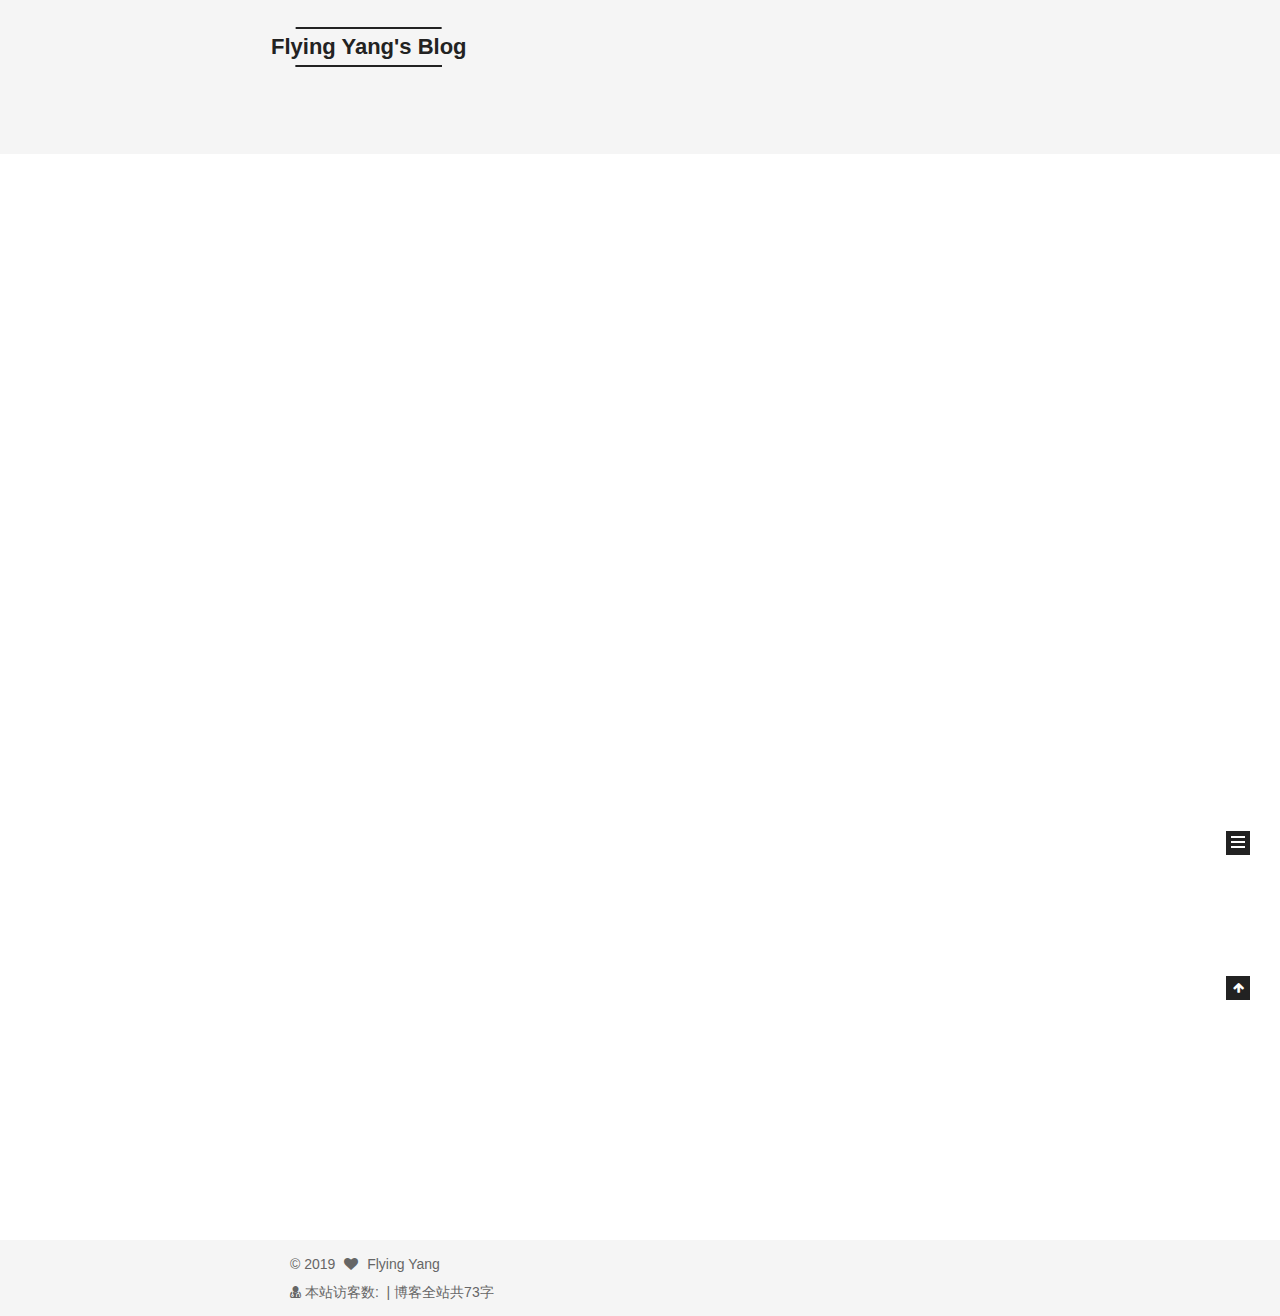
<file: index.html>
<!DOCTYPE html>



  


<html class="theme-next mist use-motion" lang="zh-Hans">
<head><meta name="generator" content="Hexo 3.8.0">
  <meta charset="UTF-8">
<meta http-equiv="X-UA-Compatible" content="IE=edge">
<meta name="viewport" content="width=device-width, initial-scale=1, maximum-scale=1">
<meta name="theme-color" content="#222">









<meta http-equiv="Cache-Control" content="no-transform">
<meta http-equiv="Cache-Control" content="no-siteapp">
















  
  
  <link href="/lib/fancybox/source/jquery.fancybox.css?v=2.1.5" rel="stylesheet" type="text/css">







<link href="/lib/font-awesome/css/font-awesome.min.css?v=4.6.2" rel="stylesheet" type="text/css">

<link href="/css/main.css?v=5.1.4" rel="stylesheet" type="text/css">


  <link rel="apple-touch-icon" sizes="180x180" href="/images/apple-touch-icon-next.png?v=5.1.4">


  <link rel="icon" type="image/png" sizes="32x32" href="/images/fengye32.png?v=5.1.4">


  <link rel="icon" type="image/png" sizes="16x16" href="/images/fengye16.png?v=5.1.4">


  <link rel="mask-icon" href="/images/logo.svg?v=5.1.4" color="#222">





  <meta name="keywords" content="Hexo, NexT">





  <link rel="alternate" href="/atom.xml" title="Flying Yang's Blog" type="application/atom+xml">






<meta property="og:type" content="website">
<meta property="og:title" content="Flying Yang&#39;s Blog">
<meta property="og:url" content="http://flyingyang.me/index.html">
<meta property="og:site_name" content="Flying Yang&#39;s Blog">
<meta property="og:locale" content="zh-Hans">
<meta name="twitter:card" content="summary">
<meta name="twitter:title" content="Flying Yang&#39;s Blog">



<script type="text/javascript" id="hexo.configurations">
  var NexT = window.NexT || {};
  var CONFIG = {
    root: '/',
    scheme: 'Mist',
    version: '5.1.4',
    sidebar: {"position":"left","display":"post","offset":12,"b2t":false,"scrollpercent":false,"onmobile":false},
    fancybox: true,
    tabs: true,
    motion: {"enable":true,"async":false,"transition":{"post_block":"fadeIn","post_header":"slideDownIn","post_body":"slideDownIn","coll_header":"slideLeftIn","sidebar":"slideUpIn"}},
    duoshuo: {
      userId: '0',
      author: '博主'
    },
    algolia: {
      applicationID: '',
      apiKey: '',
      indexName: '',
      hits: {"per_page":10},
      labels: {"input_placeholder":"Search for Posts","hits_empty":"We didn't find any results for the search: ${query}","hits_stats":"${hits} results found in ${time} ms"}
    }
  };
</script>



  <link rel="canonical" href="http://flyingyang.me/">





  <title>Flying Yang's Blog</title>
  








</head>

<body itemscope itemtype="http://schema.org/WebPage" lang="zh-Hans">

  
  
    
  

  <div class="container sidebar-position-left 
  page-home">
    <div class="headband"></div>

    <header id="header" class="header" itemscope itemtype="http://schema.org/WPHeader">
      <div class="header-inner"><div class="site-brand-wrapper">
  <div class="site-meta ">
    

    <div class="custom-logo-site-title">
      <a href="/" class="brand" rel="start">
        <span class="logo-line-before"><i></i></span>
        <span class="site-title">Flying Yang's Blog</span>
        <span class="logo-line-after"><i></i></span>
      </a>
    </div>
      
        <p class="site-subtitle"></p>
      
  </div>

  <div class="site-nav-toggle">
    <button>
      <span class="btn-bar"></span>
      <span class="btn-bar"></span>
      <span class="btn-bar"></span>
    </button>
  </div>
</div>

<nav class="site-nav">
  

  
    <ul id="menu" class="menu">
      
        
        <li class="menu-item menu-item-home">
          <a href="/" rel="section">
            
              <i class="menu-item-icon fa fa-fw fa-home"></i> <br>
            
            首页
          </a>
        </li>
      
        
        <li class="menu-item menu-item-about">
          <a href="/about/" rel="section">
            
              <i class="menu-item-icon fa fa-fw fa-user"></i> <br>
            
            关于
          </a>
        </li>
      
        
        <li class="menu-item menu-item-tags">
          <a href="/tags/" rel="section">
            
              <i class="menu-item-icon fa fa-fw fa-tags"></i> <br>
            
            标签
          </a>
        </li>
      
        
        <li class="menu-item menu-item-categories">
          <a href="/categories/" rel="section">
            
              <i class="menu-item-icon fa fa-fw fa-th"></i> <br>
            
            分类
          </a>
        </li>
      
        
        <li class="menu-item menu-item-archives">
          <a href="/archives/" rel="section">
            
              <i class="menu-item-icon fa fa-fw fa-archive"></i> <br>
            
            归档
          </a>
        </li>
      
        
        <li class="menu-item menu-item-schedule">
          <a href="/schedule/" rel="section">
            
              <i class="menu-item-icon fa fa-fw fa-calendar"></i> <br>
            
            日程表
          </a>
        </li>
      
        
        <li class="menu-item menu-item-sitemap">
          <a href="/sitemap.xml" rel="section">
            
              <i class="menu-item-icon fa fa-fw fa-sitemap"></i> <br>
            
            站点地图
          </a>
        </li>
      
        
        <li class="menu-item menu-item-commonweal">
          <a href="/404/" rel="section">
            
              <i class="menu-item-icon fa fa-fw fa-heartbeat"></i> <br>
            
            公益404
          </a>
        </li>
      

      
        <li class="menu-item menu-item-search">
          
            <a href="javascript:;" class="popup-trigger">
          
            
              <i class="menu-item-icon fa fa-search fa-fw"></i> <br>
            
            搜索
          </a>
        </li>
      
    </ul>
  

  
    <div class="site-search">
      
  <div class="popup search-popup local-search-popup">
  <div class="local-search-header clearfix">
    <span class="search-icon">
      <i class="fa fa-search"></i>
    </span>
    <span class="popup-btn-close">
      <i class="fa fa-times-circle"></i>
    </span>
    <div class="local-search-input-wrapper">
      <input autocomplete="off" placeholder="搜索..." spellcheck="false" type="text" id="local-search-input">
    </div>
  </div>
  <div id="local-search-result"></div>
</div>



    </div>
  
</nav>



 </div>
    </header>

    <main id="main" class="main">
      <div class="main-inner">
        <div class="content-wrap">
          <div id="content" class="content">
            
  <section id="posts" class="posts-expand">
    
      

  

  
  
  

  <article class="post post-type-normal" itemscope itemtype="http://schema.org/Article">
  
  
  
  <div class="post-block">
    <link itemprop="mainEntityOfPage" href="http://flyingyang.me/2019/03/17/hello-world/">

    <span hidden itemprop="author" itemscope itemtype="http://schema.org/Person">
      <meta itemprop="name" content="Flying Yang">
      <meta itemprop="description" content>
      <meta itemprop="image" content="/images/avatar.gif">
    </span>

    <span hidden itemprop="publisher" itemscope itemtype="http://schema.org/Organization">
      <meta itemprop="name" content="Flying Yang's Blog">
    </span>

    
      <header class="post-header">

        
        
          <h1 class="post-title" itemprop="name headline">
                
                <a class="post-title-link" href="/2019/03/17/hello-world/" itemprop="url">Hello World</a></h1>
        

        <div class="post-meta">
          <span class="post-time">
            
              <span class="post-meta-item-icon">
                <i class="fa fa-calendar-o"></i>
              </span>
              
                <span class="post-meta-item-text">发表于</span>
              
              <time title="创建于" itemprop="dateCreated datePublished" datetime="2019-03-17T15:29:07+08:00">
                2019-03-17
              </time>
            

            

            
          </span>

          

          
            
          

          
          

          

          

          

        </div>
      </header>
    

    
    
    
    <div class="post-body" itemprop="articleBody">

      
      

      
        
          
            <p>Welcome to <a href="https://hexo.io/" target="_blank" rel="noopener">Hexo</a>! This is your very first post. Check <a href="https://hexo.io/docs/" target="_blank" rel="noopener">documentation</a> for more info. If you get any problems when using Hexo, you can find the answer in <a href="https://hexo.io/docs/troubleshooting.html" target="_blank" rel="noopener">troubleshooting</a> or you can ask me on <a href="https://github.com/hexojs/hexo/issues" target="_blank" rel="noopener">GitHub</a>.</p>
<h2 id="Quick-Start"><a href="#Quick-Start" class="headerlink" title="Quick Start"></a>Quick Start</h2><h3 id="Create-a-new-post"><a href="#Create-a-new-post" class="headerlink" title="Create a new post"></a>Create a new post</h3><figure class="highlight bash"><table><tr><td class="gutter"><pre><span class="line">1</span><br></pre></td><td class="code"><pre><span class="line">$ hexo new <span class="string">"My New Post"</span></span><br></pre></td></tr></table></figure>
<p>More info: <a href="https://hexo.io/docs/writing.html" target="_blank" rel="noopener">Writing</a></p>
<h3 id="Run-server"><a href="#Run-server" class="headerlink" title="Run server"></a>Run server</h3><figure class="highlight bash"><table><tr><td class="gutter"><pre><span class="line">1</span><br></pre></td><td class="code"><pre><span class="line">$ hexo server</span><br></pre></td></tr></table></figure>
<p>More info: <a href="https://hexo.io/docs/server.html" target="_blank" rel="noopener">Server</a></p>
<h3 id="Generate-static-files"><a href="#Generate-static-files" class="headerlink" title="Generate static files"></a>Generate static files</h3><figure class="highlight bash"><table><tr><td class="gutter"><pre><span class="line">1</span><br></pre></td><td class="code"><pre><span class="line">$ hexo generate</span><br></pre></td></tr></table></figure>
<p>More info: <a href="https://hexo.io/docs/generating.html" target="_blank" rel="noopener">Generating</a></p>
<h3 id="Deploy-to-remote-sites"><a href="#Deploy-to-remote-sites" class="headerlink" title="Deploy to remote sites"></a>Deploy to remote sites</h3><figure class="highlight bash"><table><tr><td class="gutter"><pre><span class="line">1</span><br></pre></td><td class="code"><pre><span class="line">$ hexo deploy</span><br></pre></td></tr></table></figure>
<p>More info: <a href="https://hexo.io/docs/deployment.html" target="_blank" rel="noopener">Deployment</a></p>

          
        
      
    </div>
    
    
    

    

    

    

    <footer class="post-footer">
      

      

      

      
      
        <div class="post-eof"></div>
      
    </footer>
  </div>
  
  
  
  </article>


    
  </section>

  


          </div>
          


          

        </div>
        
          
  
  <div class="sidebar-toggle">
    <div class="sidebar-toggle-line-wrap">
      <span class="sidebar-toggle-line sidebar-toggle-line-first"></span>
      <span class="sidebar-toggle-line sidebar-toggle-line-middle"></span>
      <span class="sidebar-toggle-line sidebar-toggle-line-last"></span>
    </div>
  </div>

  <aside id="sidebar" class="sidebar">
    
    <div class="sidebar-inner">

      

      

      <section class="site-overview-wrap sidebar-panel sidebar-panel-active">
        <div class="site-overview">
          <div class="site-author motion-element" itemprop="author" itemscope itemtype="http://schema.org/Person">
            
              <p class="site-author-name" itemprop="name">Flying Yang</p>
              <p class="site-description motion-element" itemprop="description"></p>
          </div>

          <nav class="site-state motion-element">

            
              <div class="site-state-item site-state-posts">
              
                <a href="/archives/">
              
                  <span class="site-state-item-count">1</span>
                  <span class="site-state-item-name">日志</span>
                </a>
              </div>
            

            

            

          </nav>

          
            <div class="feed-link motion-element">
              <a href="/atom.xml" rel="alternate">
                <i class="fa fa-rss"></i>
                RSS
              </a>
            </div>
          

          

          
          

          
          

          

        </div>
      </section>

      

      

    </div>
  </aside>


        
      </div>
    </main>

    <footer id="footer" class="footer">
      <div class="footer-inner">
        <script async src="https://dn-lbstatics.qbox.me/busuanzi/2.3/busuanzi.pure.mini.js"></script>
<div class="copyright">&copy; <span itemprop="copyrightYear">2019</span>
  <span class="with-love">
    <i class="fa fa-heart" aria-hidden="true"></i>
  </span>
  <span class="author" itemprop="copyrightHolder">Flying Yang</span>

  
</div>

<div class="powered-by">
<i class="fa fa-user-md"></i><span id="busuanzi_container_site_uv">
本站访客数:<span id="busuanzi_value_site_pv"></span>
</span>
</div>

<div class="theme-info">
  <div class="powered-by"></div>
  <span class="post-count">| 博客全站共73字</span>
</div>

        







        
      </div>
    </footer>

    
      <div class="back-to-top">
        <i class="fa fa-arrow-up"></i>
        
      </div>
    

    

  </div>

  

<script type="text/javascript">
  if (Object.prototype.toString.call(window.Promise) !== '[object Function]') {
    window.Promise = null;
  }
</script>









  












  
  
    <script type="text/javascript" src="/lib/jquery/index.js?v=2.1.3"></script>
  

  
  
    <script type="text/javascript" src="/lib/fastclick/lib/fastclick.min.js?v=1.0.6"></script>
  

  
  
    <script type="text/javascript" src="/lib/jquery_lazyload/jquery.lazyload.js?v=1.9.7"></script>
  

  
  
    <script type="text/javascript" src="/lib/velocity/velocity.min.js?v=1.2.1"></script>
  

  
  
    <script type="text/javascript" src="/lib/velocity/velocity.ui.min.js?v=1.2.1"></script>
  

  
  
    <script type="text/javascript" src="/lib/fancybox/source/jquery.fancybox.pack.js?v=2.1.5"></script>
  


  


  <script type="text/javascript" src="/js/src/utils.js?v=5.1.4"></script>

  <script type="text/javascript" src="/js/src/motion.js?v=5.1.4"></script>



  
  

  

  


  <script type="text/javascript" src="/js/src/bootstrap.js?v=5.1.4"></script>



  


  




	





  





  












  

  <script type="text/javascript">
    // Popup Window;
    var isfetched = false;
    var isXml = true;
    // Search DB path;
    var search_path = "search.xml";
    if (search_path.length === 0) {
      search_path = "search.xml";
    } else if (/json$/i.test(search_path)) {
      isXml = false;
    }
    var path = "/" + search_path;
    // monitor main search box;

    var onPopupClose = function (e) {
      $('.popup').hide();
      $('#local-search-input').val('');
      $('.search-result-list').remove();
      $('#no-result').remove();
      $(".local-search-pop-overlay").remove();
      $('body').css('overflow', '');
    }

    function proceedsearch() {
      $("body")
        .append('<div class="search-popup-overlay local-search-pop-overlay"></div>')
        .css('overflow', 'hidden');
      $('.search-popup-overlay').click(onPopupClose);
      $('.popup').toggle();
      var $localSearchInput = $('#local-search-input');
      $localSearchInput.attr("autocapitalize", "none");
      $localSearchInput.attr("autocorrect", "off");
      $localSearchInput.focus();
    }

    // search function;
    var searchFunc = function(path, search_id, content_id) {
      'use strict';

      // start loading animation
      $("body")
        .append('<div class="search-popup-overlay local-search-pop-overlay">' +
          '<div id="search-loading-icon">' +
          '<i class="fa fa-spinner fa-pulse fa-5x fa-fw"></i>' +
          '</div>' +
          '</div>')
        .css('overflow', 'hidden');
      $("#search-loading-icon").css('margin', '20% auto 0 auto').css('text-align', 'center');

      $.ajax({
        url: path,
        dataType: isXml ? "xml" : "json",
        async: true,
        success: function(res) {
          // get the contents from search data
          isfetched = true;
          $('.popup').detach().appendTo('.header-inner');
          var datas = isXml ? $("entry", res).map(function() {
            return {
              title: $("title", this).text(),
              content: $("content",this).text(),
              url: $("url" , this).text()
            };
          }).get() : res;
          var input = document.getElementById(search_id);
          var resultContent = document.getElementById(content_id);
          var inputEventFunction = function() {
            var searchText = input.value.trim().toLowerCase();
            var keywords = searchText.split(/[\s\-]+/);
            if (keywords.length > 1) {
              keywords.push(searchText);
            }
            var resultItems = [];
            if (searchText.length > 0) {
              // perform local searching
              datas.forEach(function(data) {
                var isMatch = false;
                var hitCount = 0;
                var searchTextCount = 0;
                var title = data.title.trim();
                var titleInLowerCase = title.toLowerCase();
                var content = data.content.trim().replace(/<[^>]+>/g,"");
                var contentInLowerCase = content.toLowerCase();
                var articleUrl = decodeURIComponent(data.url);
                var indexOfTitle = [];
                var indexOfContent = [];
                // only match articles with not empty titles
                if(title != '') {
                  keywords.forEach(function(keyword) {
                    function getIndexByWord(word, text, caseSensitive) {
                      var wordLen = word.length;
                      if (wordLen === 0) {
                        return [];
                      }
                      var startPosition = 0, position = [], index = [];
                      if (!caseSensitive) {
                        text = text.toLowerCase();
                        word = word.toLowerCase();
                      }
                      while ((position = text.indexOf(word, startPosition)) > -1) {
                        index.push({position: position, word: word});
                        startPosition = position + wordLen;
                      }
                      return index;
                    }

                    indexOfTitle = indexOfTitle.concat(getIndexByWord(keyword, titleInLowerCase, false));
                    indexOfContent = indexOfContent.concat(getIndexByWord(keyword, contentInLowerCase, false));
                  });
                  if (indexOfTitle.length > 0 || indexOfContent.length > 0) {
                    isMatch = true;
                    hitCount = indexOfTitle.length + indexOfContent.length;
                  }
                }

                // show search results

                if (isMatch) {
                  // sort index by position of keyword

                  [indexOfTitle, indexOfContent].forEach(function (index) {
                    index.sort(function (itemLeft, itemRight) {
                      if (itemRight.position !== itemLeft.position) {
                        return itemRight.position - itemLeft.position;
                      } else {
                        return itemLeft.word.length - itemRight.word.length;
                      }
                    });
                  });

                  // merge hits into slices

                  function mergeIntoSlice(text, start, end, index) {
                    var item = index[index.length - 1];
                    var position = item.position;
                    var word = item.word;
                    var hits = [];
                    var searchTextCountInSlice = 0;
                    while (position + word.length <= end && index.length != 0) {
                      if (word === searchText) {
                        searchTextCountInSlice++;
                      }
                      hits.push({position: position, length: word.length});
                      var wordEnd = position + word.length;

                      // move to next position of hit

                      index.pop();
                      while (index.length != 0) {
                        item = index[index.length - 1];
                        position = item.position;
                        word = item.word;
                        if (wordEnd > position) {
                          index.pop();
                        } else {
                          break;
                        }
                      }
                    }
                    searchTextCount += searchTextCountInSlice;
                    return {
                      hits: hits,
                      start: start,
                      end: end,
                      searchTextCount: searchTextCountInSlice
                    };
                  }

                  var slicesOfTitle = [];
                  if (indexOfTitle.length != 0) {
                    slicesOfTitle.push(mergeIntoSlice(title, 0, title.length, indexOfTitle));
                  }

                  var slicesOfContent = [];
                  while (indexOfContent.length != 0) {
                    var item = indexOfContent[indexOfContent.length - 1];
                    var position = item.position;
                    var word = item.word;
                    // cut out 100 characters
                    var start = position - 20;
                    var end = position + 80;
                    if(start < 0){
                      start = 0;
                    }
                    if (end < position + word.length) {
                      end = position + word.length;
                    }
                    if(end > content.length){
                      end = content.length;
                    }
                    slicesOfContent.push(mergeIntoSlice(content, start, end, indexOfContent));
                  }

                  // sort slices in content by search text's count and hits' count

                  slicesOfContent.sort(function (sliceLeft, sliceRight) {
                    if (sliceLeft.searchTextCount !== sliceRight.searchTextCount) {
                      return sliceRight.searchTextCount - sliceLeft.searchTextCount;
                    } else if (sliceLeft.hits.length !== sliceRight.hits.length) {
                      return sliceRight.hits.length - sliceLeft.hits.length;
                    } else {
                      return sliceLeft.start - sliceRight.start;
                    }
                  });

                  // select top N slices in content

                  var upperBound = parseInt('1');
                  if (upperBound >= 0) {
                    slicesOfContent = slicesOfContent.slice(0, upperBound);
                  }

                  // highlight title and content

                  function highlightKeyword(text, slice) {
                    var result = '';
                    var prevEnd = slice.start;
                    slice.hits.forEach(function (hit) {
                      result += text.substring(prevEnd, hit.position);
                      var end = hit.position + hit.length;
                      result += '<b class="search-keyword">' + text.substring(hit.position, end) + '</b>';
                      prevEnd = end;
                    });
                    result += text.substring(prevEnd, slice.end);
                    return result;
                  }

                  var resultItem = '';

                  if (slicesOfTitle.length != 0) {
                    resultItem += "<li><a href='" + articleUrl + "' class='search-result-title'>" + highlightKeyword(title, slicesOfTitle[0]) + "</a>";
                  } else {
                    resultItem += "<li><a href='" + articleUrl + "' class='search-result-title'>" + title + "</a>";
                  }

                  slicesOfContent.forEach(function (slice) {
                    resultItem += "<a href='" + articleUrl + "'>" +
                      "<p class=\"search-result\">" + highlightKeyword(content, slice) +
                      "...</p>" + "</a>";
                  });

                  resultItem += "</li>";
                  resultItems.push({
                    item: resultItem,
                    searchTextCount: searchTextCount,
                    hitCount: hitCount,
                    id: resultItems.length
                  });
                }
              })
            };
            if (keywords.length === 1 && keywords[0] === "") {
              resultContent.innerHTML = '<div id="no-result"><i class="fa fa-search fa-5x" /></div>'
            } else if (resultItems.length === 0) {
              resultContent.innerHTML = '<div id="no-result"><i class="fa fa-frown-o fa-5x" /></div>'
            } else {
              resultItems.sort(function (resultLeft, resultRight) {
                if (resultLeft.searchTextCount !== resultRight.searchTextCount) {
                  return resultRight.searchTextCount - resultLeft.searchTextCount;
                } else if (resultLeft.hitCount !== resultRight.hitCount) {
                  return resultRight.hitCount - resultLeft.hitCount;
                } else {
                  return resultRight.id - resultLeft.id;
                }
              });
              var searchResultList = '<ul class=\"search-result-list\">';
              resultItems.forEach(function (result) {
                searchResultList += result.item;
              })
              searchResultList += "</ul>";
              resultContent.innerHTML = searchResultList;
            }
          }

          if ('auto' === 'auto') {
            input.addEventListener('input', inputEventFunction);
          } else {
            $('.search-icon').click(inputEventFunction);
            input.addEventListener('keypress', function (event) {
              if (event.keyCode === 13) {
                inputEventFunction();
              }
            });
          }

          // remove loading animation
          $(".local-search-pop-overlay").remove();
          $('body').css('overflow', '');

          proceedsearch();
        }
      });
    }

    // handle and trigger popup window;
    $('.popup-trigger').click(function(e) {
      e.stopPropagation();
      if (isfetched === false) {
        searchFunc(path, 'local-search-input', 'local-search-result');
      } else {
        proceedsearch();
      };
    });

    $('.popup-btn-close').click(onPopupClose);
    $('.popup').click(function(e){
      e.stopPropagation();
    });
    $(document).on('keyup', function (event) {
      var shouldDismissSearchPopup = event.which === 27 &&
        $('.search-popup').is(':visible');
      if (shouldDismissSearchPopup) {
        onPopupClose();
      }
    });
  </script>





  

  

  

  
  

  

  

  

</body>
</html>
</file>
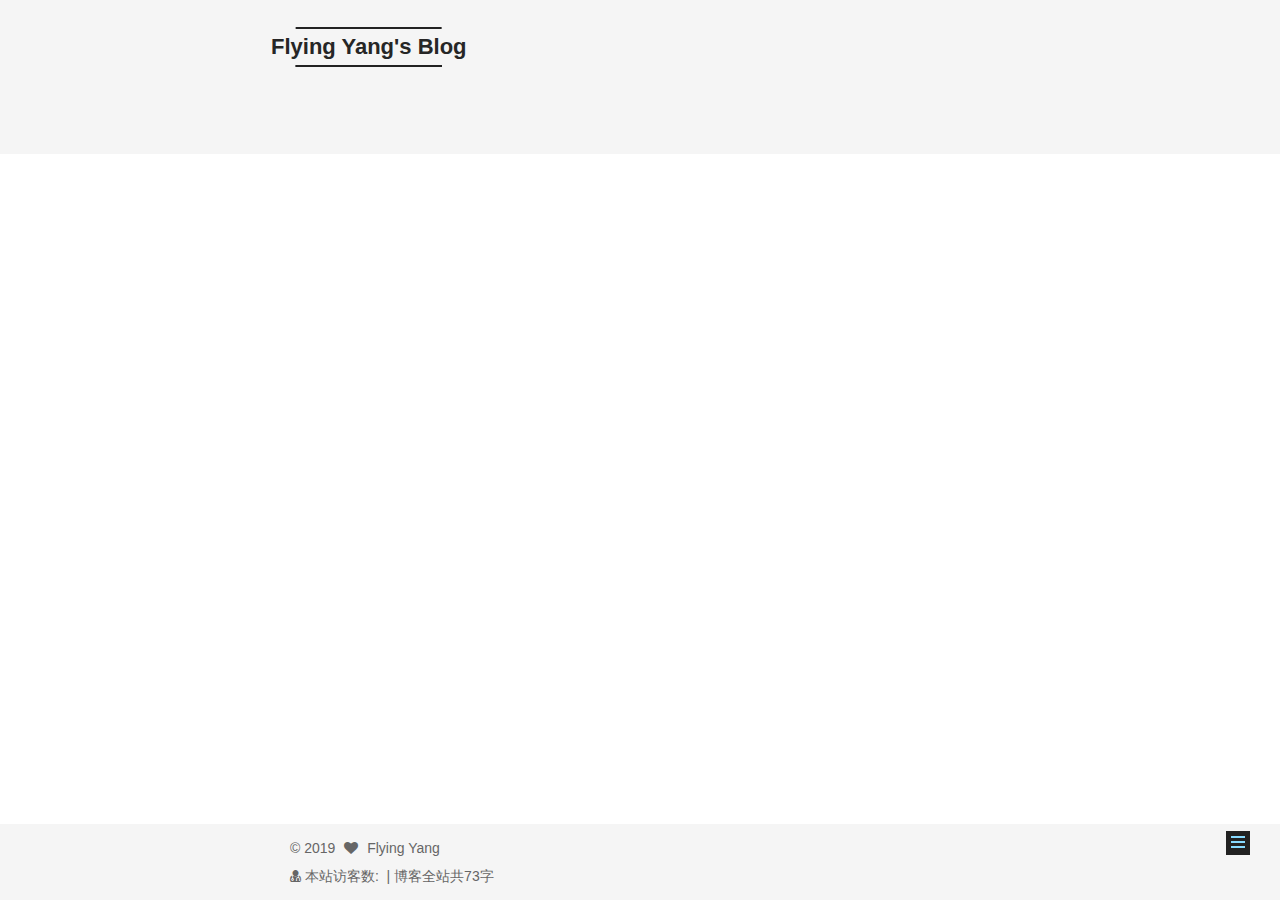
<file: 404/index.html>
<!DOCTYPE html>



  


<html class="theme-next mist use-motion" lang="zh-Hans">
<head><meta name="generator" content="Hexo 3.8.0">
  <meta charset="UTF-8">
<meta http-equiv="X-UA-Compatible" content="IE=edge">
<meta name="viewport" content="width=device-width, initial-scale=1, maximum-scale=1">
<meta name="theme-color" content="#222">









<meta http-equiv="Cache-Control" content="no-transform">
<meta http-equiv="Cache-Control" content="no-siteapp">
















  
  
  <link href="/lib/fancybox/source/jquery.fancybox.css?v=2.1.5" rel="stylesheet" type="text/css">







<link href="/lib/font-awesome/css/font-awesome.min.css?v=4.6.2" rel="stylesheet" type="text/css">

<link href="/css/main.css?v=5.1.4" rel="stylesheet" type="text/css">


  <link rel="apple-touch-icon" sizes="180x180" href="/images/apple-touch-icon-next.png?v=5.1.4">


  <link rel="icon" type="image/png" sizes="32x32" href="/images/fengye32.png?v=5.1.4">


  <link rel="icon" type="image/png" sizes="16x16" href="/images/fengye16.png?v=5.1.4">


  <link rel="mask-icon" href="/images/logo.svg?v=5.1.4" color="#222">





  <meta name="keywords" content="Hexo, NexT">





  <link rel="alternate" href="/atom.xml" title="Flying Yang's Blog" type="application/atom+xml">






<meta property="og:type" content="website">
<meta property="og:title" content="404">
<meta property="og:url" content="http://flyingyang.me/404/index.html">
<meta property="og:site_name" content="Flying Yang&#39;s Blog">
<meta property="og:locale" content="zh-Hans">
<meta property="og:updated_time" content="2019-03-23T02:59:26.856Z">
<meta name="twitter:card" content="summary">
<meta name="twitter:title" content="404">



<script type="text/javascript" id="hexo.configurations">
  var NexT = window.NexT || {};
  var CONFIG = {
    root: '/',
    scheme: 'Mist',
    version: '5.1.4',
    sidebar: {"position":"left","display":"post","offset":12,"b2t":false,"scrollpercent":false,"onmobile":false},
    fancybox: true,
    tabs: true,
    motion: {"enable":true,"async":false,"transition":{"post_block":"fadeIn","post_header":"slideDownIn","post_body":"slideDownIn","coll_header":"slideLeftIn","sidebar":"slideUpIn"}},
    duoshuo: {
      userId: '0',
      author: '博主'
    },
    algolia: {
      applicationID: '',
      apiKey: '',
      indexName: '',
      hits: {"per_page":10},
      labels: {"input_placeholder":"Search for Posts","hits_empty":"We didn't find any results for the search: ${query}","hits_stats":"${hits} results found in ${time} ms"}
    }
  };
</script>



  <link rel="canonical" href="http://flyingyang.me/404/">





  <title>404 | Flying Yang's Blog</title>
  








</head>

<body itemscope itemtype="http://schema.org/WebPage" lang="zh-Hans">

  
  
    
  

  <div class="container sidebar-position-left page-post-detail">
    <div class="headband"></div>

    <header id="header" class="header" itemscope itemtype="http://schema.org/WPHeader">
      <div class="header-inner"><div class="site-brand-wrapper">
  <div class="site-meta ">
    

    <div class="custom-logo-site-title">
      <a href="/" class="brand" rel="start">
        <span class="logo-line-before"><i></i></span>
        <span class="site-title">Flying Yang's Blog</span>
        <span class="logo-line-after"><i></i></span>
      </a>
    </div>
      
        <p class="site-subtitle"></p>
      
  </div>

  <div class="site-nav-toggle">
    <button>
      <span class="btn-bar"></span>
      <span class="btn-bar"></span>
      <span class="btn-bar"></span>
    </button>
  </div>
</div>

<nav class="site-nav">
  

  
    <ul id="menu" class="menu">
      
        
        <li class="menu-item menu-item-home">
          <a href="/" rel="section">
            
              <i class="menu-item-icon fa fa-fw fa-home"></i> <br>
            
            首页
          </a>
        </li>
      
        
        <li class="menu-item menu-item-about">
          <a href="/about/" rel="section">
            
              <i class="menu-item-icon fa fa-fw fa-user"></i> <br>
            
            关于
          </a>
        </li>
      
        
        <li class="menu-item menu-item-tags">
          <a href="/tags/" rel="section">
            
              <i class="menu-item-icon fa fa-fw fa-tags"></i> <br>
            
            标签
          </a>
        </li>
      
        
        <li class="menu-item menu-item-categories">
          <a href="/categories/" rel="section">
            
              <i class="menu-item-icon fa fa-fw fa-th"></i> <br>
            
            分类
          </a>
        </li>
      
        
        <li class="menu-item menu-item-archives">
          <a href="/archives/" rel="section">
            
              <i class="menu-item-icon fa fa-fw fa-archive"></i> <br>
            
            归档
          </a>
        </li>
      
        
        <li class="menu-item menu-item-schedule">
          <a href="/schedule/" rel="section">
            
              <i class="menu-item-icon fa fa-fw fa-calendar"></i> <br>
            
            日程表
          </a>
        </li>
      
        
        <li class="menu-item menu-item-sitemap">
          <a href="/sitemap.xml" rel="section">
            
              <i class="menu-item-icon fa fa-fw fa-sitemap"></i> <br>
            
            站点地图
          </a>
        </li>
      
        
        <li class="menu-item menu-item-commonweal">
          <a href="/404/" rel="section">
            
              <i class="menu-item-icon fa fa-fw fa-heartbeat"></i> <br>
            
            公益404
          </a>
        </li>
      

      
        <li class="menu-item menu-item-search">
          
            <a href="javascript:;" class="popup-trigger">
          
            
              <i class="menu-item-icon fa fa-search fa-fw"></i> <br>
            
            搜索
          </a>
        </li>
      
    </ul>
  

  
    <div class="site-search">
      
  <div class="popup search-popup local-search-popup">
  <div class="local-search-header clearfix">
    <span class="search-icon">
      <i class="fa fa-search"></i>
    </span>
    <span class="popup-btn-close">
      <i class="fa fa-times-circle"></i>
    </span>
    <div class="local-search-input-wrapper">
      <input autocomplete="off" placeholder="搜索..." spellcheck="false" type="text" id="local-search-input">
    </div>
  </div>
  <div id="local-search-result"></div>
</div>



    </div>
  
</nav>



 </div>
    </header>

    <main id="main" class="main">
      <div class="main-inner">
        <div class="content-wrap">
          <div id="content" class="content">
            

  <div id="posts" class="posts-expand">
    
    
    
    <div class="post-block page">
      <header class="post-header">

	<h1 class="post-title" itemprop="name headline">404</h1>



</header>

      
      
      
      <div class="post-body">
        
        
          
        
      </div>
      
      
      
    </div>
    
    
    
  </div>


          </div>
          


          

  



        </div>
        
          
  
  <div class="sidebar-toggle">
    <div class="sidebar-toggle-line-wrap">
      <span class="sidebar-toggle-line sidebar-toggle-line-first"></span>
      <span class="sidebar-toggle-line sidebar-toggle-line-middle"></span>
      <span class="sidebar-toggle-line sidebar-toggle-line-last"></span>
    </div>
  </div>

  <aside id="sidebar" class="sidebar">
    
    <div class="sidebar-inner">

      

      

      <section class="site-overview-wrap sidebar-panel sidebar-panel-active">
        <div class="site-overview">
          <div class="site-author motion-element" itemprop="author" itemscope itemtype="http://schema.org/Person">
            
              <p class="site-author-name" itemprop="name">Flying Yang</p>
              <p class="site-description motion-element" itemprop="description"></p>
          </div>

          <nav class="site-state motion-element">

            
              <div class="site-state-item site-state-posts">
              
                <a href="/archives/">
              
                  <span class="site-state-item-count">1</span>
                  <span class="site-state-item-name">日志</span>
                </a>
              </div>
            

            

            

          </nav>

          
            <div class="feed-link motion-element">
              <a href="/atom.xml" rel="alternate">
                <i class="fa fa-rss"></i>
                RSS
              </a>
            </div>
          

          

          
          

          
          

          

        </div>
      </section>

      

      

    </div>
  </aside>


        
      </div>
    </main>

    <footer id="footer" class="footer">
      <div class="footer-inner">
        <script async src="https://dn-lbstatics.qbox.me/busuanzi/2.3/busuanzi.pure.mini.js"></script>
<div class="copyright">&copy; <span itemprop="copyrightYear">2019</span>
  <span class="with-love">
    <i class="fa fa-heart" aria-hidden="true"></i>
  </span>
  <span class="author" itemprop="copyrightHolder">Flying Yang</span>

  
</div>

<div class="powered-by">
<i class="fa fa-user-md"></i><span id="busuanzi_container_site_uv">
本站访客数:<span id="busuanzi_value_site_pv"></span>
</span>
</div>

<div class="theme-info">
  <div class="powered-by"></div>
  <span class="post-count">| 博客全站共73字</span>
</div>

        







        
      </div>
    </footer>

    
      <div class="back-to-top">
        <i class="fa fa-arrow-up"></i>
        
      </div>
    

    

  </div>

  

<script type="text/javascript">
  if (Object.prototype.toString.call(window.Promise) !== '[object Function]') {
    window.Promise = null;
  }
</script>









  












  
  
    <script type="text/javascript" src="/lib/jquery/index.js?v=2.1.3"></script>
  

  
  
    <script type="text/javascript" src="/lib/fastclick/lib/fastclick.min.js?v=1.0.6"></script>
  

  
  
    <script type="text/javascript" src="/lib/jquery_lazyload/jquery.lazyload.js?v=1.9.7"></script>
  

  
  
    <script type="text/javascript" src="/lib/velocity/velocity.min.js?v=1.2.1"></script>
  

  
  
    <script type="text/javascript" src="/lib/velocity/velocity.ui.min.js?v=1.2.1"></script>
  

  
  
    <script type="text/javascript" src="/lib/fancybox/source/jquery.fancybox.pack.js?v=2.1.5"></script>
  


  


  <script type="text/javascript" src="/js/src/utils.js?v=5.1.4"></script>

  <script type="text/javascript" src="/js/src/motion.js?v=5.1.4"></script>



  
  

  
  <script type="text/javascript" src="/js/src/scrollspy.js?v=5.1.4"></script>
<script type="text/javascript" src="/js/src/post-details.js?v=5.1.4"></script>



  


  <script type="text/javascript" src="/js/src/bootstrap.js?v=5.1.4"></script>



  


  




	





  





  












  

  <script type="text/javascript">
    // Popup Window;
    var isfetched = false;
    var isXml = true;
    // Search DB path;
    var search_path = "search.xml";
    if (search_path.length === 0) {
      search_path = "search.xml";
    } else if (/json$/i.test(search_path)) {
      isXml = false;
    }
    var path = "/" + search_path;
    // monitor main search box;

    var onPopupClose = function (e) {
      $('.popup').hide();
      $('#local-search-input').val('');
      $('.search-result-list').remove();
      $('#no-result').remove();
      $(".local-search-pop-overlay").remove();
      $('body').css('overflow', '');
    }

    function proceedsearch() {
      $("body")
        .append('<div class="search-popup-overlay local-search-pop-overlay"></div>')
        .css('overflow', 'hidden');
      $('.search-popup-overlay').click(onPopupClose);
      $('.popup').toggle();
      var $localSearchInput = $('#local-search-input');
      $localSearchInput.attr("autocapitalize", "none");
      $localSearchInput.attr("autocorrect", "off");
      $localSearchInput.focus();
    }

    // search function;
    var searchFunc = function(path, search_id, content_id) {
      'use strict';

      // start loading animation
      $("body")
        .append('<div class="search-popup-overlay local-search-pop-overlay">' +
          '<div id="search-loading-icon">' +
          '<i class="fa fa-spinner fa-pulse fa-5x fa-fw"></i>' +
          '</div>' +
          '</div>')
        .css('overflow', 'hidden');
      $("#search-loading-icon").css('margin', '20% auto 0 auto').css('text-align', 'center');

      $.ajax({
        url: path,
        dataType: isXml ? "xml" : "json",
        async: true,
        success: function(res) {
          // get the contents from search data
          isfetched = true;
          $('.popup').detach().appendTo('.header-inner');
          var datas = isXml ? $("entry", res).map(function() {
            return {
              title: $("title", this).text(),
              content: $("content",this).text(),
              url: $("url" , this).text()
            };
          }).get() : res;
          var input = document.getElementById(search_id);
          var resultContent = document.getElementById(content_id);
          var inputEventFunction = function() {
            var searchText = input.value.trim().toLowerCase();
            var keywords = searchText.split(/[\s\-]+/);
            if (keywords.length > 1) {
              keywords.push(searchText);
            }
            var resultItems = [];
            if (searchText.length > 0) {
              // perform local searching
              datas.forEach(function(data) {
                var isMatch = false;
                var hitCount = 0;
                var searchTextCount = 0;
                var title = data.title.trim();
                var titleInLowerCase = title.toLowerCase();
                var content = data.content.trim().replace(/<[^>]+>/g,"");
                var contentInLowerCase = content.toLowerCase();
                var articleUrl = decodeURIComponent(data.url);
                var indexOfTitle = [];
                var indexOfContent = [];
                // only match articles with not empty titles
                if(title != '') {
                  keywords.forEach(function(keyword) {
                    function getIndexByWord(word, text, caseSensitive) {
                      var wordLen = word.length;
                      if (wordLen === 0) {
                        return [];
                      }
                      var startPosition = 0, position = [], index = [];
                      if (!caseSensitive) {
                        text = text.toLowerCase();
                        word = word.toLowerCase();
                      }
                      while ((position = text.indexOf(word, startPosition)) > -1) {
                        index.push({position: position, word: word});
                        startPosition = position + wordLen;
                      }
                      return index;
                    }

                    indexOfTitle = indexOfTitle.concat(getIndexByWord(keyword, titleInLowerCase, false));
                    indexOfContent = indexOfContent.concat(getIndexByWord(keyword, contentInLowerCase, false));
                  });
                  if (indexOfTitle.length > 0 || indexOfContent.length > 0) {
                    isMatch = true;
                    hitCount = indexOfTitle.length + indexOfContent.length;
                  }
                }

                // show search results

                if (isMatch) {
                  // sort index by position of keyword

                  [indexOfTitle, indexOfContent].forEach(function (index) {
                    index.sort(function (itemLeft, itemRight) {
                      if (itemRight.position !== itemLeft.position) {
                        return itemRight.position - itemLeft.position;
                      } else {
                        return itemLeft.word.length - itemRight.word.length;
                      }
                    });
                  });

                  // merge hits into slices

                  function mergeIntoSlice(text, start, end, index) {
                    var item = index[index.length - 1];
                    var position = item.position;
                    var word = item.word;
                    var hits = [];
                    var searchTextCountInSlice = 0;
                    while (position + word.length <= end && index.length != 0) {
                      if (word === searchText) {
                        searchTextCountInSlice++;
                      }
                      hits.push({position: position, length: word.length});
                      var wordEnd = position + word.length;

                      // move to next position of hit

                      index.pop();
                      while (index.length != 0) {
                        item = index[index.length - 1];
                        position = item.position;
                        word = item.word;
                        if (wordEnd > position) {
                          index.pop();
                        } else {
                          break;
                        }
                      }
                    }
                    searchTextCount += searchTextCountInSlice;
                    return {
                      hits: hits,
                      start: start,
                      end: end,
                      searchTextCount: searchTextCountInSlice
                    };
                  }

                  var slicesOfTitle = [];
                  if (indexOfTitle.length != 0) {
                    slicesOfTitle.push(mergeIntoSlice(title, 0, title.length, indexOfTitle));
                  }

                  var slicesOfContent = [];
                  while (indexOfContent.length != 0) {
                    var item = indexOfContent[indexOfContent.length - 1];
                    var position = item.position;
                    var word = item.word;
                    // cut out 100 characters
                    var start = position - 20;
                    var end = position + 80;
                    if(start < 0){
                      start = 0;
                    }
                    if (end < position + word.length) {
                      end = position + word.length;
                    }
                    if(end > content.length){
                      end = content.length;
                    }
                    slicesOfContent.push(mergeIntoSlice(content, start, end, indexOfContent));
                  }

                  // sort slices in content by search text's count and hits' count

                  slicesOfContent.sort(function (sliceLeft, sliceRight) {
                    if (sliceLeft.searchTextCount !== sliceRight.searchTextCount) {
                      return sliceRight.searchTextCount - sliceLeft.searchTextCount;
                    } else if (sliceLeft.hits.length !== sliceRight.hits.length) {
                      return sliceRight.hits.length - sliceLeft.hits.length;
                    } else {
                      return sliceLeft.start - sliceRight.start;
                    }
                  });

                  // select top N slices in content

                  var upperBound = parseInt('1');
                  if (upperBound >= 0) {
                    slicesOfContent = slicesOfContent.slice(0, upperBound);
                  }

                  // highlight title and content

                  function highlightKeyword(text, slice) {
                    var result = '';
                    var prevEnd = slice.start;
                    slice.hits.forEach(function (hit) {
                      result += text.substring(prevEnd, hit.position);
                      var end = hit.position + hit.length;
                      result += '<b class="search-keyword">' + text.substring(hit.position, end) + '</b>';
                      prevEnd = end;
                    });
                    result += text.substring(prevEnd, slice.end);
                    return result;
                  }

                  var resultItem = '';

                  if (slicesOfTitle.length != 0) {
                    resultItem += "<li><a href='" + articleUrl + "' class='search-result-title'>" + highlightKeyword(title, slicesOfTitle[0]) + "</a>";
                  } else {
                    resultItem += "<li><a href='" + articleUrl + "' class='search-result-title'>" + title + "</a>";
                  }

                  slicesOfContent.forEach(function (slice) {
                    resultItem += "<a href='" + articleUrl + "'>" +
                      "<p class=\"search-result\">" + highlightKeyword(content, slice) +
                      "...</p>" + "</a>";
                  });

                  resultItem += "</li>";
                  resultItems.push({
                    item: resultItem,
                    searchTextCount: searchTextCount,
                    hitCount: hitCount,
                    id: resultItems.length
                  });
                }
              })
            };
            if (keywords.length === 1 && keywords[0] === "") {
              resultContent.innerHTML = '<div id="no-result"><i class="fa fa-search fa-5x" /></div>'
            } else if (resultItems.length === 0) {
              resultContent.innerHTML = '<div id="no-result"><i class="fa fa-frown-o fa-5x" /></div>'
            } else {
              resultItems.sort(function (resultLeft, resultRight) {
                if (resultLeft.searchTextCount !== resultRight.searchTextCount) {
                  return resultRight.searchTextCount - resultLeft.searchTextCount;
                } else if (resultLeft.hitCount !== resultRight.hitCount) {
                  return resultRight.hitCount - resultLeft.hitCount;
                } else {
                  return resultRight.id - resultLeft.id;
                }
              });
              var searchResultList = '<ul class=\"search-result-list\">';
              resultItems.forEach(function (result) {
                searchResultList += result.item;
              })
              searchResultList += "</ul>";
              resultContent.innerHTML = searchResultList;
            }
          }

          if ('auto' === 'auto') {
            input.addEventListener('input', inputEventFunction);
          } else {
            $('.search-icon').click(inputEventFunction);
            input.addEventListener('keypress', function (event) {
              if (event.keyCode === 13) {
                inputEventFunction();
              }
            });
          }

          // remove loading animation
          $(".local-search-pop-overlay").remove();
          $('body').css('overflow', '');

          proceedsearch();
        }
      });
    }

    // handle and trigger popup window;
    $('.popup-trigger').click(function(e) {
      e.stopPropagation();
      if (isfetched === false) {
        searchFunc(path, 'local-search-input', 'local-search-result');
      } else {
        proceedsearch();
      };
    });

    $('.popup-btn-close').click(onPopupClose);
    $('.popup').click(function(e){
      e.stopPropagation();
    });
    $(document).on('keyup', function (event) {
      var shouldDismissSearchPopup = event.which === 27 &&
        $('.search-popup').is(':visible');
      if (shouldDismissSearchPopup) {
        onPopupClose();
      }
    });
  </script>





  

  

  

  
  

  

  

  

</body>
</html>
</file>
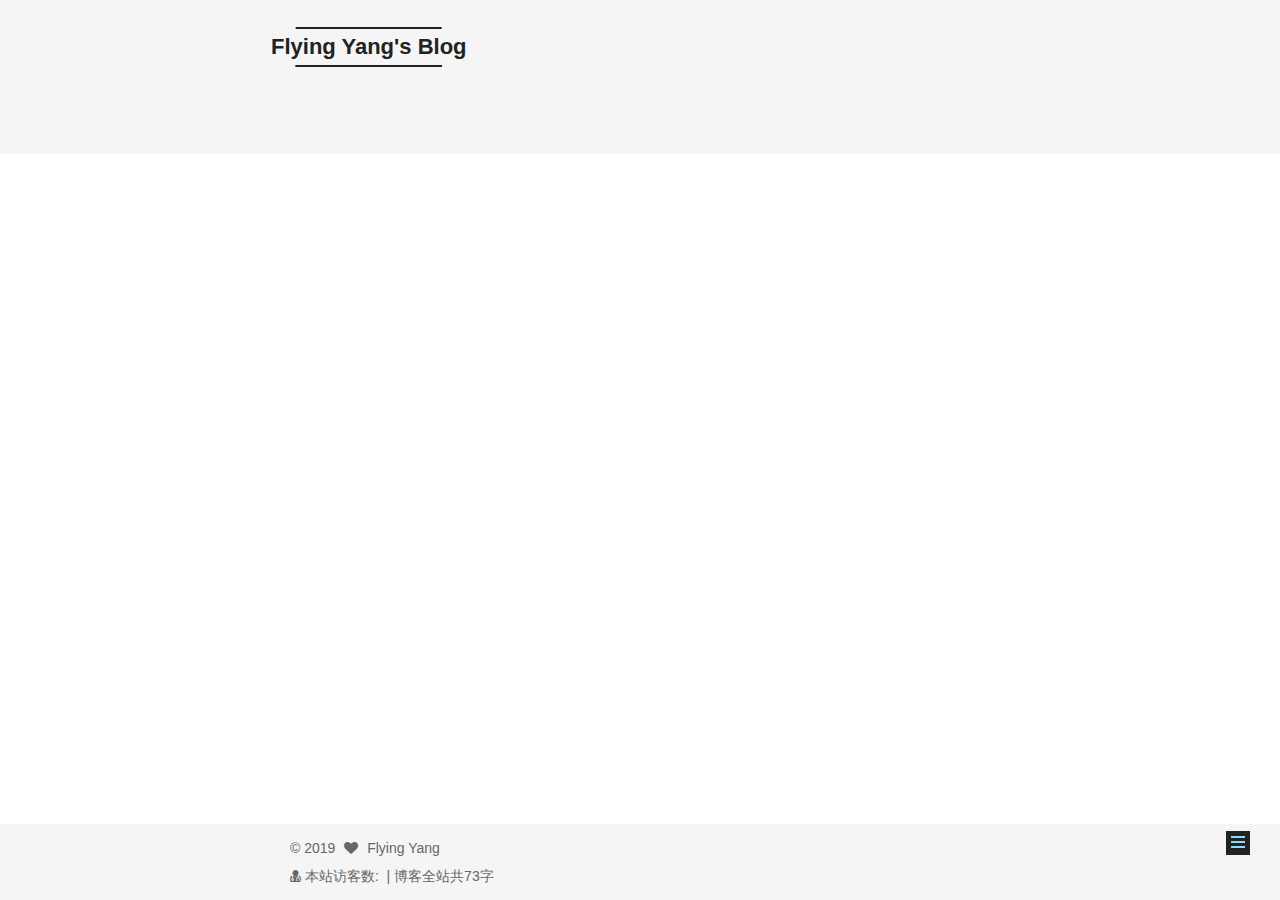
<file: about/index.html>
<!DOCTYPE html>



  


<html class="theme-next mist use-motion" lang="zh-Hans">
<head><meta name="generator" content="Hexo 3.8.0">
  <meta charset="UTF-8">
<meta http-equiv="X-UA-Compatible" content="IE=edge">
<meta name="viewport" content="width=device-width, initial-scale=1, maximum-scale=1">
<meta name="theme-color" content="#222">









<meta http-equiv="Cache-Control" content="no-transform">
<meta http-equiv="Cache-Control" content="no-siteapp">
















  
  
  <link href="/lib/fancybox/source/jquery.fancybox.css?v=2.1.5" rel="stylesheet" type="text/css">







<link href="/lib/font-awesome/css/font-awesome.min.css?v=4.6.2" rel="stylesheet" type="text/css">

<link href="/css/main.css?v=5.1.4" rel="stylesheet" type="text/css">


  <link rel="apple-touch-icon" sizes="180x180" href="/images/apple-touch-icon-next.png?v=5.1.4">


  <link rel="icon" type="image/png" sizes="32x32" href="/images/fengye32.png?v=5.1.4">


  <link rel="icon" type="image/png" sizes="16x16" href="/images/fengye16.png?v=5.1.4">


  <link rel="mask-icon" href="/images/logo.svg?v=5.1.4" color="#222">





  <meta name="keywords" content="Hexo, NexT">





  <link rel="alternate" href="/atom.xml" title="Flying Yang's Blog" type="application/atom+xml">






<meta property="og:type" content="website">
<meta property="og:title" content="about">
<meta property="og:url" content="http://flyingyang.me/about/index.html">
<meta property="og:site_name" content="Flying Yang&#39;s Blog">
<meta property="og:locale" content="zh-Hans">
<meta property="og:updated_time" content="2019-03-23T03:10:02.983Z">
<meta name="twitter:card" content="summary">
<meta name="twitter:title" content="about">



<script type="text/javascript" id="hexo.configurations">
  var NexT = window.NexT || {};
  var CONFIG = {
    root: '/',
    scheme: 'Mist',
    version: '5.1.4',
    sidebar: {"position":"left","display":"post","offset":12,"b2t":false,"scrollpercent":false,"onmobile":false},
    fancybox: true,
    tabs: true,
    motion: {"enable":true,"async":false,"transition":{"post_block":"fadeIn","post_header":"slideDownIn","post_body":"slideDownIn","coll_header":"slideLeftIn","sidebar":"slideUpIn"}},
    duoshuo: {
      userId: '0',
      author: '博主'
    },
    algolia: {
      applicationID: '',
      apiKey: '',
      indexName: '',
      hits: {"per_page":10},
      labels: {"input_placeholder":"Search for Posts","hits_empty":"We didn't find any results for the search: ${query}","hits_stats":"${hits} results found in ${time} ms"}
    }
  };
</script>



  <link rel="canonical" href="http://flyingyang.me/about/">





  <title>about | Flying Yang's Blog</title>
  








</head>

<body itemscope itemtype="http://schema.org/WebPage" lang="zh-Hans">

  
  
    
  

  <div class="container sidebar-position-left page-post-detail">
    <div class="headband"></div>

    <header id="header" class="header" itemscope itemtype="http://schema.org/WPHeader">
      <div class="header-inner"><div class="site-brand-wrapper">
  <div class="site-meta ">
    

    <div class="custom-logo-site-title">
      <a href="/" class="brand" rel="start">
        <span class="logo-line-before"><i></i></span>
        <span class="site-title">Flying Yang's Blog</span>
        <span class="logo-line-after"><i></i></span>
      </a>
    </div>
      
        <p class="site-subtitle"></p>
      
  </div>

  <div class="site-nav-toggle">
    <button>
      <span class="btn-bar"></span>
      <span class="btn-bar"></span>
      <span class="btn-bar"></span>
    </button>
  </div>
</div>

<nav class="site-nav">
  

  
    <ul id="menu" class="menu">
      
        
        <li class="menu-item menu-item-home">
          <a href="/" rel="section">
            
              <i class="menu-item-icon fa fa-fw fa-home"></i> <br>
            
            首页
          </a>
        </li>
      
        
        <li class="menu-item menu-item-about">
          <a href="/about/" rel="section">
            
              <i class="menu-item-icon fa fa-fw fa-user"></i> <br>
            
            关于
          </a>
        </li>
      
        
        <li class="menu-item menu-item-tags">
          <a href="/tags/" rel="section">
            
              <i class="menu-item-icon fa fa-fw fa-tags"></i> <br>
            
            标签
          </a>
        </li>
      
        
        <li class="menu-item menu-item-categories">
          <a href="/categories/" rel="section">
            
              <i class="menu-item-icon fa fa-fw fa-th"></i> <br>
            
            分类
          </a>
        </li>
      
        
        <li class="menu-item menu-item-archives">
          <a href="/archives/" rel="section">
            
              <i class="menu-item-icon fa fa-fw fa-archive"></i> <br>
            
            归档
          </a>
        </li>
      
        
        <li class="menu-item menu-item-schedule">
          <a href="/schedule/" rel="section">
            
              <i class="menu-item-icon fa fa-fw fa-calendar"></i> <br>
            
            日程表
          </a>
        </li>
      
        
        <li class="menu-item menu-item-sitemap">
          <a href="/sitemap.xml" rel="section">
            
              <i class="menu-item-icon fa fa-fw fa-sitemap"></i> <br>
            
            站点地图
          </a>
        </li>
      
        
        <li class="menu-item menu-item-commonweal">
          <a href="/404/" rel="section">
            
              <i class="menu-item-icon fa fa-fw fa-heartbeat"></i> <br>
            
            公益404
          </a>
        </li>
      

      
        <li class="menu-item menu-item-search">
          
            <a href="javascript:;" class="popup-trigger">
          
            
              <i class="menu-item-icon fa fa-search fa-fw"></i> <br>
            
            搜索
          </a>
        </li>
      
    </ul>
  

  
    <div class="site-search">
      
  <div class="popup search-popup local-search-popup">
  <div class="local-search-header clearfix">
    <span class="search-icon">
      <i class="fa fa-search"></i>
    </span>
    <span class="popup-btn-close">
      <i class="fa fa-times-circle"></i>
    </span>
    <div class="local-search-input-wrapper">
      <input autocomplete="off" placeholder="搜索..." spellcheck="false" type="text" id="local-search-input">
    </div>
  </div>
  <div id="local-search-result"></div>
</div>



    </div>
  
</nav>



 </div>
    </header>

    <main id="main" class="main">
      <div class="main-inner">
        <div class="content-wrap">
          <div id="content" class="content">
            

  <div id="posts" class="posts-expand">
    
    
    
    <div class="post-block page">
      <header class="post-header">

	<h1 class="post-title" itemprop="name headline">about</h1>



</header>

      
      
      
      <div class="post-body">
        
        
          
        
      </div>
      
      
      
    </div>
    
    
    
  </div>


          </div>
          


          

  



        </div>
        
          
  
  <div class="sidebar-toggle">
    <div class="sidebar-toggle-line-wrap">
      <span class="sidebar-toggle-line sidebar-toggle-line-first"></span>
      <span class="sidebar-toggle-line sidebar-toggle-line-middle"></span>
      <span class="sidebar-toggle-line sidebar-toggle-line-last"></span>
    </div>
  </div>

  <aside id="sidebar" class="sidebar">
    
    <div class="sidebar-inner">

      

      

      <section class="site-overview-wrap sidebar-panel sidebar-panel-active">
        <div class="site-overview">
          <div class="site-author motion-element" itemprop="author" itemscope itemtype="http://schema.org/Person">
            
              <p class="site-author-name" itemprop="name">Flying Yang</p>
              <p class="site-description motion-element" itemprop="description"></p>
          </div>

          <nav class="site-state motion-element">

            
              <div class="site-state-item site-state-posts">
              
                <a href="/archives/">
              
                  <span class="site-state-item-count">1</span>
                  <span class="site-state-item-name">日志</span>
                </a>
              </div>
            

            

            

          </nav>

          
            <div class="feed-link motion-element">
              <a href="/atom.xml" rel="alternate">
                <i class="fa fa-rss"></i>
                RSS
              </a>
            </div>
          

          

          
          

          
          

          

        </div>
      </section>

      

      

    </div>
  </aside>


        
      </div>
    </main>

    <footer id="footer" class="footer">
      <div class="footer-inner">
        <script async src="https://dn-lbstatics.qbox.me/busuanzi/2.3/busuanzi.pure.mini.js"></script>
<div class="copyright">&copy; <span itemprop="copyrightYear">2019</span>
  <span class="with-love">
    <i class="fa fa-heart" aria-hidden="true"></i>
  </span>
  <span class="author" itemprop="copyrightHolder">Flying Yang</span>

  
</div>

<div class="powered-by">
<i class="fa fa-user-md"></i><span id="busuanzi_container_site_uv">
本站访客数:<span id="busuanzi_value_site_pv"></span>
</span>
</div>

<div class="theme-info">
  <div class="powered-by"></div>
  <span class="post-count">| 博客全站共73字</span>
</div>

        







        
      </div>
    </footer>

    
      <div class="back-to-top">
        <i class="fa fa-arrow-up"></i>
        
      </div>
    

    

  </div>

  

<script type="text/javascript">
  if (Object.prototype.toString.call(window.Promise) !== '[object Function]') {
    window.Promise = null;
  }
</script>









  












  
  
    <script type="text/javascript" src="/lib/jquery/index.js?v=2.1.3"></script>
  

  
  
    <script type="text/javascript" src="/lib/fastclick/lib/fastclick.min.js?v=1.0.6"></script>
  

  
  
    <script type="text/javascript" src="/lib/jquery_lazyload/jquery.lazyload.js?v=1.9.7"></script>
  

  
  
    <script type="text/javascript" src="/lib/velocity/velocity.min.js?v=1.2.1"></script>
  

  
  
    <script type="text/javascript" src="/lib/velocity/velocity.ui.min.js?v=1.2.1"></script>
  

  
  
    <script type="text/javascript" src="/lib/fancybox/source/jquery.fancybox.pack.js?v=2.1.5"></script>
  


  


  <script type="text/javascript" src="/js/src/utils.js?v=5.1.4"></script>

  <script type="text/javascript" src="/js/src/motion.js?v=5.1.4"></script>



  
  

  
  <script type="text/javascript" src="/js/src/scrollspy.js?v=5.1.4"></script>
<script type="text/javascript" src="/js/src/post-details.js?v=5.1.4"></script>



  


  <script type="text/javascript" src="/js/src/bootstrap.js?v=5.1.4"></script>



  


  




	





  





  












  

  <script type="text/javascript">
    // Popup Window;
    var isfetched = false;
    var isXml = true;
    // Search DB path;
    var search_path = "search.xml";
    if (search_path.length === 0) {
      search_path = "search.xml";
    } else if (/json$/i.test(search_path)) {
      isXml = false;
    }
    var path = "/" + search_path;
    // monitor main search box;

    var onPopupClose = function (e) {
      $('.popup').hide();
      $('#local-search-input').val('');
      $('.search-result-list').remove();
      $('#no-result').remove();
      $(".local-search-pop-overlay").remove();
      $('body').css('overflow', '');
    }

    function proceedsearch() {
      $("body")
        .append('<div class="search-popup-overlay local-search-pop-overlay"></div>')
        .css('overflow', 'hidden');
      $('.search-popup-overlay').click(onPopupClose);
      $('.popup').toggle();
      var $localSearchInput = $('#local-search-input');
      $localSearchInput.attr("autocapitalize", "none");
      $localSearchInput.attr("autocorrect", "off");
      $localSearchInput.focus();
    }

    // search function;
    var searchFunc = function(path, search_id, content_id) {
      'use strict';

      // start loading animation
      $("body")
        .append('<div class="search-popup-overlay local-search-pop-overlay">' +
          '<div id="search-loading-icon">' +
          '<i class="fa fa-spinner fa-pulse fa-5x fa-fw"></i>' +
          '</div>' +
          '</div>')
        .css('overflow', 'hidden');
      $("#search-loading-icon").css('margin', '20% auto 0 auto').css('text-align', 'center');

      $.ajax({
        url: path,
        dataType: isXml ? "xml" : "json",
        async: true,
        success: function(res) {
          // get the contents from search data
          isfetched = true;
          $('.popup').detach().appendTo('.header-inner');
          var datas = isXml ? $("entry", res).map(function() {
            return {
              title: $("title", this).text(),
              content: $("content",this).text(),
              url: $("url" , this).text()
            };
          }).get() : res;
          var input = document.getElementById(search_id);
          var resultContent = document.getElementById(content_id);
          var inputEventFunction = function() {
            var searchText = input.value.trim().toLowerCase();
            var keywords = searchText.split(/[\s\-]+/);
            if (keywords.length > 1) {
              keywords.push(searchText);
            }
            var resultItems = [];
            if (searchText.length > 0) {
              // perform local searching
              datas.forEach(function(data) {
                var isMatch = false;
                var hitCount = 0;
                var searchTextCount = 0;
                var title = data.title.trim();
                var titleInLowerCase = title.toLowerCase();
                var content = data.content.trim().replace(/<[^>]+>/g,"");
                var contentInLowerCase = content.toLowerCase();
                var articleUrl = decodeURIComponent(data.url);
                var indexOfTitle = [];
                var indexOfContent = [];
                // only match articles with not empty titles
                if(title != '') {
                  keywords.forEach(function(keyword) {
                    function getIndexByWord(word, text, caseSensitive) {
                      var wordLen = word.length;
                      if (wordLen === 0) {
                        return [];
                      }
                      var startPosition = 0, position = [], index = [];
                      if (!caseSensitive) {
                        text = text.toLowerCase();
                        word = word.toLowerCase();
                      }
                      while ((position = text.indexOf(word, startPosition)) > -1) {
                        index.push({position: position, word: word});
                        startPosition = position + wordLen;
                      }
                      return index;
                    }

                    indexOfTitle = indexOfTitle.concat(getIndexByWord(keyword, titleInLowerCase, false));
                    indexOfContent = indexOfContent.concat(getIndexByWord(keyword, contentInLowerCase, false));
                  });
                  if (indexOfTitle.length > 0 || indexOfContent.length > 0) {
                    isMatch = true;
                    hitCount = indexOfTitle.length + indexOfContent.length;
                  }
                }

                // show search results

                if (isMatch) {
                  // sort index by position of keyword

                  [indexOfTitle, indexOfContent].forEach(function (index) {
                    index.sort(function (itemLeft, itemRight) {
                      if (itemRight.position !== itemLeft.position) {
                        return itemRight.position - itemLeft.position;
                      } else {
                        return itemLeft.word.length - itemRight.word.length;
                      }
                    });
                  });

                  // merge hits into slices

                  function mergeIntoSlice(text, start, end, index) {
                    var item = index[index.length - 1];
                    var position = item.position;
                    var word = item.word;
                    var hits = [];
                    var searchTextCountInSlice = 0;
                    while (position + word.length <= end && index.length != 0) {
                      if (word === searchText) {
                        searchTextCountInSlice++;
                      }
                      hits.push({position: position, length: word.length});
                      var wordEnd = position + word.length;

                      // move to next position of hit

                      index.pop();
                      while (index.length != 0) {
                        item = index[index.length - 1];
                        position = item.position;
                        word = item.word;
                        if (wordEnd > position) {
                          index.pop();
                        } else {
                          break;
                        }
                      }
                    }
                    searchTextCount += searchTextCountInSlice;
                    return {
                      hits: hits,
                      start: start,
                      end: end,
                      searchTextCount: searchTextCountInSlice
                    };
                  }

                  var slicesOfTitle = [];
                  if (indexOfTitle.length != 0) {
                    slicesOfTitle.push(mergeIntoSlice(title, 0, title.length, indexOfTitle));
                  }

                  var slicesOfContent = [];
                  while (indexOfContent.length != 0) {
                    var item = indexOfContent[indexOfContent.length - 1];
                    var position = item.position;
                    var word = item.word;
                    // cut out 100 characters
                    var start = position - 20;
                    var end = position + 80;
                    if(start < 0){
                      start = 0;
                    }
                    if (end < position + word.length) {
                      end = position + word.length;
                    }
                    if(end > content.length){
                      end = content.length;
                    }
                    slicesOfContent.push(mergeIntoSlice(content, start, end, indexOfContent));
                  }

                  // sort slices in content by search text's count and hits' count

                  slicesOfContent.sort(function (sliceLeft, sliceRight) {
                    if (sliceLeft.searchTextCount !== sliceRight.searchTextCount) {
                      return sliceRight.searchTextCount - sliceLeft.searchTextCount;
                    } else if (sliceLeft.hits.length !== sliceRight.hits.length) {
                      return sliceRight.hits.length - sliceLeft.hits.length;
                    } else {
                      return sliceLeft.start - sliceRight.start;
                    }
                  });

                  // select top N slices in content

                  var upperBound = parseInt('1');
                  if (upperBound >= 0) {
                    slicesOfContent = slicesOfContent.slice(0, upperBound);
                  }

                  // highlight title and content

                  function highlightKeyword(text, slice) {
                    var result = '';
                    var prevEnd = slice.start;
                    slice.hits.forEach(function (hit) {
                      result += text.substring(prevEnd, hit.position);
                      var end = hit.position + hit.length;
                      result += '<b class="search-keyword">' + text.substring(hit.position, end) + '</b>';
                      prevEnd = end;
                    });
                    result += text.substring(prevEnd, slice.end);
                    return result;
                  }

                  var resultItem = '';

                  if (slicesOfTitle.length != 0) {
                    resultItem += "<li><a href='" + articleUrl + "' class='search-result-title'>" + highlightKeyword(title, slicesOfTitle[0]) + "</a>";
                  } else {
                    resultItem += "<li><a href='" + articleUrl + "' class='search-result-title'>" + title + "</a>";
                  }

                  slicesOfContent.forEach(function (slice) {
                    resultItem += "<a href='" + articleUrl + "'>" +
                      "<p class=\"search-result\">" + highlightKeyword(content, slice) +
                      "...</p>" + "</a>";
                  });

                  resultItem += "</li>";
                  resultItems.push({
                    item: resultItem,
                    searchTextCount: searchTextCount,
                    hitCount: hitCount,
                    id: resultItems.length
                  });
                }
              })
            };
            if (keywords.length === 1 && keywords[0] === "") {
              resultContent.innerHTML = '<div id="no-result"><i class="fa fa-search fa-5x" /></div>'
            } else if (resultItems.length === 0) {
              resultContent.innerHTML = '<div id="no-result"><i class="fa fa-frown-o fa-5x" /></div>'
            } else {
              resultItems.sort(function (resultLeft, resultRight) {
                if (resultLeft.searchTextCount !== resultRight.searchTextCount) {
                  return resultRight.searchTextCount - resultLeft.searchTextCount;
                } else if (resultLeft.hitCount !== resultRight.hitCount) {
                  return resultRight.hitCount - resultLeft.hitCount;
                } else {
                  return resultRight.id - resultLeft.id;
                }
              });
              var searchResultList = '<ul class=\"search-result-list\">';
              resultItems.forEach(function (result) {
                searchResultList += result.item;
              })
              searchResultList += "</ul>";
              resultContent.innerHTML = searchResultList;
            }
          }

          if ('auto' === 'auto') {
            input.addEventListener('input', inputEventFunction);
          } else {
            $('.search-icon').click(inputEventFunction);
            input.addEventListener('keypress', function (event) {
              if (event.keyCode === 13) {
                inputEventFunction();
              }
            });
          }

          // remove loading animation
          $(".local-search-pop-overlay").remove();
          $('body').css('overflow', '');

          proceedsearch();
        }
      });
    }

    // handle and trigger popup window;
    $('.popup-trigger').click(function(e) {
      e.stopPropagation();
      if (isfetched === false) {
        searchFunc(path, 'local-search-input', 'local-search-result');
      } else {
        proceedsearch();
      };
    });

    $('.popup-btn-close').click(onPopupClose);
    $('.popup').click(function(e){
      e.stopPropagation();
    });
    $(document).on('keyup', function (event) {
      var shouldDismissSearchPopup = event.which === 27 &&
        $('.search-popup').is(':visible');
      if (shouldDismissSearchPopup) {
        onPopupClose();
      }
    });
  </script>





  

  

  

  
  

  

  

  

</body>
</html>
</file>
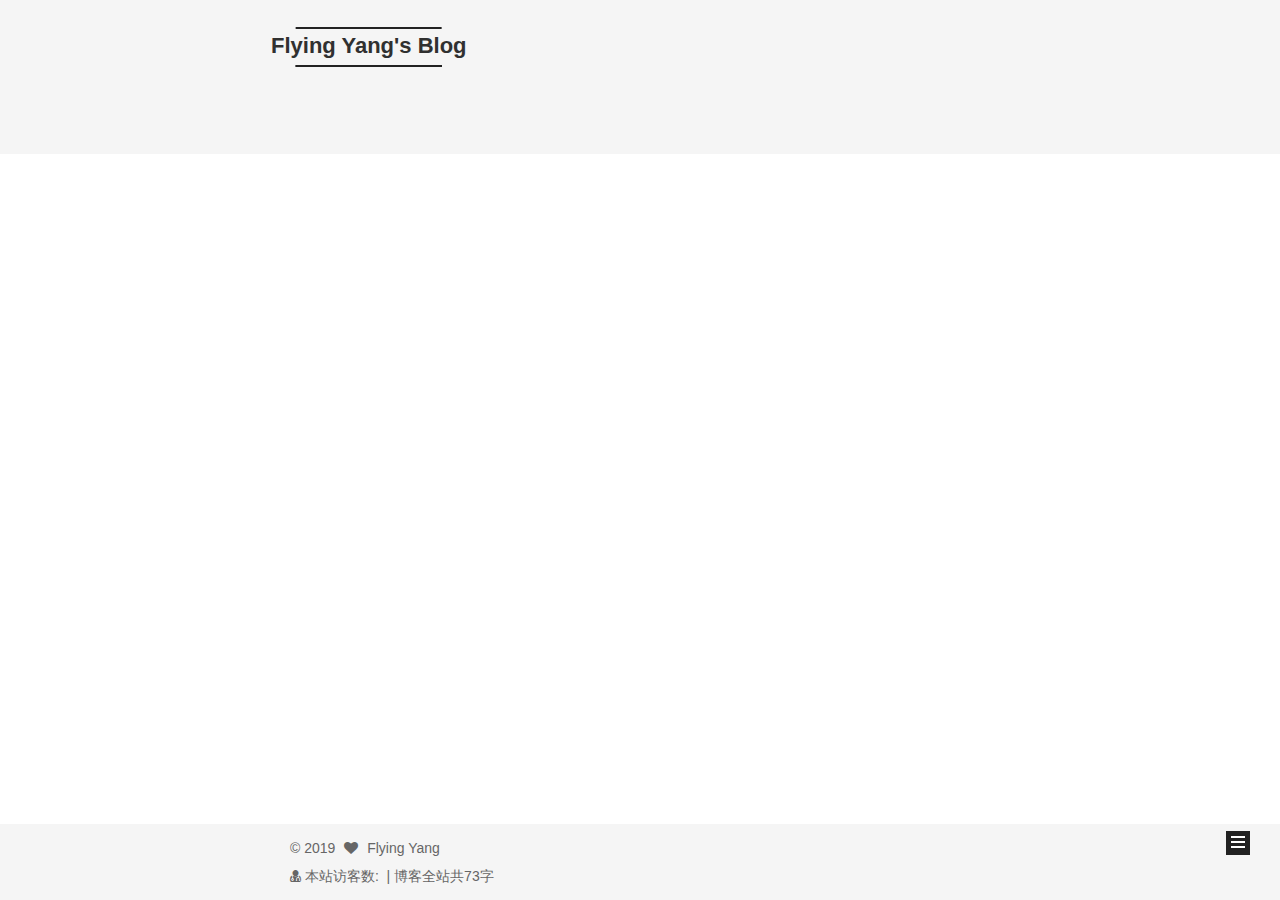
<file: archives/index.html>
<!DOCTYPE html>



  


<html class="theme-next mist use-motion" lang="zh-Hans">
<head><meta name="generator" content="Hexo 3.8.0">
  <meta charset="UTF-8">
<meta http-equiv="X-UA-Compatible" content="IE=edge">
<meta name="viewport" content="width=device-width, initial-scale=1, maximum-scale=1">
<meta name="theme-color" content="#222">









<meta http-equiv="Cache-Control" content="no-transform">
<meta http-equiv="Cache-Control" content="no-siteapp">
















  
  
  <link href="/lib/fancybox/source/jquery.fancybox.css?v=2.1.5" rel="stylesheet" type="text/css">







<link href="/lib/font-awesome/css/font-awesome.min.css?v=4.6.2" rel="stylesheet" type="text/css">

<link href="/css/main.css?v=5.1.4" rel="stylesheet" type="text/css">


  <link rel="apple-touch-icon" sizes="180x180" href="/images/apple-touch-icon-next.png?v=5.1.4">


  <link rel="icon" type="image/png" sizes="32x32" href="/images/fengye32.png?v=5.1.4">


  <link rel="icon" type="image/png" sizes="16x16" href="/images/fengye16.png?v=5.1.4">


  <link rel="mask-icon" href="/images/logo.svg?v=5.1.4" color="#222">





  <meta name="keywords" content="Hexo, NexT">





  <link rel="alternate" href="/atom.xml" title="Flying Yang's Blog" type="application/atom+xml">






<meta property="og:type" content="website">
<meta property="og:title" content="Flying Yang&#39;s Blog">
<meta property="og:url" content="http://flyingyang.me/archives/index.html">
<meta property="og:site_name" content="Flying Yang&#39;s Blog">
<meta property="og:locale" content="zh-Hans">
<meta name="twitter:card" content="summary">
<meta name="twitter:title" content="Flying Yang&#39;s Blog">



<script type="text/javascript" id="hexo.configurations">
  var NexT = window.NexT || {};
  var CONFIG = {
    root: '/',
    scheme: 'Mist',
    version: '5.1.4',
    sidebar: {"position":"left","display":"post","offset":12,"b2t":false,"scrollpercent":false,"onmobile":false},
    fancybox: true,
    tabs: true,
    motion: {"enable":true,"async":false,"transition":{"post_block":"fadeIn","post_header":"slideDownIn","post_body":"slideDownIn","coll_header":"slideLeftIn","sidebar":"slideUpIn"}},
    duoshuo: {
      userId: '0',
      author: '博主'
    },
    algolia: {
      applicationID: '',
      apiKey: '',
      indexName: '',
      hits: {"per_page":10},
      labels: {"input_placeholder":"Search for Posts","hits_empty":"We didn't find any results for the search: ${query}","hits_stats":"${hits} results found in ${time} ms"}
    }
  };
</script>



  <link rel="canonical" href="http://flyingyang.me/archives/">





  <title>归档 | Flying Yang's Blog</title>
  








</head>

<body itemscope itemtype="http://schema.org/WebPage" lang="zh-Hans">

  
  
    
  

  <div class="container sidebar-position-left page-archive">
    <div class="headband"></div>

    <header id="header" class="header" itemscope itemtype="http://schema.org/WPHeader">
      <div class="header-inner"><div class="site-brand-wrapper">
  <div class="site-meta ">
    

    <div class="custom-logo-site-title">
      <a href="/" class="brand" rel="start">
        <span class="logo-line-before"><i></i></span>
        <span class="site-title">Flying Yang's Blog</span>
        <span class="logo-line-after"><i></i></span>
      </a>
    </div>
      
        <p class="site-subtitle"></p>
      
  </div>

  <div class="site-nav-toggle">
    <button>
      <span class="btn-bar"></span>
      <span class="btn-bar"></span>
      <span class="btn-bar"></span>
    </button>
  </div>
</div>

<nav class="site-nav">
  

  
    <ul id="menu" class="menu">
      
        
        <li class="menu-item menu-item-home">
          <a href="/" rel="section">
            
              <i class="menu-item-icon fa fa-fw fa-home"></i> <br>
            
            首页
          </a>
        </li>
      
        
        <li class="menu-item menu-item-about">
          <a href="/about/" rel="section">
            
              <i class="menu-item-icon fa fa-fw fa-user"></i> <br>
            
            关于
          </a>
        </li>
      
        
        <li class="menu-item menu-item-tags">
          <a href="/tags/" rel="section">
            
              <i class="menu-item-icon fa fa-fw fa-tags"></i> <br>
            
            标签
          </a>
        </li>
      
        
        <li class="menu-item menu-item-categories">
          <a href="/categories/" rel="section">
            
              <i class="menu-item-icon fa fa-fw fa-th"></i> <br>
            
            分类
          </a>
        </li>
      
        
        <li class="menu-item menu-item-archives">
          <a href="/archives/" rel="section">
            
              <i class="menu-item-icon fa fa-fw fa-archive"></i> <br>
            
            归档
          </a>
        </li>
      
        
        <li class="menu-item menu-item-schedule">
          <a href="/schedule/" rel="section">
            
              <i class="menu-item-icon fa fa-fw fa-calendar"></i> <br>
            
            日程表
          </a>
        </li>
      
        
        <li class="menu-item menu-item-sitemap">
          <a href="/sitemap.xml" rel="section">
            
              <i class="menu-item-icon fa fa-fw fa-sitemap"></i> <br>
            
            站点地图
          </a>
        </li>
      
        
        <li class="menu-item menu-item-commonweal">
          <a href="/404/" rel="section">
            
              <i class="menu-item-icon fa fa-fw fa-heartbeat"></i> <br>
            
            公益404
          </a>
        </li>
      

      
        <li class="menu-item menu-item-search">
          
            <a href="javascript:;" class="popup-trigger">
          
            
              <i class="menu-item-icon fa fa-search fa-fw"></i> <br>
            
            搜索
          </a>
        </li>
      
    </ul>
  

  
    <div class="site-search">
      
  <div class="popup search-popup local-search-popup">
  <div class="local-search-header clearfix">
    <span class="search-icon">
      <i class="fa fa-search"></i>
    </span>
    <span class="popup-btn-close">
      <i class="fa fa-times-circle"></i>
    </span>
    <div class="local-search-input-wrapper">
      <input autocomplete="off" placeholder="搜索..." spellcheck="false" type="text" id="local-search-input">
    </div>
  </div>
  <div id="local-search-result"></div>
</div>



    </div>
  
</nav>



 </div>
    </header>

    <main id="main" class="main">
      <div class="main-inner">
        <div class="content-wrap">
          <div id="content" class="content">
            

  
  
  
  <div class="post-block archive">
    <div id="posts" class="posts-collapse">
      <span class="archive-move-on"></span>

      <span class="archive-page-counter">
        
        
        
          
        
        嗯..! 目前共计 1 篇日志。 继续努力。
      </span>

      

        
        
        

        
          
          <div class="collection-title">
            <h1 class="archive-year" id="archive-year-2019">2019</h1>
          </div>
        
        

        

  <article class="post post-type-normal" itemscope itemtype="http://schema.org/Article">
    <header class="post-header">

      <h2 class="post-title">
        
            <a class="post-title-link" href="/2019/03/17/hello-world/" itemprop="url">
              
                <span itemprop="name">Hello World</span>
              
            </a>
        
      </h2>

      <div class="post-meta">
        <time class="post-time" itemprop="dateCreated" datetime="2019-03-17T15:29:07+08:00" content="2019-03-17">
          03-17
        </time>
      </div>

    </header>
  </article>



      

    </div>
  </div>
  
  
  

  



          </div>
          


          

        </div>
        
          
  
  <div class="sidebar-toggle">
    <div class="sidebar-toggle-line-wrap">
      <span class="sidebar-toggle-line sidebar-toggle-line-first"></span>
      <span class="sidebar-toggle-line sidebar-toggle-line-middle"></span>
      <span class="sidebar-toggle-line sidebar-toggle-line-last"></span>
    </div>
  </div>

  <aside id="sidebar" class="sidebar">
    
    <div class="sidebar-inner">

      

      

      <section class="site-overview-wrap sidebar-panel sidebar-panel-active">
        <div class="site-overview">
          <div class="site-author motion-element" itemprop="author" itemscope itemtype="http://schema.org/Person">
            
              <p class="site-author-name" itemprop="name">Flying Yang</p>
              <p class="site-description motion-element" itemprop="description"></p>
          </div>

          <nav class="site-state motion-element">

            
              <div class="site-state-item site-state-posts">
              
                <a href="/archives/">
              
                  <span class="site-state-item-count">1</span>
                  <span class="site-state-item-name">日志</span>
                </a>
              </div>
            

            

            

          </nav>

          
            <div class="feed-link motion-element">
              <a href="/atom.xml" rel="alternate">
                <i class="fa fa-rss"></i>
                RSS
              </a>
            </div>
          

          

          
          

          
          

          

        </div>
      </section>

      

      

    </div>
  </aside>


        
      </div>
    </main>

    <footer id="footer" class="footer">
      <div class="footer-inner">
        <script async src="https://dn-lbstatics.qbox.me/busuanzi/2.3/busuanzi.pure.mini.js"></script>
<div class="copyright">&copy; <span itemprop="copyrightYear">2019</span>
  <span class="with-love">
    <i class="fa fa-heart" aria-hidden="true"></i>
  </span>
  <span class="author" itemprop="copyrightHolder">Flying Yang</span>

  
</div>

<div class="powered-by">
<i class="fa fa-user-md"></i><span id="busuanzi_container_site_uv">
本站访客数:<span id="busuanzi_value_site_pv"></span>
</span>
</div>

<div class="theme-info">
  <div class="powered-by"></div>
  <span class="post-count">| 博客全站共73字</span>
</div>

        







        
      </div>
    </footer>

    
      <div class="back-to-top">
        <i class="fa fa-arrow-up"></i>
        
      </div>
    

    

  </div>

  

<script type="text/javascript">
  if (Object.prototype.toString.call(window.Promise) !== '[object Function]') {
    window.Promise = null;
  }
</script>









  












  
  
    <script type="text/javascript" src="/lib/jquery/index.js?v=2.1.3"></script>
  

  
  
    <script type="text/javascript" src="/lib/fastclick/lib/fastclick.min.js?v=1.0.6"></script>
  

  
  
    <script type="text/javascript" src="/lib/jquery_lazyload/jquery.lazyload.js?v=1.9.7"></script>
  

  
  
    <script type="text/javascript" src="/lib/velocity/velocity.min.js?v=1.2.1"></script>
  

  
  
    <script type="text/javascript" src="/lib/velocity/velocity.ui.min.js?v=1.2.1"></script>
  

  
  
    <script type="text/javascript" src="/lib/fancybox/source/jquery.fancybox.pack.js?v=2.1.5"></script>
  


  


  <script type="text/javascript" src="/js/src/utils.js?v=5.1.4"></script>

  <script type="text/javascript" src="/js/src/motion.js?v=5.1.4"></script>



  
  

  

  


  <script type="text/javascript" src="/js/src/bootstrap.js?v=5.1.4"></script>



  


  




	





  





  












  

  <script type="text/javascript">
    // Popup Window;
    var isfetched = false;
    var isXml = true;
    // Search DB path;
    var search_path = "search.xml";
    if (search_path.length === 0) {
      search_path = "search.xml";
    } else if (/json$/i.test(search_path)) {
      isXml = false;
    }
    var path = "/" + search_path;
    // monitor main search box;

    var onPopupClose = function (e) {
      $('.popup').hide();
      $('#local-search-input').val('');
      $('.search-result-list').remove();
      $('#no-result').remove();
      $(".local-search-pop-overlay").remove();
      $('body').css('overflow', '');
    }

    function proceedsearch() {
      $("body")
        .append('<div class="search-popup-overlay local-search-pop-overlay"></div>')
        .css('overflow', 'hidden');
      $('.search-popup-overlay').click(onPopupClose);
      $('.popup').toggle();
      var $localSearchInput = $('#local-search-input');
      $localSearchInput.attr("autocapitalize", "none");
      $localSearchInput.attr("autocorrect", "off");
      $localSearchInput.focus();
    }

    // search function;
    var searchFunc = function(path, search_id, content_id) {
      'use strict';

      // start loading animation
      $("body")
        .append('<div class="search-popup-overlay local-search-pop-overlay">' +
          '<div id="search-loading-icon">' +
          '<i class="fa fa-spinner fa-pulse fa-5x fa-fw"></i>' +
          '</div>' +
          '</div>')
        .css('overflow', 'hidden');
      $("#search-loading-icon").css('margin', '20% auto 0 auto').css('text-align', 'center');

      $.ajax({
        url: path,
        dataType: isXml ? "xml" : "json",
        async: true,
        success: function(res) {
          // get the contents from search data
          isfetched = true;
          $('.popup').detach().appendTo('.header-inner');
          var datas = isXml ? $("entry", res).map(function() {
            return {
              title: $("title", this).text(),
              content: $("content",this).text(),
              url: $("url" , this).text()
            };
          }).get() : res;
          var input = document.getElementById(search_id);
          var resultContent = document.getElementById(content_id);
          var inputEventFunction = function() {
            var searchText = input.value.trim().toLowerCase();
            var keywords = searchText.split(/[\s\-]+/);
            if (keywords.length > 1) {
              keywords.push(searchText);
            }
            var resultItems = [];
            if (searchText.length > 0) {
              // perform local searching
              datas.forEach(function(data) {
                var isMatch = false;
                var hitCount = 0;
                var searchTextCount = 0;
                var title = data.title.trim();
                var titleInLowerCase = title.toLowerCase();
                var content = data.content.trim().replace(/<[^>]+>/g,"");
                var contentInLowerCase = content.toLowerCase();
                var articleUrl = decodeURIComponent(data.url);
                var indexOfTitle = [];
                var indexOfContent = [];
                // only match articles with not empty titles
                if(title != '') {
                  keywords.forEach(function(keyword) {
                    function getIndexByWord(word, text, caseSensitive) {
                      var wordLen = word.length;
                      if (wordLen === 0) {
                        return [];
                      }
                      var startPosition = 0, position = [], index = [];
                      if (!caseSensitive) {
                        text = text.toLowerCase();
                        word = word.toLowerCase();
                      }
                      while ((position = text.indexOf(word, startPosition)) > -1) {
                        index.push({position: position, word: word});
                        startPosition = position + wordLen;
                      }
                      return index;
                    }

                    indexOfTitle = indexOfTitle.concat(getIndexByWord(keyword, titleInLowerCase, false));
                    indexOfContent = indexOfContent.concat(getIndexByWord(keyword, contentInLowerCase, false));
                  });
                  if (indexOfTitle.length > 0 || indexOfContent.length > 0) {
                    isMatch = true;
                    hitCount = indexOfTitle.length + indexOfContent.length;
                  }
                }

                // show search results

                if (isMatch) {
                  // sort index by position of keyword

                  [indexOfTitle, indexOfContent].forEach(function (index) {
                    index.sort(function (itemLeft, itemRight) {
                      if (itemRight.position !== itemLeft.position) {
                        return itemRight.position - itemLeft.position;
                      } else {
                        return itemLeft.word.length - itemRight.word.length;
                      }
                    });
                  });

                  // merge hits into slices

                  function mergeIntoSlice(text, start, end, index) {
                    var item = index[index.length - 1];
                    var position = item.position;
                    var word = item.word;
                    var hits = [];
                    var searchTextCountInSlice = 0;
                    while (position + word.length <= end && index.length != 0) {
                      if (word === searchText) {
                        searchTextCountInSlice++;
                      }
                      hits.push({position: position, length: word.length});
                      var wordEnd = position + word.length;

                      // move to next position of hit

                      index.pop();
                      while (index.length != 0) {
                        item = index[index.length - 1];
                        position = item.position;
                        word = item.word;
                        if (wordEnd > position) {
                          index.pop();
                        } else {
                          break;
                        }
                      }
                    }
                    searchTextCount += searchTextCountInSlice;
                    return {
                      hits: hits,
                      start: start,
                      end: end,
                      searchTextCount: searchTextCountInSlice
                    };
                  }

                  var slicesOfTitle = [];
                  if (indexOfTitle.length != 0) {
                    slicesOfTitle.push(mergeIntoSlice(title, 0, title.length, indexOfTitle));
                  }

                  var slicesOfContent = [];
                  while (indexOfContent.length != 0) {
                    var item = indexOfContent[indexOfContent.length - 1];
                    var position = item.position;
                    var word = item.word;
                    // cut out 100 characters
                    var start = position - 20;
                    var end = position + 80;
                    if(start < 0){
                      start = 0;
                    }
                    if (end < position + word.length) {
                      end = position + word.length;
                    }
                    if(end > content.length){
                      end = content.length;
                    }
                    slicesOfContent.push(mergeIntoSlice(content, start, end, indexOfContent));
                  }

                  // sort slices in content by search text's count and hits' count

                  slicesOfContent.sort(function (sliceLeft, sliceRight) {
                    if (sliceLeft.searchTextCount !== sliceRight.searchTextCount) {
                      return sliceRight.searchTextCount - sliceLeft.searchTextCount;
                    } else if (sliceLeft.hits.length !== sliceRight.hits.length) {
                      return sliceRight.hits.length - sliceLeft.hits.length;
                    } else {
                      return sliceLeft.start - sliceRight.start;
                    }
                  });

                  // select top N slices in content

                  var upperBound = parseInt('1');
                  if (upperBound >= 0) {
                    slicesOfContent = slicesOfContent.slice(0, upperBound);
                  }

                  // highlight title and content

                  function highlightKeyword(text, slice) {
                    var result = '';
                    var prevEnd = slice.start;
                    slice.hits.forEach(function (hit) {
                      result += text.substring(prevEnd, hit.position);
                      var end = hit.position + hit.length;
                      result += '<b class="search-keyword">' + text.substring(hit.position, end) + '</b>';
                      prevEnd = end;
                    });
                    result += text.substring(prevEnd, slice.end);
                    return result;
                  }

                  var resultItem = '';

                  if (slicesOfTitle.length != 0) {
                    resultItem += "<li><a href='" + articleUrl + "' class='search-result-title'>" + highlightKeyword(title, slicesOfTitle[0]) + "</a>";
                  } else {
                    resultItem += "<li><a href='" + articleUrl + "' class='search-result-title'>" + title + "</a>";
                  }

                  slicesOfContent.forEach(function (slice) {
                    resultItem += "<a href='" + articleUrl + "'>" +
                      "<p class=\"search-result\">" + highlightKeyword(content, slice) +
                      "...</p>" + "</a>";
                  });

                  resultItem += "</li>";
                  resultItems.push({
                    item: resultItem,
                    searchTextCount: searchTextCount,
                    hitCount: hitCount,
                    id: resultItems.length
                  });
                }
              })
            };
            if (keywords.length === 1 && keywords[0] === "") {
              resultContent.innerHTML = '<div id="no-result"><i class="fa fa-search fa-5x" /></div>'
            } else if (resultItems.length === 0) {
              resultContent.innerHTML = '<div id="no-result"><i class="fa fa-frown-o fa-5x" /></div>'
            } else {
              resultItems.sort(function (resultLeft, resultRight) {
                if (resultLeft.searchTextCount !== resultRight.searchTextCount) {
                  return resultRight.searchTextCount - resultLeft.searchTextCount;
                } else if (resultLeft.hitCount !== resultRight.hitCount) {
                  return resultRight.hitCount - resultLeft.hitCount;
                } else {
                  return resultRight.id - resultLeft.id;
                }
              });
              var searchResultList = '<ul class=\"search-result-list\">';
              resultItems.forEach(function (result) {
                searchResultList += result.item;
              })
              searchResultList += "</ul>";
              resultContent.innerHTML = searchResultList;
            }
          }

          if ('auto' === 'auto') {
            input.addEventListener('input', inputEventFunction);
          } else {
            $('.search-icon').click(inputEventFunction);
            input.addEventListener('keypress', function (event) {
              if (event.keyCode === 13) {
                inputEventFunction();
              }
            });
          }

          // remove loading animation
          $(".local-search-pop-overlay").remove();
          $('body').css('overflow', '');

          proceedsearch();
        }
      });
    }

    // handle and trigger popup window;
    $('.popup-trigger').click(function(e) {
      e.stopPropagation();
      if (isfetched === false) {
        searchFunc(path, 'local-search-input', 'local-search-result');
      } else {
        proceedsearch();
      };
    });

    $('.popup-btn-close').click(onPopupClose);
    $('.popup').click(function(e){
      e.stopPropagation();
    });
    $(document).on('keyup', function (event) {
      var shouldDismissSearchPopup = event.which === 27 &&
        $('.search-popup').is(':visible');
      if (shouldDismissSearchPopup) {
        onPopupClose();
      }
    });
  </script>





  

  

  

  
  

  

  

  

</body>
</html>
</file>
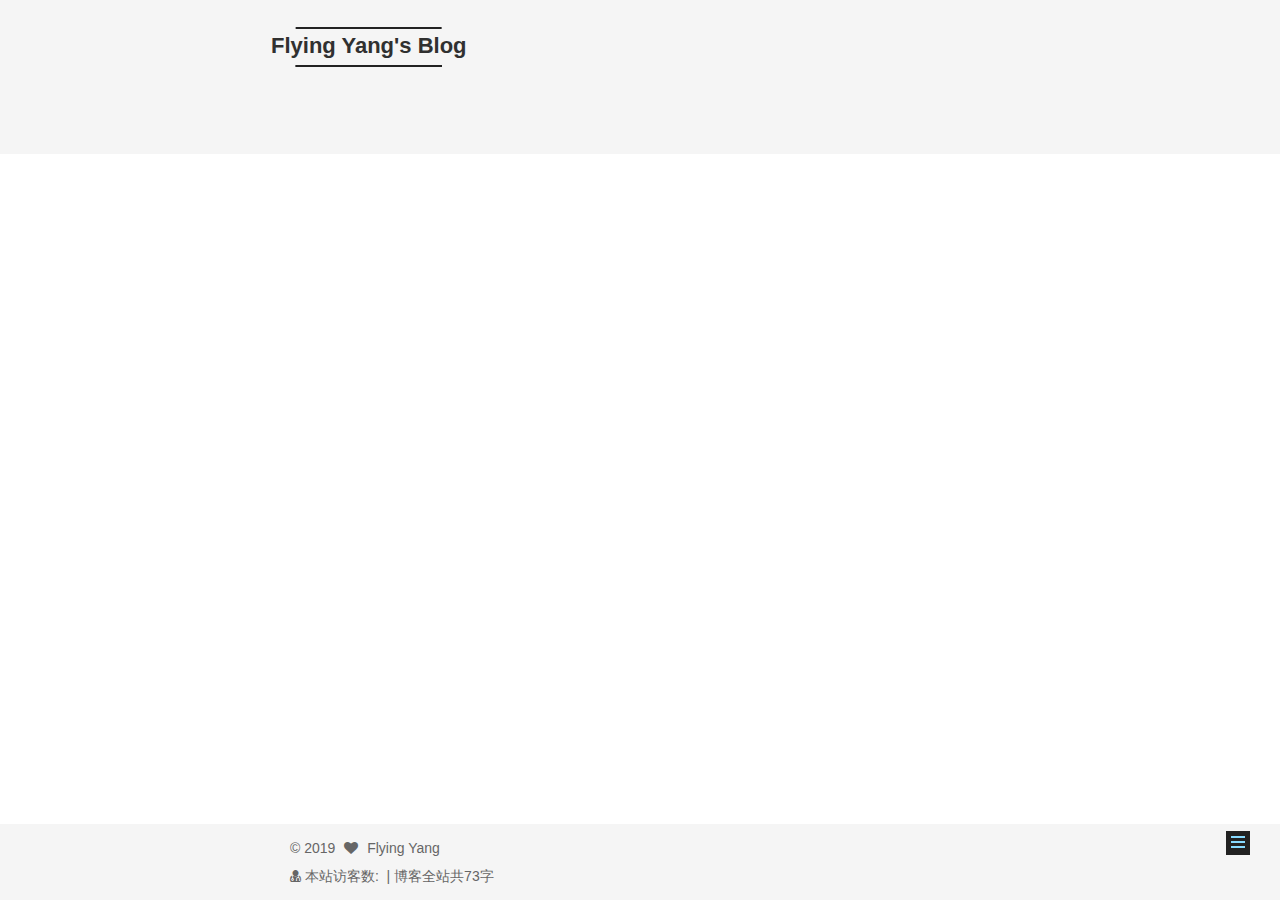
<file: categories/index.html>
<!DOCTYPE html>



  


<html class="theme-next mist use-motion" lang="zh-Hans">
<head><meta name="generator" content="Hexo 3.8.0">
  <meta charset="UTF-8">
<meta http-equiv="X-UA-Compatible" content="IE=edge">
<meta name="viewport" content="width=device-width, initial-scale=1, maximum-scale=1">
<meta name="theme-color" content="#222">









<meta http-equiv="Cache-Control" content="no-transform">
<meta http-equiv="Cache-Control" content="no-siteapp">
















  
  
  <link href="/lib/fancybox/source/jquery.fancybox.css?v=2.1.5" rel="stylesheet" type="text/css">







<link href="/lib/font-awesome/css/font-awesome.min.css?v=4.6.2" rel="stylesheet" type="text/css">

<link href="/css/main.css?v=5.1.4" rel="stylesheet" type="text/css">


  <link rel="apple-touch-icon" sizes="180x180" href="/images/apple-touch-icon-next.png?v=5.1.4">


  <link rel="icon" type="image/png" sizes="32x32" href="/images/fengye32.png?v=5.1.4">


  <link rel="icon" type="image/png" sizes="16x16" href="/images/fengye16.png?v=5.1.4">


  <link rel="mask-icon" href="/images/logo.svg?v=5.1.4" color="#222">





  <meta name="keywords" content="Hexo, NexT">





  <link rel="alternate" href="/atom.xml" title="Flying Yang's Blog" type="application/atom+xml">






<meta property="og:type" content="website">
<meta property="og:title" content="categories">
<meta property="og:url" content="http://flyingyang.me/categories/index.html">
<meta property="og:site_name" content="Flying Yang&#39;s Blog">
<meta property="og:locale" content="zh-Hans">
<meta property="og:updated_time" content="2019-03-23T03:08:14.745Z">
<meta name="twitter:card" content="summary">
<meta name="twitter:title" content="categories">



<script type="text/javascript" id="hexo.configurations">
  var NexT = window.NexT || {};
  var CONFIG = {
    root: '/',
    scheme: 'Mist',
    version: '5.1.4',
    sidebar: {"position":"left","display":"post","offset":12,"b2t":false,"scrollpercent":false,"onmobile":false},
    fancybox: true,
    tabs: true,
    motion: {"enable":true,"async":false,"transition":{"post_block":"fadeIn","post_header":"slideDownIn","post_body":"slideDownIn","coll_header":"slideLeftIn","sidebar":"slideUpIn"}},
    duoshuo: {
      userId: '0',
      author: '博主'
    },
    algolia: {
      applicationID: '',
      apiKey: '',
      indexName: '',
      hits: {"per_page":10},
      labels: {"input_placeholder":"Search for Posts","hits_empty":"We didn't find any results for the search: ${query}","hits_stats":"${hits} results found in ${time} ms"}
    }
  };
</script>



  <link rel="canonical" href="http://flyingyang.me/categories/">





  <title>categories | Flying Yang's Blog</title>
  








</head>

<body itemscope itemtype="http://schema.org/WebPage" lang="zh-Hans">

  
  
    
  

  <div class="container sidebar-position-left page-post-detail">
    <div class="headband"></div>

    <header id="header" class="header" itemscope itemtype="http://schema.org/WPHeader">
      <div class="header-inner"><div class="site-brand-wrapper">
  <div class="site-meta ">
    

    <div class="custom-logo-site-title">
      <a href="/" class="brand" rel="start">
        <span class="logo-line-before"><i></i></span>
        <span class="site-title">Flying Yang's Blog</span>
        <span class="logo-line-after"><i></i></span>
      </a>
    </div>
      
        <p class="site-subtitle"></p>
      
  </div>

  <div class="site-nav-toggle">
    <button>
      <span class="btn-bar"></span>
      <span class="btn-bar"></span>
      <span class="btn-bar"></span>
    </button>
  </div>
</div>

<nav class="site-nav">
  

  
    <ul id="menu" class="menu">
      
        
        <li class="menu-item menu-item-home">
          <a href="/" rel="section">
            
              <i class="menu-item-icon fa fa-fw fa-home"></i> <br>
            
            首页
          </a>
        </li>
      
        
        <li class="menu-item menu-item-about">
          <a href="/about/" rel="section">
            
              <i class="menu-item-icon fa fa-fw fa-user"></i> <br>
            
            关于
          </a>
        </li>
      
        
        <li class="menu-item menu-item-tags">
          <a href="/tags/" rel="section">
            
              <i class="menu-item-icon fa fa-fw fa-tags"></i> <br>
            
            标签
          </a>
        </li>
      
        
        <li class="menu-item menu-item-categories">
          <a href="/categories/" rel="section">
            
              <i class="menu-item-icon fa fa-fw fa-th"></i> <br>
            
            分类
          </a>
        </li>
      
        
        <li class="menu-item menu-item-archives">
          <a href="/archives/" rel="section">
            
              <i class="menu-item-icon fa fa-fw fa-archive"></i> <br>
            
            归档
          </a>
        </li>
      
        
        <li class="menu-item menu-item-schedule">
          <a href="/schedule/" rel="section">
            
              <i class="menu-item-icon fa fa-fw fa-calendar"></i> <br>
            
            日程表
          </a>
        </li>
      
        
        <li class="menu-item menu-item-sitemap">
          <a href="/sitemap.xml" rel="section">
            
              <i class="menu-item-icon fa fa-fw fa-sitemap"></i> <br>
            
            站点地图
          </a>
        </li>
      
        
        <li class="menu-item menu-item-commonweal">
          <a href="/404/" rel="section">
            
              <i class="menu-item-icon fa fa-fw fa-heartbeat"></i> <br>
            
            公益404
          </a>
        </li>
      

      
        <li class="menu-item menu-item-search">
          
            <a href="javascript:;" class="popup-trigger">
          
            
              <i class="menu-item-icon fa fa-search fa-fw"></i> <br>
            
            搜索
          </a>
        </li>
      
    </ul>
  

  
    <div class="site-search">
      
  <div class="popup search-popup local-search-popup">
  <div class="local-search-header clearfix">
    <span class="search-icon">
      <i class="fa fa-search"></i>
    </span>
    <span class="popup-btn-close">
      <i class="fa fa-times-circle"></i>
    </span>
    <div class="local-search-input-wrapper">
      <input autocomplete="off" placeholder="搜索..." spellcheck="false" type="text" id="local-search-input">
    </div>
  </div>
  <div id="local-search-result"></div>
</div>



    </div>
  
</nav>



 </div>
    </header>

    <main id="main" class="main">
      <div class="main-inner">
        <div class="content-wrap">
          <div id="content" class="content">
            

  <div id="posts" class="posts-expand">
    
    
    
    <div class="post-block page">
      <header class="post-header">

	<h1 class="post-title" itemprop="name headline">categories</h1>



</header>

      
      
      
      <div class="post-body">
        
        
          
        
      </div>
      
      
      
    </div>
    
    
    
  </div>


          </div>
          


          

  



        </div>
        
          
  
  <div class="sidebar-toggle">
    <div class="sidebar-toggle-line-wrap">
      <span class="sidebar-toggle-line sidebar-toggle-line-first"></span>
      <span class="sidebar-toggle-line sidebar-toggle-line-middle"></span>
      <span class="sidebar-toggle-line sidebar-toggle-line-last"></span>
    </div>
  </div>

  <aside id="sidebar" class="sidebar">
    
    <div class="sidebar-inner">

      

      

      <section class="site-overview-wrap sidebar-panel sidebar-panel-active">
        <div class="site-overview">
          <div class="site-author motion-element" itemprop="author" itemscope itemtype="http://schema.org/Person">
            
              <p class="site-author-name" itemprop="name">Flying Yang</p>
              <p class="site-description motion-element" itemprop="description"></p>
          </div>

          <nav class="site-state motion-element">

            
              <div class="site-state-item site-state-posts">
              
                <a href="/archives/">
              
                  <span class="site-state-item-count">1</span>
                  <span class="site-state-item-name">日志</span>
                </a>
              </div>
            

            

            

          </nav>

          
            <div class="feed-link motion-element">
              <a href="/atom.xml" rel="alternate">
                <i class="fa fa-rss"></i>
                RSS
              </a>
            </div>
          

          

          
          

          
          

          

        </div>
      </section>

      

      

    </div>
  </aside>


        
      </div>
    </main>

    <footer id="footer" class="footer">
      <div class="footer-inner">
        <script async src="https://dn-lbstatics.qbox.me/busuanzi/2.3/busuanzi.pure.mini.js"></script>
<div class="copyright">&copy; <span itemprop="copyrightYear">2019</span>
  <span class="with-love">
    <i class="fa fa-heart" aria-hidden="true"></i>
  </span>
  <span class="author" itemprop="copyrightHolder">Flying Yang</span>

  
</div>

<div class="powered-by">
<i class="fa fa-user-md"></i><span id="busuanzi_container_site_uv">
本站访客数:<span id="busuanzi_value_site_pv"></span>
</span>
</div>

<div class="theme-info">
  <div class="powered-by"></div>
  <span class="post-count">| 博客全站共73字</span>
</div>

        







        
      </div>
    </footer>

    
      <div class="back-to-top">
        <i class="fa fa-arrow-up"></i>
        
      </div>
    

    

  </div>

  

<script type="text/javascript">
  if (Object.prototype.toString.call(window.Promise) !== '[object Function]') {
    window.Promise = null;
  }
</script>









  












  
  
    <script type="text/javascript" src="/lib/jquery/index.js?v=2.1.3"></script>
  

  
  
    <script type="text/javascript" src="/lib/fastclick/lib/fastclick.min.js?v=1.0.6"></script>
  

  
  
    <script type="text/javascript" src="/lib/jquery_lazyload/jquery.lazyload.js?v=1.9.7"></script>
  

  
  
    <script type="text/javascript" src="/lib/velocity/velocity.min.js?v=1.2.1"></script>
  

  
  
    <script type="text/javascript" src="/lib/velocity/velocity.ui.min.js?v=1.2.1"></script>
  

  
  
    <script type="text/javascript" src="/lib/fancybox/source/jquery.fancybox.pack.js?v=2.1.5"></script>
  


  


  <script type="text/javascript" src="/js/src/utils.js?v=5.1.4"></script>

  <script type="text/javascript" src="/js/src/motion.js?v=5.1.4"></script>



  
  

  
  <script type="text/javascript" src="/js/src/scrollspy.js?v=5.1.4"></script>
<script type="text/javascript" src="/js/src/post-details.js?v=5.1.4"></script>



  


  <script type="text/javascript" src="/js/src/bootstrap.js?v=5.1.4"></script>



  


  




	





  





  












  

  <script type="text/javascript">
    // Popup Window;
    var isfetched = false;
    var isXml = true;
    // Search DB path;
    var search_path = "search.xml";
    if (search_path.length === 0) {
      search_path = "search.xml";
    } else if (/json$/i.test(search_path)) {
      isXml = false;
    }
    var path = "/" + search_path;
    // monitor main search box;

    var onPopupClose = function (e) {
      $('.popup').hide();
      $('#local-search-input').val('');
      $('.search-result-list').remove();
      $('#no-result').remove();
      $(".local-search-pop-overlay").remove();
      $('body').css('overflow', '');
    }

    function proceedsearch() {
      $("body")
        .append('<div class="search-popup-overlay local-search-pop-overlay"></div>')
        .css('overflow', 'hidden');
      $('.search-popup-overlay').click(onPopupClose);
      $('.popup').toggle();
      var $localSearchInput = $('#local-search-input');
      $localSearchInput.attr("autocapitalize", "none");
      $localSearchInput.attr("autocorrect", "off");
      $localSearchInput.focus();
    }

    // search function;
    var searchFunc = function(path, search_id, content_id) {
      'use strict';

      // start loading animation
      $("body")
        .append('<div class="search-popup-overlay local-search-pop-overlay">' +
          '<div id="search-loading-icon">' +
          '<i class="fa fa-spinner fa-pulse fa-5x fa-fw"></i>' +
          '</div>' +
          '</div>')
        .css('overflow', 'hidden');
      $("#search-loading-icon").css('margin', '20% auto 0 auto').css('text-align', 'center');

      $.ajax({
        url: path,
        dataType: isXml ? "xml" : "json",
        async: true,
        success: function(res) {
          // get the contents from search data
          isfetched = true;
          $('.popup').detach().appendTo('.header-inner');
          var datas = isXml ? $("entry", res).map(function() {
            return {
              title: $("title", this).text(),
              content: $("content",this).text(),
              url: $("url" , this).text()
            };
          }).get() : res;
          var input = document.getElementById(search_id);
          var resultContent = document.getElementById(content_id);
          var inputEventFunction = function() {
            var searchText = input.value.trim().toLowerCase();
            var keywords = searchText.split(/[\s\-]+/);
            if (keywords.length > 1) {
              keywords.push(searchText);
            }
            var resultItems = [];
            if (searchText.length > 0) {
              // perform local searching
              datas.forEach(function(data) {
                var isMatch = false;
                var hitCount = 0;
                var searchTextCount = 0;
                var title = data.title.trim();
                var titleInLowerCase = title.toLowerCase();
                var content = data.content.trim().replace(/<[^>]+>/g,"");
                var contentInLowerCase = content.toLowerCase();
                var articleUrl = decodeURIComponent(data.url);
                var indexOfTitle = [];
                var indexOfContent = [];
                // only match articles with not empty titles
                if(title != '') {
                  keywords.forEach(function(keyword) {
                    function getIndexByWord(word, text, caseSensitive) {
                      var wordLen = word.length;
                      if (wordLen === 0) {
                        return [];
                      }
                      var startPosition = 0, position = [], index = [];
                      if (!caseSensitive) {
                        text = text.toLowerCase();
                        word = word.toLowerCase();
                      }
                      while ((position = text.indexOf(word, startPosition)) > -1) {
                        index.push({position: position, word: word});
                        startPosition = position + wordLen;
                      }
                      return index;
                    }

                    indexOfTitle = indexOfTitle.concat(getIndexByWord(keyword, titleInLowerCase, false));
                    indexOfContent = indexOfContent.concat(getIndexByWord(keyword, contentInLowerCase, false));
                  });
                  if (indexOfTitle.length > 0 || indexOfContent.length > 0) {
                    isMatch = true;
                    hitCount = indexOfTitle.length + indexOfContent.length;
                  }
                }

                // show search results

                if (isMatch) {
                  // sort index by position of keyword

                  [indexOfTitle, indexOfContent].forEach(function (index) {
                    index.sort(function (itemLeft, itemRight) {
                      if (itemRight.position !== itemLeft.position) {
                        return itemRight.position - itemLeft.position;
                      } else {
                        return itemLeft.word.length - itemRight.word.length;
                      }
                    });
                  });

                  // merge hits into slices

                  function mergeIntoSlice(text, start, end, index) {
                    var item = index[index.length - 1];
                    var position = item.position;
                    var word = item.word;
                    var hits = [];
                    var searchTextCountInSlice = 0;
                    while (position + word.length <= end && index.length != 0) {
                      if (word === searchText) {
                        searchTextCountInSlice++;
                      }
                      hits.push({position: position, length: word.length});
                      var wordEnd = position + word.length;

                      // move to next position of hit

                      index.pop();
                      while (index.length != 0) {
                        item = index[index.length - 1];
                        position = item.position;
                        word = item.word;
                        if (wordEnd > position) {
                          index.pop();
                        } else {
                          break;
                        }
                      }
                    }
                    searchTextCount += searchTextCountInSlice;
                    return {
                      hits: hits,
                      start: start,
                      end: end,
                      searchTextCount: searchTextCountInSlice
                    };
                  }

                  var slicesOfTitle = [];
                  if (indexOfTitle.length != 0) {
                    slicesOfTitle.push(mergeIntoSlice(title, 0, title.length, indexOfTitle));
                  }

                  var slicesOfContent = [];
                  while (indexOfContent.length != 0) {
                    var item = indexOfContent[indexOfContent.length - 1];
                    var position = item.position;
                    var word = item.word;
                    // cut out 100 characters
                    var start = position - 20;
                    var end = position + 80;
                    if(start < 0){
                      start = 0;
                    }
                    if (end < position + word.length) {
                      end = position + word.length;
                    }
                    if(end > content.length){
                      end = content.length;
                    }
                    slicesOfContent.push(mergeIntoSlice(content, start, end, indexOfContent));
                  }

                  // sort slices in content by search text's count and hits' count

                  slicesOfContent.sort(function (sliceLeft, sliceRight) {
                    if (sliceLeft.searchTextCount !== sliceRight.searchTextCount) {
                      return sliceRight.searchTextCount - sliceLeft.searchTextCount;
                    } else if (sliceLeft.hits.length !== sliceRight.hits.length) {
                      return sliceRight.hits.length - sliceLeft.hits.length;
                    } else {
                      return sliceLeft.start - sliceRight.start;
                    }
                  });

                  // select top N slices in content

                  var upperBound = parseInt('1');
                  if (upperBound >= 0) {
                    slicesOfContent = slicesOfContent.slice(0, upperBound);
                  }

                  // highlight title and content

                  function highlightKeyword(text, slice) {
                    var result = '';
                    var prevEnd = slice.start;
                    slice.hits.forEach(function (hit) {
                      result += text.substring(prevEnd, hit.position);
                      var end = hit.position + hit.length;
                      result += '<b class="search-keyword">' + text.substring(hit.position, end) + '</b>';
                      prevEnd = end;
                    });
                    result += text.substring(prevEnd, slice.end);
                    return result;
                  }

                  var resultItem = '';

                  if (slicesOfTitle.length != 0) {
                    resultItem += "<li><a href='" + articleUrl + "' class='search-result-title'>" + highlightKeyword(title, slicesOfTitle[0]) + "</a>";
                  } else {
                    resultItem += "<li><a href='" + articleUrl + "' class='search-result-title'>" + title + "</a>";
                  }

                  slicesOfContent.forEach(function (slice) {
                    resultItem += "<a href='" + articleUrl + "'>" +
                      "<p class=\"search-result\">" + highlightKeyword(content, slice) +
                      "...</p>" + "</a>";
                  });

                  resultItem += "</li>";
                  resultItems.push({
                    item: resultItem,
                    searchTextCount: searchTextCount,
                    hitCount: hitCount,
                    id: resultItems.length
                  });
                }
              })
            };
            if (keywords.length === 1 && keywords[0] === "") {
              resultContent.innerHTML = '<div id="no-result"><i class="fa fa-search fa-5x" /></div>'
            } else if (resultItems.length === 0) {
              resultContent.innerHTML = '<div id="no-result"><i class="fa fa-frown-o fa-5x" /></div>'
            } else {
              resultItems.sort(function (resultLeft, resultRight) {
                if (resultLeft.searchTextCount !== resultRight.searchTextCount) {
                  return resultRight.searchTextCount - resultLeft.searchTextCount;
                } else if (resultLeft.hitCount !== resultRight.hitCount) {
                  return resultRight.hitCount - resultLeft.hitCount;
                } else {
                  return resultRight.id - resultLeft.id;
                }
              });
              var searchResultList = '<ul class=\"search-result-list\">';
              resultItems.forEach(function (result) {
                searchResultList += result.item;
              })
              searchResultList += "</ul>";
              resultContent.innerHTML = searchResultList;
            }
          }

          if ('auto' === 'auto') {
            input.addEventListener('input', inputEventFunction);
          } else {
            $('.search-icon').click(inputEventFunction);
            input.addEventListener('keypress', function (event) {
              if (event.keyCode === 13) {
                inputEventFunction();
              }
            });
          }

          // remove loading animation
          $(".local-search-pop-overlay").remove();
          $('body').css('overflow', '');

          proceedsearch();
        }
      });
    }

    // handle and trigger popup window;
    $('.popup-trigger').click(function(e) {
      e.stopPropagation();
      if (isfetched === false) {
        searchFunc(path, 'local-search-input', 'local-search-result');
      } else {
        proceedsearch();
      };
    });

    $('.popup-btn-close').click(onPopupClose);
    $('.popup').click(function(e){
      e.stopPropagation();
    });
    $(document).on('keyup', function (event) {
      var shouldDismissSearchPopup = event.which === 27 &&
        $('.search-popup').is(':visible');
      if (shouldDismissSearchPopup) {
        onPopupClose();
      }
    });
  </script>





  

  

  

  
  

  

  

  

</body>
</html>
</file>
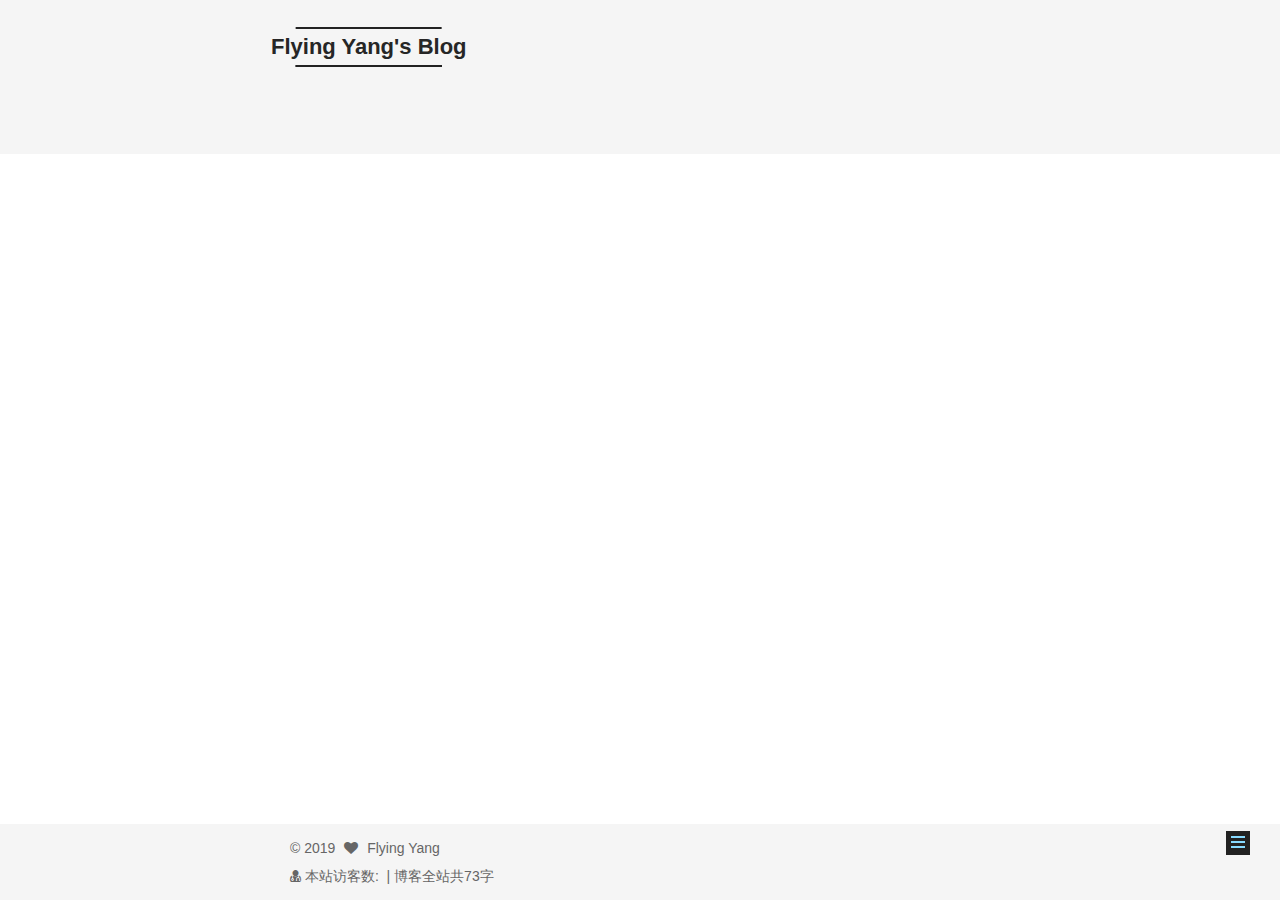
<file: schedule/index.html>
<!DOCTYPE html>



  


<html class="theme-next mist use-motion" lang="zh-Hans">
<head><meta name="generator" content="Hexo 3.8.0">
  <meta charset="UTF-8">
<meta http-equiv="X-UA-Compatible" content="IE=edge">
<meta name="viewport" content="width=device-width, initial-scale=1, maximum-scale=1">
<meta name="theme-color" content="#222">









<meta http-equiv="Cache-Control" content="no-transform">
<meta http-equiv="Cache-Control" content="no-siteapp">
















  
  
  <link href="/lib/fancybox/source/jquery.fancybox.css?v=2.1.5" rel="stylesheet" type="text/css">







<link href="/lib/font-awesome/css/font-awesome.min.css?v=4.6.2" rel="stylesheet" type="text/css">

<link href="/css/main.css?v=5.1.4" rel="stylesheet" type="text/css">


  <link rel="apple-touch-icon" sizes="180x180" href="/images/apple-touch-icon-next.png?v=5.1.4">


  <link rel="icon" type="image/png" sizes="32x32" href="/images/fengye32.png?v=5.1.4">


  <link rel="icon" type="image/png" sizes="16x16" href="/images/fengye16.png?v=5.1.4">


  <link rel="mask-icon" href="/images/logo.svg?v=5.1.4" color="#222">





  <meta name="keywords" content="Hexo, NexT">





  <link rel="alternate" href="/atom.xml" title="Flying Yang's Blog" type="application/atom+xml">






<meta property="og:type" content="website">
<meta property="og:title" content="schedule">
<meta property="og:url" content="http://flyingyang.me/schedule/index.html">
<meta property="og:site_name" content="Flying Yang&#39;s Blog">
<meta property="og:locale" content="zh-Hans">
<meta property="og:updated_time" content="2019-03-23T03:11:17.040Z">
<meta name="twitter:card" content="summary">
<meta name="twitter:title" content="schedule">



<script type="text/javascript" id="hexo.configurations">
  var NexT = window.NexT || {};
  var CONFIG = {
    root: '/',
    scheme: 'Mist',
    version: '5.1.4',
    sidebar: {"position":"left","display":"post","offset":12,"b2t":false,"scrollpercent":false,"onmobile":false},
    fancybox: true,
    tabs: true,
    motion: {"enable":true,"async":false,"transition":{"post_block":"fadeIn","post_header":"slideDownIn","post_body":"slideDownIn","coll_header":"slideLeftIn","sidebar":"slideUpIn"}},
    duoshuo: {
      userId: '0',
      author: '博主'
    },
    algolia: {
      applicationID: '',
      apiKey: '',
      indexName: '',
      hits: {"per_page":10},
      labels: {"input_placeholder":"Search for Posts","hits_empty":"We didn't find any results for the search: ${query}","hits_stats":"${hits} results found in ${time} ms"}
    }
  };
</script>



  <link rel="canonical" href="http://flyingyang.me/schedule/">





  <title>schedule | Flying Yang's Blog</title>
  








</head>

<body itemscope itemtype="http://schema.org/WebPage" lang="zh-Hans">

  
  
    
  

  <div class="container sidebar-position-left page-post-detail">
    <div class="headband"></div>

    <header id="header" class="header" itemscope itemtype="http://schema.org/WPHeader">
      <div class="header-inner"><div class="site-brand-wrapper">
  <div class="site-meta ">
    

    <div class="custom-logo-site-title">
      <a href="/" class="brand" rel="start">
        <span class="logo-line-before"><i></i></span>
        <span class="site-title">Flying Yang's Blog</span>
        <span class="logo-line-after"><i></i></span>
      </a>
    </div>
      
        <p class="site-subtitle"></p>
      
  </div>

  <div class="site-nav-toggle">
    <button>
      <span class="btn-bar"></span>
      <span class="btn-bar"></span>
      <span class="btn-bar"></span>
    </button>
  </div>
</div>

<nav class="site-nav">
  

  
    <ul id="menu" class="menu">
      
        
        <li class="menu-item menu-item-home">
          <a href="/" rel="section">
            
              <i class="menu-item-icon fa fa-fw fa-home"></i> <br>
            
            首页
          </a>
        </li>
      
        
        <li class="menu-item menu-item-about">
          <a href="/about/" rel="section">
            
              <i class="menu-item-icon fa fa-fw fa-user"></i> <br>
            
            关于
          </a>
        </li>
      
        
        <li class="menu-item menu-item-tags">
          <a href="/tags/" rel="section">
            
              <i class="menu-item-icon fa fa-fw fa-tags"></i> <br>
            
            标签
          </a>
        </li>
      
        
        <li class="menu-item menu-item-categories">
          <a href="/categories/" rel="section">
            
              <i class="menu-item-icon fa fa-fw fa-th"></i> <br>
            
            分类
          </a>
        </li>
      
        
        <li class="menu-item menu-item-archives">
          <a href="/archives/" rel="section">
            
              <i class="menu-item-icon fa fa-fw fa-archive"></i> <br>
            
            归档
          </a>
        </li>
      
        
        <li class="menu-item menu-item-schedule">
          <a href="/schedule/" rel="section">
            
              <i class="menu-item-icon fa fa-fw fa-calendar"></i> <br>
            
            日程表
          </a>
        </li>
      
        
        <li class="menu-item menu-item-sitemap">
          <a href="/sitemap.xml" rel="section">
            
              <i class="menu-item-icon fa fa-fw fa-sitemap"></i> <br>
            
            站点地图
          </a>
        </li>
      
        
        <li class="menu-item menu-item-commonweal">
          <a href="/404/" rel="section">
            
              <i class="menu-item-icon fa fa-fw fa-heartbeat"></i> <br>
            
            公益404
          </a>
        </li>
      

      
        <li class="menu-item menu-item-search">
          
            <a href="javascript:;" class="popup-trigger">
          
            
              <i class="menu-item-icon fa fa-search fa-fw"></i> <br>
            
            搜索
          </a>
        </li>
      
    </ul>
  

  
    <div class="site-search">
      
  <div class="popup search-popup local-search-popup">
  <div class="local-search-header clearfix">
    <span class="search-icon">
      <i class="fa fa-search"></i>
    </span>
    <span class="popup-btn-close">
      <i class="fa fa-times-circle"></i>
    </span>
    <div class="local-search-input-wrapper">
      <input autocomplete="off" placeholder="搜索..." spellcheck="false" type="text" id="local-search-input">
    </div>
  </div>
  <div id="local-search-result"></div>
</div>



    </div>
  
</nav>



 </div>
    </header>

    <main id="main" class="main">
      <div class="main-inner">
        <div class="content-wrap">
          <div id="content" class="content">
            

  <div id="posts" class="posts-expand">
    
    
    
    <div class="post-block page">
      <header class="post-header">

	<h1 class="post-title" itemprop="name headline">schedule</h1>



</header>

      
      
      
      <div class="post-body">
        
        
          
        
      </div>
      
      
      
    </div>
    
    
    
  </div>


          </div>
          


          

  



        </div>
        
          
  
  <div class="sidebar-toggle">
    <div class="sidebar-toggle-line-wrap">
      <span class="sidebar-toggle-line sidebar-toggle-line-first"></span>
      <span class="sidebar-toggle-line sidebar-toggle-line-middle"></span>
      <span class="sidebar-toggle-line sidebar-toggle-line-last"></span>
    </div>
  </div>

  <aside id="sidebar" class="sidebar">
    
    <div class="sidebar-inner">

      

      

      <section class="site-overview-wrap sidebar-panel sidebar-panel-active">
        <div class="site-overview">
          <div class="site-author motion-element" itemprop="author" itemscope itemtype="http://schema.org/Person">
            
              <p class="site-author-name" itemprop="name">Flying Yang</p>
              <p class="site-description motion-element" itemprop="description"></p>
          </div>

          <nav class="site-state motion-element">

            
              <div class="site-state-item site-state-posts">
              
                <a href="/archives/">
              
                  <span class="site-state-item-count">1</span>
                  <span class="site-state-item-name">日志</span>
                </a>
              </div>
            

            

            

          </nav>

          
            <div class="feed-link motion-element">
              <a href="/atom.xml" rel="alternate">
                <i class="fa fa-rss"></i>
                RSS
              </a>
            </div>
          

          

          
          

          
          

          

        </div>
      </section>

      

      

    </div>
  </aside>


        
      </div>
    </main>

    <footer id="footer" class="footer">
      <div class="footer-inner">
        <script async src="https://dn-lbstatics.qbox.me/busuanzi/2.3/busuanzi.pure.mini.js"></script>
<div class="copyright">&copy; <span itemprop="copyrightYear">2019</span>
  <span class="with-love">
    <i class="fa fa-heart" aria-hidden="true"></i>
  </span>
  <span class="author" itemprop="copyrightHolder">Flying Yang</span>

  
</div>

<div class="powered-by">
<i class="fa fa-user-md"></i><span id="busuanzi_container_site_uv">
本站访客数:<span id="busuanzi_value_site_pv"></span>
</span>
</div>

<div class="theme-info">
  <div class="powered-by"></div>
  <span class="post-count">| 博客全站共73字</span>
</div>

        







        
      </div>
    </footer>

    
      <div class="back-to-top">
        <i class="fa fa-arrow-up"></i>
        
      </div>
    

    

  </div>

  

<script type="text/javascript">
  if (Object.prototype.toString.call(window.Promise) !== '[object Function]') {
    window.Promise = null;
  }
</script>









  












  
  
    <script type="text/javascript" src="/lib/jquery/index.js?v=2.1.3"></script>
  

  
  
    <script type="text/javascript" src="/lib/fastclick/lib/fastclick.min.js?v=1.0.6"></script>
  

  
  
    <script type="text/javascript" src="/lib/jquery_lazyload/jquery.lazyload.js?v=1.9.7"></script>
  

  
  
    <script type="text/javascript" src="/lib/velocity/velocity.min.js?v=1.2.1"></script>
  

  
  
    <script type="text/javascript" src="/lib/velocity/velocity.ui.min.js?v=1.2.1"></script>
  

  
  
    <script type="text/javascript" src="/lib/fancybox/source/jquery.fancybox.pack.js?v=2.1.5"></script>
  


  


  <script type="text/javascript" src="/js/src/utils.js?v=5.1.4"></script>

  <script type="text/javascript" src="/js/src/motion.js?v=5.1.4"></script>



  
  

  
  <script type="text/javascript" src="/js/src/scrollspy.js?v=5.1.4"></script>
<script type="text/javascript" src="/js/src/post-details.js?v=5.1.4"></script>



  


  <script type="text/javascript" src="/js/src/bootstrap.js?v=5.1.4"></script>



  


  




	





  





  












  

  <script type="text/javascript">
    // Popup Window;
    var isfetched = false;
    var isXml = true;
    // Search DB path;
    var search_path = "search.xml";
    if (search_path.length === 0) {
      search_path = "search.xml";
    } else if (/json$/i.test(search_path)) {
      isXml = false;
    }
    var path = "/" + search_path;
    // monitor main search box;

    var onPopupClose = function (e) {
      $('.popup').hide();
      $('#local-search-input').val('');
      $('.search-result-list').remove();
      $('#no-result').remove();
      $(".local-search-pop-overlay").remove();
      $('body').css('overflow', '');
    }

    function proceedsearch() {
      $("body")
        .append('<div class="search-popup-overlay local-search-pop-overlay"></div>')
        .css('overflow', 'hidden');
      $('.search-popup-overlay').click(onPopupClose);
      $('.popup').toggle();
      var $localSearchInput = $('#local-search-input');
      $localSearchInput.attr("autocapitalize", "none");
      $localSearchInput.attr("autocorrect", "off");
      $localSearchInput.focus();
    }

    // search function;
    var searchFunc = function(path, search_id, content_id) {
      'use strict';

      // start loading animation
      $("body")
        .append('<div class="search-popup-overlay local-search-pop-overlay">' +
          '<div id="search-loading-icon">' +
          '<i class="fa fa-spinner fa-pulse fa-5x fa-fw"></i>' +
          '</div>' +
          '</div>')
        .css('overflow', 'hidden');
      $("#search-loading-icon").css('margin', '20% auto 0 auto').css('text-align', 'center');

      $.ajax({
        url: path,
        dataType: isXml ? "xml" : "json",
        async: true,
        success: function(res) {
          // get the contents from search data
          isfetched = true;
          $('.popup').detach().appendTo('.header-inner');
          var datas = isXml ? $("entry", res).map(function() {
            return {
              title: $("title", this).text(),
              content: $("content",this).text(),
              url: $("url" , this).text()
            };
          }).get() : res;
          var input = document.getElementById(search_id);
          var resultContent = document.getElementById(content_id);
          var inputEventFunction = function() {
            var searchText = input.value.trim().toLowerCase();
            var keywords = searchText.split(/[\s\-]+/);
            if (keywords.length > 1) {
              keywords.push(searchText);
            }
            var resultItems = [];
            if (searchText.length > 0) {
              // perform local searching
              datas.forEach(function(data) {
                var isMatch = false;
                var hitCount = 0;
                var searchTextCount = 0;
                var title = data.title.trim();
                var titleInLowerCase = title.toLowerCase();
                var content = data.content.trim().replace(/<[^>]+>/g,"");
                var contentInLowerCase = content.toLowerCase();
                var articleUrl = decodeURIComponent(data.url);
                var indexOfTitle = [];
                var indexOfContent = [];
                // only match articles with not empty titles
                if(title != '') {
                  keywords.forEach(function(keyword) {
                    function getIndexByWord(word, text, caseSensitive) {
                      var wordLen = word.length;
                      if (wordLen === 0) {
                        return [];
                      }
                      var startPosition = 0, position = [], index = [];
                      if (!caseSensitive) {
                        text = text.toLowerCase();
                        word = word.toLowerCase();
                      }
                      while ((position = text.indexOf(word, startPosition)) > -1) {
                        index.push({position: position, word: word});
                        startPosition = position + wordLen;
                      }
                      return index;
                    }

                    indexOfTitle = indexOfTitle.concat(getIndexByWord(keyword, titleInLowerCase, false));
                    indexOfContent = indexOfContent.concat(getIndexByWord(keyword, contentInLowerCase, false));
                  });
                  if (indexOfTitle.length > 0 || indexOfContent.length > 0) {
                    isMatch = true;
                    hitCount = indexOfTitle.length + indexOfContent.length;
                  }
                }

                // show search results

                if (isMatch) {
                  // sort index by position of keyword

                  [indexOfTitle, indexOfContent].forEach(function (index) {
                    index.sort(function (itemLeft, itemRight) {
                      if (itemRight.position !== itemLeft.position) {
                        return itemRight.position - itemLeft.position;
                      } else {
                        return itemLeft.word.length - itemRight.word.length;
                      }
                    });
                  });

                  // merge hits into slices

                  function mergeIntoSlice(text, start, end, index) {
                    var item = index[index.length - 1];
                    var position = item.position;
                    var word = item.word;
                    var hits = [];
                    var searchTextCountInSlice = 0;
                    while (position + word.length <= end && index.length != 0) {
                      if (word === searchText) {
                        searchTextCountInSlice++;
                      }
                      hits.push({position: position, length: word.length});
                      var wordEnd = position + word.length;

                      // move to next position of hit

                      index.pop();
                      while (index.length != 0) {
                        item = index[index.length - 1];
                        position = item.position;
                        word = item.word;
                        if (wordEnd > position) {
                          index.pop();
                        } else {
                          break;
                        }
                      }
                    }
                    searchTextCount += searchTextCountInSlice;
                    return {
                      hits: hits,
                      start: start,
                      end: end,
                      searchTextCount: searchTextCountInSlice
                    };
                  }

                  var slicesOfTitle = [];
                  if (indexOfTitle.length != 0) {
                    slicesOfTitle.push(mergeIntoSlice(title, 0, title.length, indexOfTitle));
                  }

                  var slicesOfContent = [];
                  while (indexOfContent.length != 0) {
                    var item = indexOfContent[indexOfContent.length - 1];
                    var position = item.position;
                    var word = item.word;
                    // cut out 100 characters
                    var start = position - 20;
                    var end = position + 80;
                    if(start < 0){
                      start = 0;
                    }
                    if (end < position + word.length) {
                      end = position + word.length;
                    }
                    if(end > content.length){
                      end = content.length;
                    }
                    slicesOfContent.push(mergeIntoSlice(content, start, end, indexOfContent));
                  }

                  // sort slices in content by search text's count and hits' count

                  slicesOfContent.sort(function (sliceLeft, sliceRight) {
                    if (sliceLeft.searchTextCount !== sliceRight.searchTextCount) {
                      return sliceRight.searchTextCount - sliceLeft.searchTextCount;
                    } else if (sliceLeft.hits.length !== sliceRight.hits.length) {
                      return sliceRight.hits.length - sliceLeft.hits.length;
                    } else {
                      return sliceLeft.start - sliceRight.start;
                    }
                  });

                  // select top N slices in content

                  var upperBound = parseInt('1');
                  if (upperBound >= 0) {
                    slicesOfContent = slicesOfContent.slice(0, upperBound);
                  }

                  // highlight title and content

                  function highlightKeyword(text, slice) {
                    var result = '';
                    var prevEnd = slice.start;
                    slice.hits.forEach(function (hit) {
                      result += text.substring(prevEnd, hit.position);
                      var end = hit.position + hit.length;
                      result += '<b class="search-keyword">' + text.substring(hit.position, end) + '</b>';
                      prevEnd = end;
                    });
                    result += text.substring(prevEnd, slice.end);
                    return result;
                  }

                  var resultItem = '';

                  if (slicesOfTitle.length != 0) {
                    resultItem += "<li><a href='" + articleUrl + "' class='search-result-title'>" + highlightKeyword(title, slicesOfTitle[0]) + "</a>";
                  } else {
                    resultItem += "<li><a href='" + articleUrl + "' class='search-result-title'>" + title + "</a>";
                  }

                  slicesOfContent.forEach(function (slice) {
                    resultItem += "<a href='" + articleUrl + "'>" +
                      "<p class=\"search-result\">" + highlightKeyword(content, slice) +
                      "...</p>" + "</a>";
                  });

                  resultItem += "</li>";
                  resultItems.push({
                    item: resultItem,
                    searchTextCount: searchTextCount,
                    hitCount: hitCount,
                    id: resultItems.length
                  });
                }
              })
            };
            if (keywords.length === 1 && keywords[0] === "") {
              resultContent.innerHTML = '<div id="no-result"><i class="fa fa-search fa-5x" /></div>'
            } else if (resultItems.length === 0) {
              resultContent.innerHTML = '<div id="no-result"><i class="fa fa-frown-o fa-5x" /></div>'
            } else {
              resultItems.sort(function (resultLeft, resultRight) {
                if (resultLeft.searchTextCount !== resultRight.searchTextCount) {
                  return resultRight.searchTextCount - resultLeft.searchTextCount;
                } else if (resultLeft.hitCount !== resultRight.hitCount) {
                  return resultRight.hitCount - resultLeft.hitCount;
                } else {
                  return resultRight.id - resultLeft.id;
                }
              });
              var searchResultList = '<ul class=\"search-result-list\">';
              resultItems.forEach(function (result) {
                searchResultList += result.item;
              })
              searchResultList += "</ul>";
              resultContent.innerHTML = searchResultList;
            }
          }

          if ('auto' === 'auto') {
            input.addEventListener('input', inputEventFunction);
          } else {
            $('.search-icon').click(inputEventFunction);
            input.addEventListener('keypress', function (event) {
              if (event.keyCode === 13) {
                inputEventFunction();
              }
            });
          }

          // remove loading animation
          $(".local-search-pop-overlay").remove();
          $('body').css('overflow', '');

          proceedsearch();
        }
      });
    }

    // handle and trigger popup window;
    $('.popup-trigger').click(function(e) {
      e.stopPropagation();
      if (isfetched === false) {
        searchFunc(path, 'local-search-input', 'local-search-result');
      } else {
        proceedsearch();
      };
    });

    $('.popup-btn-close').click(onPopupClose);
    $('.popup').click(function(e){
      e.stopPropagation();
    });
    $(document).on('keyup', function (event) {
      var shouldDismissSearchPopup = event.which === 27 &&
        $('.search-popup').is(':visible');
      if (shouldDismissSearchPopup) {
        onPopupClose();
      }
    });
  </script>





  

  

  

  
  

  

  

  

</body>
</html>
</file>
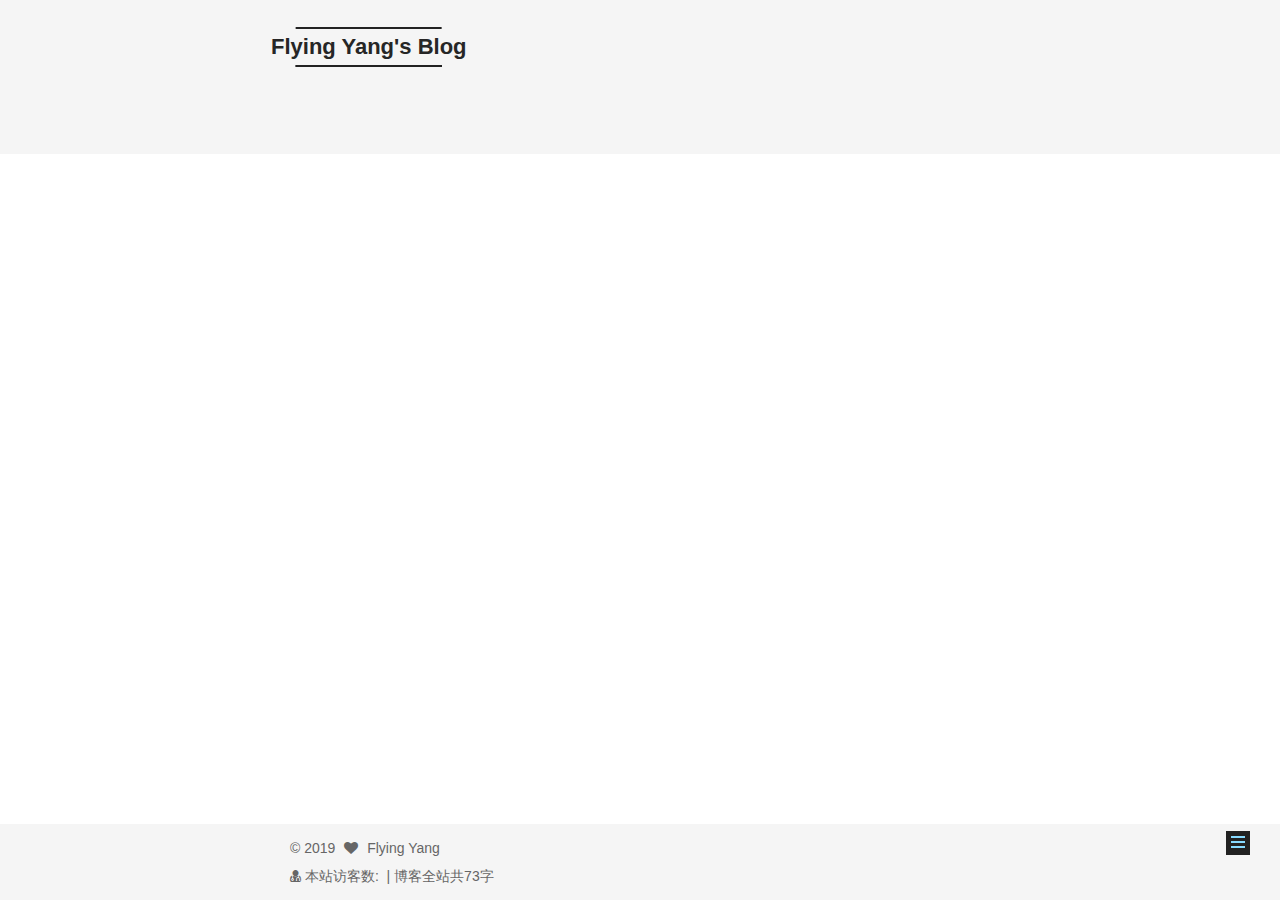
<file: tags/index.html>
<!DOCTYPE html>



  


<html class="theme-next mist use-motion" lang="zh-Hans">
<head><meta name="generator" content="Hexo 3.8.0">
  <meta charset="UTF-8">
<meta http-equiv="X-UA-Compatible" content="IE=edge">
<meta name="viewport" content="width=device-width, initial-scale=1, maximum-scale=1">
<meta name="theme-color" content="#222">









<meta http-equiv="Cache-Control" content="no-transform">
<meta http-equiv="Cache-Control" content="no-siteapp">
















  
  
  <link href="/lib/fancybox/source/jquery.fancybox.css?v=2.1.5" rel="stylesheet" type="text/css">







<link href="/lib/font-awesome/css/font-awesome.min.css?v=4.6.2" rel="stylesheet" type="text/css">

<link href="/css/main.css?v=5.1.4" rel="stylesheet" type="text/css">


  <link rel="apple-touch-icon" sizes="180x180" href="/images/apple-touch-icon-next.png?v=5.1.4">


  <link rel="icon" type="image/png" sizes="32x32" href="/images/fengye32.png?v=5.1.4">


  <link rel="icon" type="image/png" sizes="16x16" href="/images/fengye16.png?v=5.1.4">


  <link rel="mask-icon" href="/images/logo.svg?v=5.1.4" color="#222">





  <meta name="keywords" content="Hexo, NexT">





  <link rel="alternate" href="/atom.xml" title="Flying Yang's Blog" type="application/atom+xml">






<meta property="og:type" content="website">
<meta property="og:title" content="tags">
<meta property="og:url" content="http://flyingyang.me/tags/index.html">
<meta property="og:site_name" content="Flying Yang&#39;s Blog">
<meta property="og:locale" content="zh-Hans">
<meta property="og:updated_time" content="2019-03-23T03:04:12.954Z">
<meta name="twitter:card" content="summary">
<meta name="twitter:title" content="tags">



<script type="text/javascript" id="hexo.configurations">
  var NexT = window.NexT || {};
  var CONFIG = {
    root: '/',
    scheme: 'Mist',
    version: '5.1.4',
    sidebar: {"position":"left","display":"post","offset":12,"b2t":false,"scrollpercent":false,"onmobile":false},
    fancybox: true,
    tabs: true,
    motion: {"enable":true,"async":false,"transition":{"post_block":"fadeIn","post_header":"slideDownIn","post_body":"slideDownIn","coll_header":"slideLeftIn","sidebar":"slideUpIn"}},
    duoshuo: {
      userId: '0',
      author: '博主'
    },
    algolia: {
      applicationID: '',
      apiKey: '',
      indexName: '',
      hits: {"per_page":10},
      labels: {"input_placeholder":"Search for Posts","hits_empty":"We didn't find any results for the search: ${query}","hits_stats":"${hits} results found in ${time} ms"}
    }
  };
</script>



  <link rel="canonical" href="http://flyingyang.me/tags/">





  <title>tags | Flying Yang's Blog</title>
  








</head>

<body itemscope itemtype="http://schema.org/WebPage" lang="zh-Hans">

  
  
    
  

  <div class="container sidebar-position-left page-post-detail">
    <div class="headband"></div>

    <header id="header" class="header" itemscope itemtype="http://schema.org/WPHeader">
      <div class="header-inner"><div class="site-brand-wrapper">
  <div class="site-meta ">
    

    <div class="custom-logo-site-title">
      <a href="/" class="brand" rel="start">
        <span class="logo-line-before"><i></i></span>
        <span class="site-title">Flying Yang's Blog</span>
        <span class="logo-line-after"><i></i></span>
      </a>
    </div>
      
        <p class="site-subtitle"></p>
      
  </div>

  <div class="site-nav-toggle">
    <button>
      <span class="btn-bar"></span>
      <span class="btn-bar"></span>
      <span class="btn-bar"></span>
    </button>
  </div>
</div>

<nav class="site-nav">
  

  
    <ul id="menu" class="menu">
      
        
        <li class="menu-item menu-item-home">
          <a href="/" rel="section">
            
              <i class="menu-item-icon fa fa-fw fa-home"></i> <br>
            
            首页
          </a>
        </li>
      
        
        <li class="menu-item menu-item-about">
          <a href="/about/" rel="section">
            
              <i class="menu-item-icon fa fa-fw fa-user"></i> <br>
            
            关于
          </a>
        </li>
      
        
        <li class="menu-item menu-item-tags">
          <a href="/tags/" rel="section">
            
              <i class="menu-item-icon fa fa-fw fa-tags"></i> <br>
            
            标签
          </a>
        </li>
      
        
        <li class="menu-item menu-item-categories">
          <a href="/categories/" rel="section">
            
              <i class="menu-item-icon fa fa-fw fa-th"></i> <br>
            
            分类
          </a>
        </li>
      
        
        <li class="menu-item menu-item-archives">
          <a href="/archives/" rel="section">
            
              <i class="menu-item-icon fa fa-fw fa-archive"></i> <br>
            
            归档
          </a>
        </li>
      
        
        <li class="menu-item menu-item-schedule">
          <a href="/schedule/" rel="section">
            
              <i class="menu-item-icon fa fa-fw fa-calendar"></i> <br>
            
            日程表
          </a>
        </li>
      
        
        <li class="menu-item menu-item-sitemap">
          <a href="/sitemap.xml" rel="section">
            
              <i class="menu-item-icon fa fa-fw fa-sitemap"></i> <br>
            
            站点地图
          </a>
        </li>
      
        
        <li class="menu-item menu-item-commonweal">
          <a href="/404/" rel="section">
            
              <i class="menu-item-icon fa fa-fw fa-heartbeat"></i> <br>
            
            公益404
          </a>
        </li>
      

      
        <li class="menu-item menu-item-search">
          
            <a href="javascript:;" class="popup-trigger">
          
            
              <i class="menu-item-icon fa fa-search fa-fw"></i> <br>
            
            搜索
          </a>
        </li>
      
    </ul>
  

  
    <div class="site-search">
      
  <div class="popup search-popup local-search-popup">
  <div class="local-search-header clearfix">
    <span class="search-icon">
      <i class="fa fa-search"></i>
    </span>
    <span class="popup-btn-close">
      <i class="fa fa-times-circle"></i>
    </span>
    <div class="local-search-input-wrapper">
      <input autocomplete="off" placeholder="搜索..." spellcheck="false" type="text" id="local-search-input">
    </div>
  </div>
  <div id="local-search-result"></div>
</div>



    </div>
  
</nav>



 </div>
    </header>

    <main id="main" class="main">
      <div class="main-inner">
        <div class="content-wrap">
          <div id="content" class="content">
            

  <div id="posts" class="posts-expand">
    
    
    
    <div class="post-block page">
      <header class="post-header">

	<h1 class="post-title" itemprop="name headline">tags</h1>



</header>

      
      
      
      <div class="post-body">
        
        
          <div class="tag-cloud">
            <div class="tag-cloud-title">
                暂无标签
            </div>
            <div class="tag-cloud-tags">
              
            </div>
          </div>
        
      </div>
      
      
      
    </div>
    
    
    
  </div>


          </div>
          


          

  



        </div>
        
          
  
  <div class="sidebar-toggle">
    <div class="sidebar-toggle-line-wrap">
      <span class="sidebar-toggle-line sidebar-toggle-line-first"></span>
      <span class="sidebar-toggle-line sidebar-toggle-line-middle"></span>
      <span class="sidebar-toggle-line sidebar-toggle-line-last"></span>
    </div>
  </div>

  <aside id="sidebar" class="sidebar">
    
    <div class="sidebar-inner">

      

      

      <section class="site-overview-wrap sidebar-panel sidebar-panel-active">
        <div class="site-overview">
          <div class="site-author motion-element" itemprop="author" itemscope itemtype="http://schema.org/Person">
            
              <p class="site-author-name" itemprop="name">Flying Yang</p>
              <p class="site-description motion-element" itemprop="description"></p>
          </div>

          <nav class="site-state motion-element">

            
              <div class="site-state-item site-state-posts">
              
                <a href="/archives/">
              
                  <span class="site-state-item-count">1</span>
                  <span class="site-state-item-name">日志</span>
                </a>
              </div>
            

            

            

          </nav>

          
            <div class="feed-link motion-element">
              <a href="/atom.xml" rel="alternate">
                <i class="fa fa-rss"></i>
                RSS
              </a>
            </div>
          

          

          
          

          
          

          

        </div>
      </section>

      

      

    </div>
  </aside>


        
      </div>
    </main>

    <footer id="footer" class="footer">
      <div class="footer-inner">
        <script async src="https://dn-lbstatics.qbox.me/busuanzi/2.3/busuanzi.pure.mini.js"></script>
<div class="copyright">&copy; <span itemprop="copyrightYear">2019</span>
  <span class="with-love">
    <i class="fa fa-heart" aria-hidden="true"></i>
  </span>
  <span class="author" itemprop="copyrightHolder">Flying Yang</span>

  
</div>

<div class="powered-by">
<i class="fa fa-user-md"></i><span id="busuanzi_container_site_uv">
本站访客数:<span id="busuanzi_value_site_pv"></span>
</span>
</div>

<div class="theme-info">
  <div class="powered-by"></div>
  <span class="post-count">| 博客全站共73字</span>
</div>

        







        
      </div>
    </footer>

    
      <div class="back-to-top">
        <i class="fa fa-arrow-up"></i>
        
      </div>
    

    

  </div>

  

<script type="text/javascript">
  if (Object.prototype.toString.call(window.Promise) !== '[object Function]') {
    window.Promise = null;
  }
</script>









  












  
  
    <script type="text/javascript" src="/lib/jquery/index.js?v=2.1.3"></script>
  

  
  
    <script type="text/javascript" src="/lib/fastclick/lib/fastclick.min.js?v=1.0.6"></script>
  

  
  
    <script type="text/javascript" src="/lib/jquery_lazyload/jquery.lazyload.js?v=1.9.7"></script>
  

  
  
    <script type="text/javascript" src="/lib/velocity/velocity.min.js?v=1.2.1"></script>
  

  
  
    <script type="text/javascript" src="/lib/velocity/velocity.ui.min.js?v=1.2.1"></script>
  

  
  
    <script type="text/javascript" src="/lib/fancybox/source/jquery.fancybox.pack.js?v=2.1.5"></script>
  


  


  <script type="text/javascript" src="/js/src/utils.js?v=5.1.4"></script>

  <script type="text/javascript" src="/js/src/motion.js?v=5.1.4"></script>



  
  

  
  <script type="text/javascript" src="/js/src/scrollspy.js?v=5.1.4"></script>
<script type="text/javascript" src="/js/src/post-details.js?v=5.1.4"></script>



  


  <script type="text/javascript" src="/js/src/bootstrap.js?v=5.1.4"></script>



  


  




	





  





  












  

  <script type="text/javascript">
    // Popup Window;
    var isfetched = false;
    var isXml = true;
    // Search DB path;
    var search_path = "search.xml";
    if (search_path.length === 0) {
      search_path = "search.xml";
    } else if (/json$/i.test(search_path)) {
      isXml = false;
    }
    var path = "/" + search_path;
    // monitor main search box;

    var onPopupClose = function (e) {
      $('.popup').hide();
      $('#local-search-input').val('');
      $('.search-result-list').remove();
      $('#no-result').remove();
      $(".local-search-pop-overlay").remove();
      $('body').css('overflow', '');
    }

    function proceedsearch() {
      $("body")
        .append('<div class="search-popup-overlay local-search-pop-overlay"></div>')
        .css('overflow', 'hidden');
      $('.search-popup-overlay').click(onPopupClose);
      $('.popup').toggle();
      var $localSearchInput = $('#local-search-input');
      $localSearchInput.attr("autocapitalize", "none");
      $localSearchInput.attr("autocorrect", "off");
      $localSearchInput.focus();
    }

    // search function;
    var searchFunc = function(path, search_id, content_id) {
      'use strict';

      // start loading animation
      $("body")
        .append('<div class="search-popup-overlay local-search-pop-overlay">' +
          '<div id="search-loading-icon">' +
          '<i class="fa fa-spinner fa-pulse fa-5x fa-fw"></i>' +
          '</div>' +
          '</div>')
        .css('overflow', 'hidden');
      $("#search-loading-icon").css('margin', '20% auto 0 auto').css('text-align', 'center');

      $.ajax({
        url: path,
        dataType: isXml ? "xml" : "json",
        async: true,
        success: function(res) {
          // get the contents from search data
          isfetched = true;
          $('.popup').detach().appendTo('.header-inner');
          var datas = isXml ? $("entry", res).map(function() {
            return {
              title: $("title", this).text(),
              content: $("content",this).text(),
              url: $("url" , this).text()
            };
          }).get() : res;
          var input = document.getElementById(search_id);
          var resultContent = document.getElementById(content_id);
          var inputEventFunction = function() {
            var searchText = input.value.trim().toLowerCase();
            var keywords = searchText.split(/[\s\-]+/);
            if (keywords.length > 1) {
              keywords.push(searchText);
            }
            var resultItems = [];
            if (searchText.length > 0) {
              // perform local searching
              datas.forEach(function(data) {
                var isMatch = false;
                var hitCount = 0;
                var searchTextCount = 0;
                var title = data.title.trim();
                var titleInLowerCase = title.toLowerCase();
                var content = data.content.trim().replace(/<[^>]+>/g,"");
                var contentInLowerCase = content.toLowerCase();
                var articleUrl = decodeURIComponent(data.url);
                var indexOfTitle = [];
                var indexOfContent = [];
                // only match articles with not empty titles
                if(title != '') {
                  keywords.forEach(function(keyword) {
                    function getIndexByWord(word, text, caseSensitive) {
                      var wordLen = word.length;
                      if (wordLen === 0) {
                        return [];
                      }
                      var startPosition = 0, position = [], index = [];
                      if (!caseSensitive) {
                        text = text.toLowerCase();
                        word = word.toLowerCase();
                      }
                      while ((position = text.indexOf(word, startPosition)) > -1) {
                        index.push({position: position, word: word});
                        startPosition = position + wordLen;
                      }
                      return index;
                    }

                    indexOfTitle = indexOfTitle.concat(getIndexByWord(keyword, titleInLowerCase, false));
                    indexOfContent = indexOfContent.concat(getIndexByWord(keyword, contentInLowerCase, false));
                  });
                  if (indexOfTitle.length > 0 || indexOfContent.length > 0) {
                    isMatch = true;
                    hitCount = indexOfTitle.length + indexOfContent.length;
                  }
                }

                // show search results

                if (isMatch) {
                  // sort index by position of keyword

                  [indexOfTitle, indexOfContent].forEach(function (index) {
                    index.sort(function (itemLeft, itemRight) {
                      if (itemRight.position !== itemLeft.position) {
                        return itemRight.position - itemLeft.position;
                      } else {
                        return itemLeft.word.length - itemRight.word.length;
                      }
                    });
                  });

                  // merge hits into slices

                  function mergeIntoSlice(text, start, end, index) {
                    var item = index[index.length - 1];
                    var position = item.position;
                    var word = item.word;
                    var hits = [];
                    var searchTextCountInSlice = 0;
                    while (position + word.length <= end && index.length != 0) {
                      if (word === searchText) {
                        searchTextCountInSlice++;
                      }
                      hits.push({position: position, length: word.length});
                      var wordEnd = position + word.length;

                      // move to next position of hit

                      index.pop();
                      while (index.length != 0) {
                        item = index[index.length - 1];
                        position = item.position;
                        word = item.word;
                        if (wordEnd > position) {
                          index.pop();
                        } else {
                          break;
                        }
                      }
                    }
                    searchTextCount += searchTextCountInSlice;
                    return {
                      hits: hits,
                      start: start,
                      end: end,
                      searchTextCount: searchTextCountInSlice
                    };
                  }

                  var slicesOfTitle = [];
                  if (indexOfTitle.length != 0) {
                    slicesOfTitle.push(mergeIntoSlice(title, 0, title.length, indexOfTitle));
                  }

                  var slicesOfContent = [];
                  while (indexOfContent.length != 0) {
                    var item = indexOfContent[indexOfContent.length - 1];
                    var position = item.position;
                    var word = item.word;
                    // cut out 100 characters
                    var start = position - 20;
                    var end = position + 80;
                    if(start < 0){
                      start = 0;
                    }
                    if (end < position + word.length) {
                      end = position + word.length;
                    }
                    if(end > content.length){
                      end = content.length;
                    }
                    slicesOfContent.push(mergeIntoSlice(content, start, end, indexOfContent));
                  }

                  // sort slices in content by search text's count and hits' count

                  slicesOfContent.sort(function (sliceLeft, sliceRight) {
                    if (sliceLeft.searchTextCount !== sliceRight.searchTextCount) {
                      return sliceRight.searchTextCount - sliceLeft.searchTextCount;
                    } else if (sliceLeft.hits.length !== sliceRight.hits.length) {
                      return sliceRight.hits.length - sliceLeft.hits.length;
                    } else {
                      return sliceLeft.start - sliceRight.start;
                    }
                  });

                  // select top N slices in content

                  var upperBound = parseInt('1');
                  if (upperBound >= 0) {
                    slicesOfContent = slicesOfContent.slice(0, upperBound);
                  }

                  // highlight title and content

                  function highlightKeyword(text, slice) {
                    var result = '';
                    var prevEnd = slice.start;
                    slice.hits.forEach(function (hit) {
                      result += text.substring(prevEnd, hit.position);
                      var end = hit.position + hit.length;
                      result += '<b class="search-keyword">' + text.substring(hit.position, end) + '</b>';
                      prevEnd = end;
                    });
                    result += text.substring(prevEnd, slice.end);
                    return result;
                  }

                  var resultItem = '';

                  if (slicesOfTitle.length != 0) {
                    resultItem += "<li><a href='" + articleUrl + "' class='search-result-title'>" + highlightKeyword(title, slicesOfTitle[0]) + "</a>";
                  } else {
                    resultItem += "<li><a href='" + articleUrl + "' class='search-result-title'>" + title + "</a>";
                  }

                  slicesOfContent.forEach(function (slice) {
                    resultItem += "<a href='" + articleUrl + "'>" +
                      "<p class=\"search-result\">" + highlightKeyword(content, slice) +
                      "...</p>" + "</a>";
                  });

                  resultItem += "</li>";
                  resultItems.push({
                    item: resultItem,
                    searchTextCount: searchTextCount,
                    hitCount: hitCount,
                    id: resultItems.length
                  });
                }
              })
            };
            if (keywords.length === 1 && keywords[0] === "") {
              resultContent.innerHTML = '<div id="no-result"><i class="fa fa-search fa-5x" /></div>'
            } else if (resultItems.length === 0) {
              resultContent.innerHTML = '<div id="no-result"><i class="fa fa-frown-o fa-5x" /></div>'
            } else {
              resultItems.sort(function (resultLeft, resultRight) {
                if (resultLeft.searchTextCount !== resultRight.searchTextCount) {
                  return resultRight.searchTextCount - resultLeft.searchTextCount;
                } else if (resultLeft.hitCount !== resultRight.hitCount) {
                  return resultRight.hitCount - resultLeft.hitCount;
                } else {
                  return resultRight.id - resultLeft.id;
                }
              });
              var searchResultList = '<ul class=\"search-result-list\">';
              resultItems.forEach(function (result) {
                searchResultList += result.item;
              })
              searchResultList += "</ul>";
              resultContent.innerHTML = searchResultList;
            }
          }

          if ('auto' === 'auto') {
            input.addEventListener('input', inputEventFunction);
          } else {
            $('.search-icon').click(inputEventFunction);
            input.addEventListener('keypress', function (event) {
              if (event.keyCode === 13) {
                inputEventFunction();
              }
            });
          }

          // remove loading animation
          $(".local-search-pop-overlay").remove();
          $('body').css('overflow', '');

          proceedsearch();
        }
      });
    }

    // handle and trigger popup window;
    $('.popup-trigger').click(function(e) {
      e.stopPropagation();
      if (isfetched === false) {
        searchFunc(path, 'local-search-input', 'local-search-result');
      } else {
        proceedsearch();
      };
    });

    $('.popup-btn-close').click(onPopupClose);
    $('.popup').click(function(e){
      e.stopPropagation();
    });
    $(document).on('keyup', function (event) {
      var shouldDismissSearchPopup = event.which === 27 &&
        $('.search-popup').is(':visible');
      if (shouldDismissSearchPopup) {
        onPopupClose();
      }
    });
  </script>





  

  

  

  
  

  

  

  

</body>
</html>
</file>
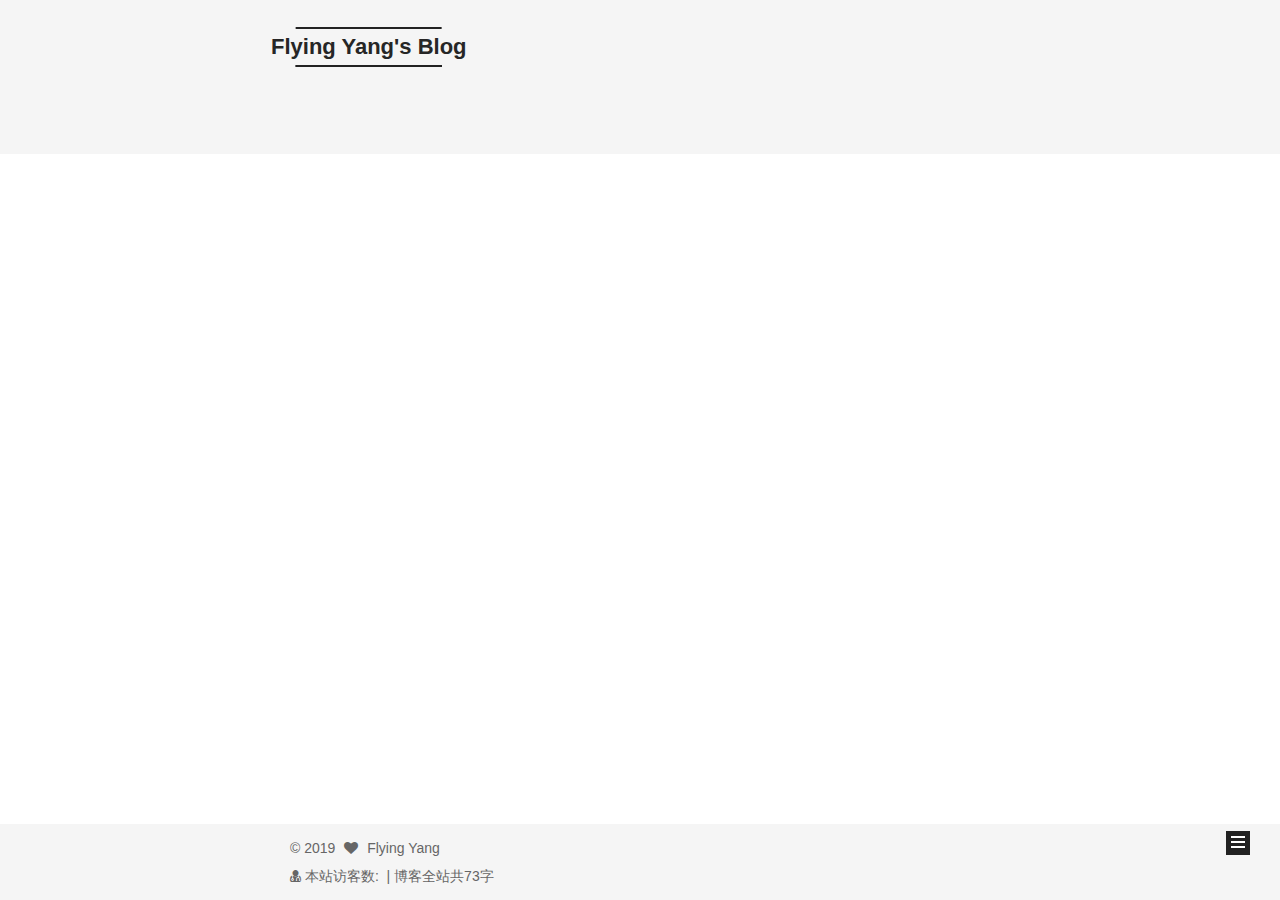
<file: archives/2019/index.html>
<!DOCTYPE html>



  


<html class="theme-next mist use-motion" lang="zh-Hans">
<head><meta name="generator" content="Hexo 3.8.0">
  <meta charset="UTF-8">
<meta http-equiv="X-UA-Compatible" content="IE=edge">
<meta name="viewport" content="width=device-width, initial-scale=1, maximum-scale=1">
<meta name="theme-color" content="#222">









<meta http-equiv="Cache-Control" content="no-transform">
<meta http-equiv="Cache-Control" content="no-siteapp">
















  
  
  <link href="/lib/fancybox/source/jquery.fancybox.css?v=2.1.5" rel="stylesheet" type="text/css">







<link href="/lib/font-awesome/css/font-awesome.min.css?v=4.6.2" rel="stylesheet" type="text/css">

<link href="/css/main.css?v=5.1.4" rel="stylesheet" type="text/css">


  <link rel="apple-touch-icon" sizes="180x180" href="/images/apple-touch-icon-next.png?v=5.1.4">


  <link rel="icon" type="image/png" sizes="32x32" href="/images/fengye32.png?v=5.1.4">


  <link rel="icon" type="image/png" sizes="16x16" href="/images/fengye16.png?v=5.1.4">


  <link rel="mask-icon" href="/images/logo.svg?v=5.1.4" color="#222">





  <meta name="keywords" content="Hexo, NexT">





  <link rel="alternate" href="/atom.xml" title="Flying Yang's Blog" type="application/atom+xml">






<meta property="og:type" content="website">
<meta property="og:title" content="Flying Yang&#39;s Blog">
<meta property="og:url" content="http://flyingyang.me/archives/2019/index.html">
<meta property="og:site_name" content="Flying Yang&#39;s Blog">
<meta property="og:locale" content="zh-Hans">
<meta name="twitter:card" content="summary">
<meta name="twitter:title" content="Flying Yang&#39;s Blog">



<script type="text/javascript" id="hexo.configurations">
  var NexT = window.NexT || {};
  var CONFIG = {
    root: '/',
    scheme: 'Mist',
    version: '5.1.4',
    sidebar: {"position":"left","display":"post","offset":12,"b2t":false,"scrollpercent":false,"onmobile":false},
    fancybox: true,
    tabs: true,
    motion: {"enable":true,"async":false,"transition":{"post_block":"fadeIn","post_header":"slideDownIn","post_body":"slideDownIn","coll_header":"slideLeftIn","sidebar":"slideUpIn"}},
    duoshuo: {
      userId: '0',
      author: '博主'
    },
    algolia: {
      applicationID: '',
      apiKey: '',
      indexName: '',
      hits: {"per_page":10},
      labels: {"input_placeholder":"Search for Posts","hits_empty":"We didn't find any results for the search: ${query}","hits_stats":"${hits} results found in ${time} ms"}
    }
  };
</script>



  <link rel="canonical" href="http://flyingyang.me/archives/2019/">





  <title>归档 | Flying Yang's Blog</title>
  








</head>

<body itemscope itemtype="http://schema.org/WebPage" lang="zh-Hans">

  
  
    
  

  <div class="container sidebar-position-left page-archive">
    <div class="headband"></div>

    <header id="header" class="header" itemscope itemtype="http://schema.org/WPHeader">
      <div class="header-inner"><div class="site-brand-wrapper">
  <div class="site-meta ">
    

    <div class="custom-logo-site-title">
      <a href="/" class="brand" rel="start">
        <span class="logo-line-before"><i></i></span>
        <span class="site-title">Flying Yang's Blog</span>
        <span class="logo-line-after"><i></i></span>
      </a>
    </div>
      
        <p class="site-subtitle"></p>
      
  </div>

  <div class="site-nav-toggle">
    <button>
      <span class="btn-bar"></span>
      <span class="btn-bar"></span>
      <span class="btn-bar"></span>
    </button>
  </div>
</div>

<nav class="site-nav">
  

  
    <ul id="menu" class="menu">
      
        
        <li class="menu-item menu-item-home">
          <a href="/" rel="section">
            
              <i class="menu-item-icon fa fa-fw fa-home"></i> <br>
            
            首页
          </a>
        </li>
      
        
        <li class="menu-item menu-item-about">
          <a href="/about/" rel="section">
            
              <i class="menu-item-icon fa fa-fw fa-user"></i> <br>
            
            关于
          </a>
        </li>
      
        
        <li class="menu-item menu-item-tags">
          <a href="/tags/" rel="section">
            
              <i class="menu-item-icon fa fa-fw fa-tags"></i> <br>
            
            标签
          </a>
        </li>
      
        
        <li class="menu-item menu-item-categories">
          <a href="/categories/" rel="section">
            
              <i class="menu-item-icon fa fa-fw fa-th"></i> <br>
            
            分类
          </a>
        </li>
      
        
        <li class="menu-item menu-item-archives">
          <a href="/archives/" rel="section">
            
              <i class="menu-item-icon fa fa-fw fa-archive"></i> <br>
            
            归档
          </a>
        </li>
      
        
        <li class="menu-item menu-item-schedule">
          <a href="/schedule/" rel="section">
            
              <i class="menu-item-icon fa fa-fw fa-calendar"></i> <br>
            
            日程表
          </a>
        </li>
      
        
        <li class="menu-item menu-item-sitemap">
          <a href="/sitemap.xml" rel="section">
            
              <i class="menu-item-icon fa fa-fw fa-sitemap"></i> <br>
            
            站点地图
          </a>
        </li>
      
        
        <li class="menu-item menu-item-commonweal">
          <a href="/404/" rel="section">
            
              <i class="menu-item-icon fa fa-fw fa-heartbeat"></i> <br>
            
            公益404
          </a>
        </li>
      

      
        <li class="menu-item menu-item-search">
          
            <a href="javascript:;" class="popup-trigger">
          
            
              <i class="menu-item-icon fa fa-search fa-fw"></i> <br>
            
            搜索
          </a>
        </li>
      
    </ul>
  

  
    <div class="site-search">
      
  <div class="popup search-popup local-search-popup">
  <div class="local-search-header clearfix">
    <span class="search-icon">
      <i class="fa fa-search"></i>
    </span>
    <span class="popup-btn-close">
      <i class="fa fa-times-circle"></i>
    </span>
    <div class="local-search-input-wrapper">
      <input autocomplete="off" placeholder="搜索..." spellcheck="false" type="text" id="local-search-input">
    </div>
  </div>
  <div id="local-search-result"></div>
</div>



    </div>
  
</nav>



 </div>
    </header>

    <main id="main" class="main">
      <div class="main-inner">
        <div class="content-wrap">
          <div id="content" class="content">
            

  
  
  
  <div class="post-block archive">
    <div id="posts" class="posts-collapse">
      <span class="archive-move-on"></span>

      <span class="archive-page-counter">
        
        
        
          
        
        嗯..! 目前共计 1 篇日志。 继续努力。
      </span>

      

        
        
        

        
          
          <div class="collection-title">
            <h1 class="archive-year" id="archive-year-2019">2019</h1>
          </div>
        
        

        

  <article class="post post-type-normal" itemscope itemtype="http://schema.org/Article">
    <header class="post-header">

      <h2 class="post-title">
        
            <a class="post-title-link" href="/2019/03/17/hello-world/" itemprop="url">
              
                <span itemprop="name">Hello World</span>
              
            </a>
        
      </h2>

      <div class="post-meta">
        <time class="post-time" itemprop="dateCreated" datetime="2019-03-17T15:29:07+08:00" content="2019-03-17">
          03-17
        </time>
      </div>

    </header>
  </article>



      

    </div>
  </div>
  
  
  

  



          </div>
          


          

        </div>
        
          
  
  <div class="sidebar-toggle">
    <div class="sidebar-toggle-line-wrap">
      <span class="sidebar-toggle-line sidebar-toggle-line-first"></span>
      <span class="sidebar-toggle-line sidebar-toggle-line-middle"></span>
      <span class="sidebar-toggle-line sidebar-toggle-line-last"></span>
    </div>
  </div>

  <aside id="sidebar" class="sidebar">
    
    <div class="sidebar-inner">

      

      

      <section class="site-overview-wrap sidebar-panel sidebar-panel-active">
        <div class="site-overview">
          <div class="site-author motion-element" itemprop="author" itemscope itemtype="http://schema.org/Person">
            
              <p class="site-author-name" itemprop="name">Flying Yang</p>
              <p class="site-description motion-element" itemprop="description"></p>
          </div>

          <nav class="site-state motion-element">

            
              <div class="site-state-item site-state-posts">
              
                <a href="/archives/">
              
                  <span class="site-state-item-count">1</span>
                  <span class="site-state-item-name">日志</span>
                </a>
              </div>
            

            

            

          </nav>

          
            <div class="feed-link motion-element">
              <a href="/atom.xml" rel="alternate">
                <i class="fa fa-rss"></i>
                RSS
              </a>
            </div>
          

          

          
          

          
          

          

        </div>
      </section>

      

      

    </div>
  </aside>


        
      </div>
    </main>

    <footer id="footer" class="footer">
      <div class="footer-inner">
        <script async src="https://dn-lbstatics.qbox.me/busuanzi/2.3/busuanzi.pure.mini.js"></script>
<div class="copyright">&copy; <span itemprop="copyrightYear">2019</span>
  <span class="with-love">
    <i class="fa fa-heart" aria-hidden="true"></i>
  </span>
  <span class="author" itemprop="copyrightHolder">Flying Yang</span>

  
</div>

<div class="powered-by">
<i class="fa fa-user-md"></i><span id="busuanzi_container_site_uv">
本站访客数:<span id="busuanzi_value_site_pv"></span>
</span>
</div>

<div class="theme-info">
  <div class="powered-by"></div>
  <span class="post-count">| 博客全站共73字</span>
</div>

        







        
      </div>
    </footer>

    
      <div class="back-to-top">
        <i class="fa fa-arrow-up"></i>
        
      </div>
    

    

  </div>

  

<script type="text/javascript">
  if (Object.prototype.toString.call(window.Promise) !== '[object Function]') {
    window.Promise = null;
  }
</script>









  












  
  
    <script type="text/javascript" src="/lib/jquery/index.js?v=2.1.3"></script>
  

  
  
    <script type="text/javascript" src="/lib/fastclick/lib/fastclick.min.js?v=1.0.6"></script>
  

  
  
    <script type="text/javascript" src="/lib/jquery_lazyload/jquery.lazyload.js?v=1.9.7"></script>
  

  
  
    <script type="text/javascript" src="/lib/velocity/velocity.min.js?v=1.2.1"></script>
  

  
  
    <script type="text/javascript" src="/lib/velocity/velocity.ui.min.js?v=1.2.1"></script>
  

  
  
    <script type="text/javascript" src="/lib/fancybox/source/jquery.fancybox.pack.js?v=2.1.5"></script>
  


  


  <script type="text/javascript" src="/js/src/utils.js?v=5.1.4"></script>

  <script type="text/javascript" src="/js/src/motion.js?v=5.1.4"></script>



  
  

  

  


  <script type="text/javascript" src="/js/src/bootstrap.js?v=5.1.4"></script>



  


  




	





  





  












  

  <script type="text/javascript">
    // Popup Window;
    var isfetched = false;
    var isXml = true;
    // Search DB path;
    var search_path = "search.xml";
    if (search_path.length === 0) {
      search_path = "search.xml";
    } else if (/json$/i.test(search_path)) {
      isXml = false;
    }
    var path = "/" + search_path;
    // monitor main search box;

    var onPopupClose = function (e) {
      $('.popup').hide();
      $('#local-search-input').val('');
      $('.search-result-list').remove();
      $('#no-result').remove();
      $(".local-search-pop-overlay").remove();
      $('body').css('overflow', '');
    }

    function proceedsearch() {
      $("body")
        .append('<div class="search-popup-overlay local-search-pop-overlay"></div>')
        .css('overflow', 'hidden');
      $('.search-popup-overlay').click(onPopupClose);
      $('.popup').toggle();
      var $localSearchInput = $('#local-search-input');
      $localSearchInput.attr("autocapitalize", "none");
      $localSearchInput.attr("autocorrect", "off");
      $localSearchInput.focus();
    }

    // search function;
    var searchFunc = function(path, search_id, content_id) {
      'use strict';

      // start loading animation
      $("body")
        .append('<div class="search-popup-overlay local-search-pop-overlay">' +
          '<div id="search-loading-icon">' +
          '<i class="fa fa-spinner fa-pulse fa-5x fa-fw"></i>' +
          '</div>' +
          '</div>')
        .css('overflow', 'hidden');
      $("#search-loading-icon").css('margin', '20% auto 0 auto').css('text-align', 'center');

      $.ajax({
        url: path,
        dataType: isXml ? "xml" : "json",
        async: true,
        success: function(res) {
          // get the contents from search data
          isfetched = true;
          $('.popup').detach().appendTo('.header-inner');
          var datas = isXml ? $("entry", res).map(function() {
            return {
              title: $("title", this).text(),
              content: $("content",this).text(),
              url: $("url" , this).text()
            };
          }).get() : res;
          var input = document.getElementById(search_id);
          var resultContent = document.getElementById(content_id);
          var inputEventFunction = function() {
            var searchText = input.value.trim().toLowerCase();
            var keywords = searchText.split(/[\s\-]+/);
            if (keywords.length > 1) {
              keywords.push(searchText);
            }
            var resultItems = [];
            if (searchText.length > 0) {
              // perform local searching
              datas.forEach(function(data) {
                var isMatch = false;
                var hitCount = 0;
                var searchTextCount = 0;
                var title = data.title.trim();
                var titleInLowerCase = title.toLowerCase();
                var content = data.content.trim().replace(/<[^>]+>/g,"");
                var contentInLowerCase = content.toLowerCase();
                var articleUrl = decodeURIComponent(data.url);
                var indexOfTitle = [];
                var indexOfContent = [];
                // only match articles with not empty titles
                if(title != '') {
                  keywords.forEach(function(keyword) {
                    function getIndexByWord(word, text, caseSensitive) {
                      var wordLen = word.length;
                      if (wordLen === 0) {
                        return [];
                      }
                      var startPosition = 0, position = [], index = [];
                      if (!caseSensitive) {
                        text = text.toLowerCase();
                        word = word.toLowerCase();
                      }
                      while ((position = text.indexOf(word, startPosition)) > -1) {
                        index.push({position: position, word: word});
                        startPosition = position + wordLen;
                      }
                      return index;
                    }

                    indexOfTitle = indexOfTitle.concat(getIndexByWord(keyword, titleInLowerCase, false));
                    indexOfContent = indexOfContent.concat(getIndexByWord(keyword, contentInLowerCase, false));
                  });
                  if (indexOfTitle.length > 0 || indexOfContent.length > 0) {
                    isMatch = true;
                    hitCount = indexOfTitle.length + indexOfContent.length;
                  }
                }

                // show search results

                if (isMatch) {
                  // sort index by position of keyword

                  [indexOfTitle, indexOfContent].forEach(function (index) {
                    index.sort(function (itemLeft, itemRight) {
                      if (itemRight.position !== itemLeft.position) {
                        return itemRight.position - itemLeft.position;
                      } else {
                        return itemLeft.word.length - itemRight.word.length;
                      }
                    });
                  });

                  // merge hits into slices

                  function mergeIntoSlice(text, start, end, index) {
                    var item = index[index.length - 1];
                    var position = item.position;
                    var word = item.word;
                    var hits = [];
                    var searchTextCountInSlice = 0;
                    while (position + word.length <= end && index.length != 0) {
                      if (word === searchText) {
                        searchTextCountInSlice++;
                      }
                      hits.push({position: position, length: word.length});
                      var wordEnd = position + word.length;

                      // move to next position of hit

                      index.pop();
                      while (index.length != 0) {
                        item = index[index.length - 1];
                        position = item.position;
                        word = item.word;
                        if (wordEnd > position) {
                          index.pop();
                        } else {
                          break;
                        }
                      }
                    }
                    searchTextCount += searchTextCountInSlice;
                    return {
                      hits: hits,
                      start: start,
                      end: end,
                      searchTextCount: searchTextCountInSlice
                    };
                  }

                  var slicesOfTitle = [];
                  if (indexOfTitle.length != 0) {
                    slicesOfTitle.push(mergeIntoSlice(title, 0, title.length, indexOfTitle));
                  }

                  var slicesOfContent = [];
                  while (indexOfContent.length != 0) {
                    var item = indexOfContent[indexOfContent.length - 1];
                    var position = item.position;
                    var word = item.word;
                    // cut out 100 characters
                    var start = position - 20;
                    var end = position + 80;
                    if(start < 0){
                      start = 0;
                    }
                    if (end < position + word.length) {
                      end = position + word.length;
                    }
                    if(end > content.length){
                      end = content.length;
                    }
                    slicesOfContent.push(mergeIntoSlice(content, start, end, indexOfContent));
                  }

                  // sort slices in content by search text's count and hits' count

                  slicesOfContent.sort(function (sliceLeft, sliceRight) {
                    if (sliceLeft.searchTextCount !== sliceRight.searchTextCount) {
                      return sliceRight.searchTextCount - sliceLeft.searchTextCount;
                    } else if (sliceLeft.hits.length !== sliceRight.hits.length) {
                      return sliceRight.hits.length - sliceLeft.hits.length;
                    } else {
                      return sliceLeft.start - sliceRight.start;
                    }
                  });

                  // select top N slices in content

                  var upperBound = parseInt('1');
                  if (upperBound >= 0) {
                    slicesOfContent = slicesOfContent.slice(0, upperBound);
                  }

                  // highlight title and content

                  function highlightKeyword(text, slice) {
                    var result = '';
                    var prevEnd = slice.start;
                    slice.hits.forEach(function (hit) {
                      result += text.substring(prevEnd, hit.position);
                      var end = hit.position + hit.length;
                      result += '<b class="search-keyword">' + text.substring(hit.position, end) + '</b>';
                      prevEnd = end;
                    });
                    result += text.substring(prevEnd, slice.end);
                    return result;
                  }

                  var resultItem = '';

                  if (slicesOfTitle.length != 0) {
                    resultItem += "<li><a href='" + articleUrl + "' class='search-result-title'>" + highlightKeyword(title, slicesOfTitle[0]) + "</a>";
                  } else {
                    resultItem += "<li><a href='" + articleUrl + "' class='search-result-title'>" + title + "</a>";
                  }

                  slicesOfContent.forEach(function (slice) {
                    resultItem += "<a href='" + articleUrl + "'>" +
                      "<p class=\"search-result\">" + highlightKeyword(content, slice) +
                      "...</p>" + "</a>";
                  });

                  resultItem += "</li>";
                  resultItems.push({
                    item: resultItem,
                    searchTextCount: searchTextCount,
                    hitCount: hitCount,
                    id: resultItems.length
                  });
                }
              })
            };
            if (keywords.length === 1 && keywords[0] === "") {
              resultContent.innerHTML = '<div id="no-result"><i class="fa fa-search fa-5x" /></div>'
            } else if (resultItems.length === 0) {
              resultContent.innerHTML = '<div id="no-result"><i class="fa fa-frown-o fa-5x" /></div>'
            } else {
              resultItems.sort(function (resultLeft, resultRight) {
                if (resultLeft.searchTextCount !== resultRight.searchTextCount) {
                  return resultRight.searchTextCount - resultLeft.searchTextCount;
                } else if (resultLeft.hitCount !== resultRight.hitCount) {
                  return resultRight.hitCount - resultLeft.hitCount;
                } else {
                  return resultRight.id - resultLeft.id;
                }
              });
              var searchResultList = '<ul class=\"search-result-list\">';
              resultItems.forEach(function (result) {
                searchResultList += result.item;
              })
              searchResultList += "</ul>";
              resultContent.innerHTML = searchResultList;
            }
          }

          if ('auto' === 'auto') {
            input.addEventListener('input', inputEventFunction);
          } else {
            $('.search-icon').click(inputEventFunction);
            input.addEventListener('keypress', function (event) {
              if (event.keyCode === 13) {
                inputEventFunction();
              }
            });
          }

          // remove loading animation
          $(".local-search-pop-overlay").remove();
          $('body').css('overflow', '');

          proceedsearch();
        }
      });
    }

    // handle and trigger popup window;
    $('.popup-trigger').click(function(e) {
      e.stopPropagation();
      if (isfetched === false) {
        searchFunc(path, 'local-search-input', 'local-search-result');
      } else {
        proceedsearch();
      };
    });

    $('.popup-btn-close').click(onPopupClose);
    $('.popup').click(function(e){
      e.stopPropagation();
    });
    $(document).on('keyup', function (event) {
      var shouldDismissSearchPopup = event.which === 27 &&
        $('.search-popup').is(':visible');
      if (shouldDismissSearchPopup) {
        onPopupClose();
      }
    });
  </script>





  

  

  

  
  

  

  

  

</body>
</html>
</file>
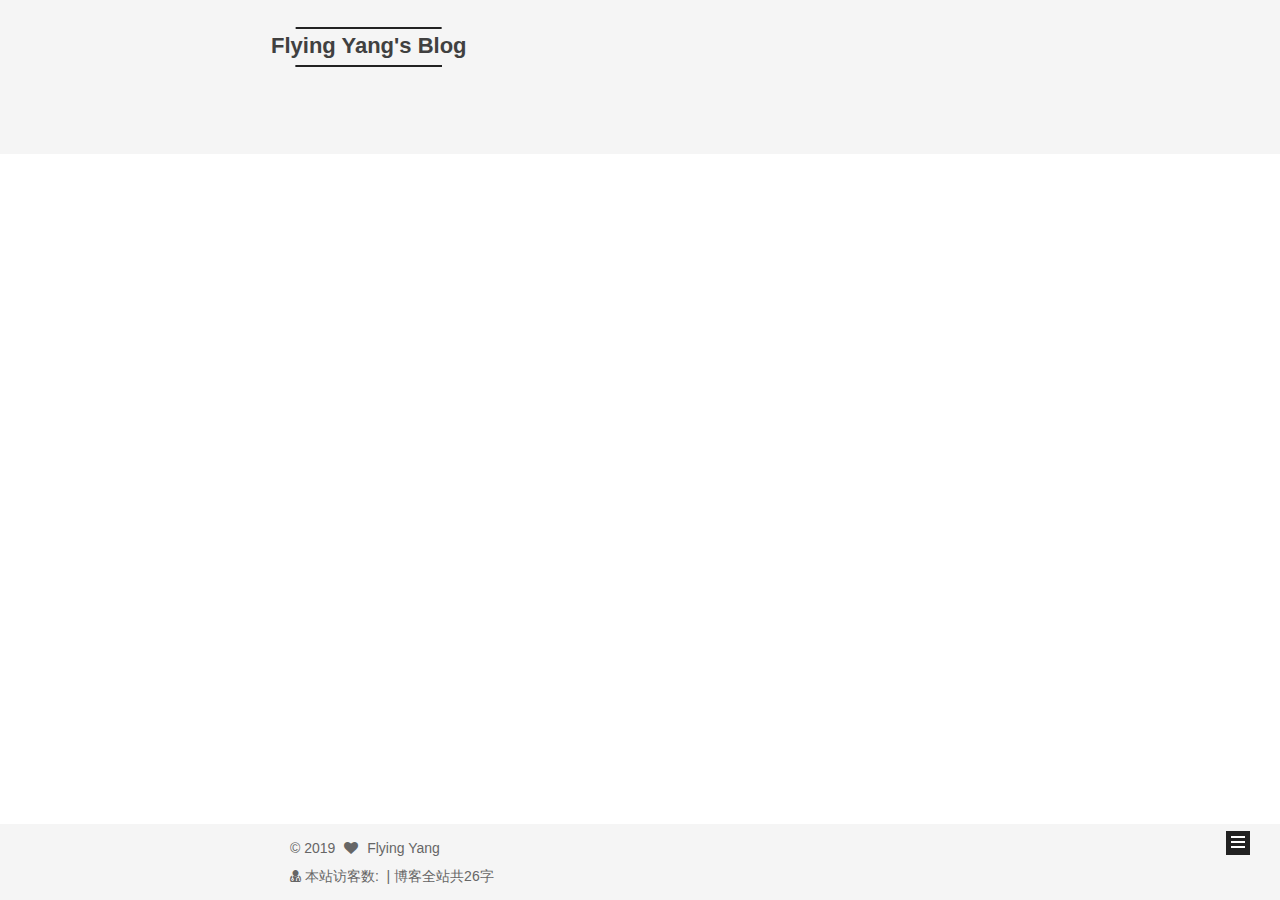
<file: categories/搭建博客/index.html>
<!DOCTYPE html>



  


<html class="theme-next mist use-motion" lang="zh-Hans">
<head><meta name="generator" content="Hexo 3.8.0">
  <meta charset="UTF-8">
<meta http-equiv="X-UA-Compatible" content="IE=edge">
<meta name="viewport" content="width=device-width, initial-scale=1, maximum-scale=1">
<meta name="theme-color" content="#222">









<meta http-equiv="Cache-Control" content="no-transform">
<meta http-equiv="Cache-Control" content="no-siteapp">
















  
  
  <link href="/lib/fancybox/source/jquery.fancybox.css?v=2.1.5" rel="stylesheet" type="text/css">







<link href="/lib/font-awesome/css/font-awesome.min.css?v=4.6.2" rel="stylesheet" type="text/css">

<link href="/css/main.css?v=5.1.4" rel="stylesheet" type="text/css">


  <link rel="apple-touch-icon" sizes="180x180" href="/images/apple-touch-icon-next.png?v=5.1.4">


  <link rel="icon" type="image/png" sizes="32x32" href="/images/fengye32.png?v=5.1.4">


  <link rel="icon" type="image/png" sizes="16x16" href="/images/fengye16.png?v=5.1.4">


  <link rel="mask-icon" href="/images/logo.svg?v=5.1.4" color="#222">





  <meta name="keywords" content="Hexo, NexT">





  <link rel="alternate" href="/atom.xml" title="Flying Yang's Blog" type="application/atom+xml">






<meta property="og:type" content="website">
<meta property="og:title" content="Flying Yang&#39;s Blog">
<meta property="og:url" content="http://flyingyang.me/categories/搭建博客/index.html">
<meta property="og:site_name" content="Flying Yang&#39;s Blog">
<meta property="og:locale" content="zh-Hans">
<meta name="twitter:card" content="summary">
<meta name="twitter:title" content="Flying Yang&#39;s Blog">



<script type="text/javascript" id="hexo.configurations">
  var NexT = window.NexT || {};
  var CONFIG = {
    root: '/',
    scheme: 'Mist',
    version: '5.1.4',
    sidebar: {"position":"left","display":"post","offset":12,"b2t":false,"scrollpercent":false,"onmobile":false},
    fancybox: true,
    tabs: true,
    motion: {"enable":true,"async":false,"transition":{"post_block":"fadeIn","post_header":"slideDownIn","post_body":"slideDownIn","coll_header":"slideLeftIn","sidebar":"slideUpIn"}},
    duoshuo: {
      userId: '0',
      author: '博主'
    },
    algolia: {
      applicationID: '',
      apiKey: '',
      indexName: '',
      hits: {"per_page":10},
      labels: {"input_placeholder":"Search for Posts","hits_empty":"We didn't find any results for the search: ${query}","hits_stats":"${hits} results found in ${time} ms"}
    }
  };
</script>



  <link rel="canonical" href="http://flyingyang.me/categories/搭建博客/">





  <title>分类: 搭建博客 | Flying Yang's Blog</title>
  








</head>

<body itemscope itemtype="http://schema.org/WebPage" lang="zh-Hans">

  
  
    
  

  <div class="container sidebar-position-left ">
    <div class="headband"></div>

    <header id="header" class="header" itemscope itemtype="http://schema.org/WPHeader">
      <div class="header-inner"><div class="site-brand-wrapper">
  <div class="site-meta ">
    

    <div class="custom-logo-site-title">
      <a href="/" class="brand" rel="start">
        <span class="logo-line-before"><i></i></span>
        <span class="site-title">Flying Yang's Blog</span>
        <span class="logo-line-after"><i></i></span>
      </a>
    </div>
      
        <p class="site-subtitle"></p>
      
  </div>

  <div class="site-nav-toggle">
    <button>
      <span class="btn-bar"></span>
      <span class="btn-bar"></span>
      <span class="btn-bar"></span>
    </button>
  </div>
</div>

<nav class="site-nav">
  

  
    <ul id="menu" class="menu">
      
        
        <li class="menu-item menu-item-home">
          <a href="/" rel="section">
            
              <i class="menu-item-icon fa fa-fw fa-home"></i> <br>
            
            首页
          </a>
        </li>
      
        
        <li class="menu-item menu-item-about">
          <a href="/about/" rel="section">
            
              <i class="menu-item-icon fa fa-fw fa-user"></i> <br>
            
            关于
          </a>
        </li>
      
        
        <li class="menu-item menu-item-tags">
          <a href="/tags/" rel="section">
            
              <i class="menu-item-icon fa fa-fw fa-tags"></i> <br>
            
            标签
          </a>
        </li>
      
        
        <li class="menu-item menu-item-categories">
          <a href="/categories/" rel="section">
            
              <i class="menu-item-icon fa fa-fw fa-th"></i> <br>
            
            分类
          </a>
        </li>
      
        
        <li class="menu-item menu-item-archives">
          <a href="/archives/" rel="section">
            
              <i class="menu-item-icon fa fa-fw fa-archive"></i> <br>
            
            归档
          </a>
        </li>
      
        
        <li class="menu-item menu-item-schedule">
          <a href="/schedule/" rel="section">
            
              <i class="menu-item-icon fa fa-fw fa-calendar"></i> <br>
            
            日程表
          </a>
        </li>
      
        
        <li class="menu-item menu-item-sitemap">
          <a href="/sitemap.xml" rel="section">
            
              <i class="menu-item-icon fa fa-fw fa-sitemap"></i> <br>
            
            站点地图
          </a>
        </li>
      
        
        <li class="menu-item menu-item-commonweal">
          <a href="/404/" rel="section">
            
              <i class="menu-item-icon fa fa-fw fa-heartbeat"></i> <br>
            
            公益404
          </a>
        </li>
      

      
        <li class="menu-item menu-item-search">
          
            <a href="javascript:;" class="popup-trigger">
          
            
              <i class="menu-item-icon fa fa-search fa-fw"></i> <br>
            
            搜索
          </a>
        </li>
      
    </ul>
  

  
    <div class="site-search">
      
  <div class="popup search-popup local-search-popup">
  <div class="local-search-header clearfix">
    <span class="search-icon">
      <i class="fa fa-search"></i>
    </span>
    <span class="popup-btn-close">
      <i class="fa fa-times-circle"></i>
    </span>
    <div class="local-search-input-wrapper">
      <input autocomplete="off" placeholder="搜索..." spellcheck="false" type="text" id="local-search-input">
    </div>
  </div>
  <div id="local-search-result"></div>
</div>



    </div>
  
</nav>



 </div>
    </header>

    <main id="main" class="main">
      <div class="main-inner">
        <div class="content-wrap">
          <div id="content" class="content">
            

  
  
  
  <div class="post-block category">

    <div id="posts" class="posts-collapse">
      <div class="collection-title">
        <h1>搭建博客<small>分类</small>
        </h1>
      </div>

      
        

  <article class="post post-type-normal" itemscope itemtype="http://schema.org/Article">
    <header class="post-header">

      <h2 class="post-title">
        
            <a class="post-title-link" href="/2019/03/23/Hexo-Github-搭建博客/" itemprop="url">
              
                <span itemprop="name">搭建成功纪念</span>
              
            </a>
        
      </h2>

      <div class="post-meta">
        <time class="post-time" itemprop="dateCreated" datetime="2019-03-23T16:52:07+08:00" content="2019-03-23">
          03-23
        </time>
      </div>

    </header>
  </article>


      
    </div>

  </div>
  
  
  

  



          </div>
          


          

        </div>
        
          
  
  <div class="sidebar-toggle">
    <div class="sidebar-toggle-line-wrap">
      <span class="sidebar-toggle-line sidebar-toggle-line-first"></span>
      <span class="sidebar-toggle-line sidebar-toggle-line-middle"></span>
      <span class="sidebar-toggle-line sidebar-toggle-line-last"></span>
    </div>
  </div>

  <aside id="sidebar" class="sidebar">
    
    <div class="sidebar-inner">

      

      

      <section class="site-overview-wrap sidebar-panel sidebar-panel-active">
        <div class="site-overview">
          <div class="site-author motion-element" itemprop="author" itemscope itemtype="http://schema.org/Person">
            
              <p class="site-author-name" itemprop="name">Flying Yang</p>
              <p class="site-description motion-element" itemprop="description"></p>
          </div>

          <nav class="site-state motion-element">

            
              <div class="site-state-item site-state-posts">
              
                <a href="/archives/">
              
                  <span class="site-state-item-count">1</span>
                  <span class="site-state-item-name">日志</span>
                </a>
              </div>
            

            
              
              
              <div class="site-state-item site-state-categories">
                <a href="/categories/index.html">
                  <span class="site-state-item-count">1</span>
                  <span class="site-state-item-name">分类</span>
                </a>
              </div>
            

            

          </nav>

          
            <div class="feed-link motion-element">
              <a href="/atom.xml" rel="alternate">
                <i class="fa fa-rss"></i>
                RSS
              </a>
            </div>
          

          

          
          

          
          

          

        </div>
      </section>

      

      

    </div>
  </aside>


        
      </div>
    </main>

    <footer id="footer" class="footer">
      <div class="footer-inner">
        <script async src="https://dn-lbstatics.qbox.me/busuanzi/2.3/busuanzi.pure.mini.js"></script>
<div class="copyright">&copy; <span itemprop="copyrightYear">2019</span>
  <span class="with-love">
    <i class="fa fa-heart" aria-hidden="true"></i>
  </span>
  <span class="author" itemprop="copyrightHolder">Flying Yang</span>

  
</div>

<div class="powered-by">
<i class="fa fa-user-md"></i><span id="busuanzi_container_site_uv">
本站访客数:<span id="busuanzi_value_site_pv"></span>
</span>
</div>

<div class="theme-info">
  <div class="powered-by"></div>
  <span class="post-count">| 博客全站共26字</span>
</div>

        







        
      </div>
    </footer>

    
      <div class="back-to-top">
        <i class="fa fa-arrow-up"></i>
        
      </div>
    

    

  </div>

  

<script type="text/javascript">
  if (Object.prototype.toString.call(window.Promise) !== '[object Function]') {
    window.Promise = null;
  }
</script>









  












  
  
    <script type="text/javascript" src="/lib/jquery/index.js?v=2.1.3"></script>
  

  
  
    <script type="text/javascript" src="/lib/fastclick/lib/fastclick.min.js?v=1.0.6"></script>
  

  
  
    <script type="text/javascript" src="/lib/jquery_lazyload/jquery.lazyload.js?v=1.9.7"></script>
  

  
  
    <script type="text/javascript" src="/lib/velocity/velocity.min.js?v=1.2.1"></script>
  

  
  
    <script type="text/javascript" src="/lib/velocity/velocity.ui.min.js?v=1.2.1"></script>
  

  
  
    <script type="text/javascript" src="/lib/fancybox/source/jquery.fancybox.pack.js?v=2.1.5"></script>
  


  


  <script type="text/javascript" src="/js/src/utils.js?v=5.1.4"></script>

  <script type="text/javascript" src="/js/src/motion.js?v=5.1.4"></script>



  
  

  

  


  <script type="text/javascript" src="/js/src/bootstrap.js?v=5.1.4"></script>



  


  




	





  





  












  

  <script type="text/javascript">
    // Popup Window;
    var isfetched = false;
    var isXml = true;
    // Search DB path;
    var search_path = "search.xml";
    if (search_path.length === 0) {
      search_path = "search.xml";
    } else if (/json$/i.test(search_path)) {
      isXml = false;
    }
    var path = "/" + search_path;
    // monitor main search box;

    var onPopupClose = function (e) {
      $('.popup').hide();
      $('#local-search-input').val('');
      $('.search-result-list').remove();
      $('#no-result').remove();
      $(".local-search-pop-overlay").remove();
      $('body').css('overflow', '');
    }

    function proceedsearch() {
      $("body")
        .append('<div class="search-popup-overlay local-search-pop-overlay"></div>')
        .css('overflow', 'hidden');
      $('.search-popup-overlay').click(onPopupClose);
      $('.popup').toggle();
      var $localSearchInput = $('#local-search-input');
      $localSearchInput.attr("autocapitalize", "none");
      $localSearchInput.attr("autocorrect", "off");
      $localSearchInput.focus();
    }

    // search function;
    var searchFunc = function(path, search_id, content_id) {
      'use strict';

      // start loading animation
      $("body")
        .append('<div class="search-popup-overlay local-search-pop-overlay">' +
          '<div id="search-loading-icon">' +
          '<i class="fa fa-spinner fa-pulse fa-5x fa-fw"></i>' +
          '</div>' +
          '</div>')
        .css('overflow', 'hidden');
      $("#search-loading-icon").css('margin', '20% auto 0 auto').css('text-align', 'center');

      $.ajax({
        url: path,
        dataType: isXml ? "xml" : "json",
        async: true,
        success: function(res) {
          // get the contents from search data
          isfetched = true;
          $('.popup').detach().appendTo('.header-inner');
          var datas = isXml ? $("entry", res).map(function() {
            return {
              title: $("title", this).text(),
              content: $("content",this).text(),
              url: $("url" , this).text()
            };
          }).get() : res;
          var input = document.getElementById(search_id);
          var resultContent = document.getElementById(content_id);
          var inputEventFunction = function() {
            var searchText = input.value.trim().toLowerCase();
            var keywords = searchText.split(/[\s\-]+/);
            if (keywords.length > 1) {
              keywords.push(searchText);
            }
            var resultItems = [];
            if (searchText.length > 0) {
              // perform local searching
              datas.forEach(function(data) {
                var isMatch = false;
                var hitCount = 0;
                var searchTextCount = 0;
                var title = data.title.trim();
                var titleInLowerCase = title.toLowerCase();
                var content = data.content.trim().replace(/<[^>]+>/g,"");
                var contentInLowerCase = content.toLowerCase();
                var articleUrl = decodeURIComponent(data.url);
                var indexOfTitle = [];
                var indexOfContent = [];
                // only match articles with not empty titles
                if(title != '') {
                  keywords.forEach(function(keyword) {
                    function getIndexByWord(word, text, caseSensitive) {
                      var wordLen = word.length;
                      if (wordLen === 0) {
                        return [];
                      }
                      var startPosition = 0, position = [], index = [];
                      if (!caseSensitive) {
                        text = text.toLowerCase();
                        word = word.toLowerCase();
                      }
                      while ((position = text.indexOf(word, startPosition)) > -1) {
                        index.push({position: position, word: word});
                        startPosition = position + wordLen;
                      }
                      return index;
                    }

                    indexOfTitle = indexOfTitle.concat(getIndexByWord(keyword, titleInLowerCase, false));
                    indexOfContent = indexOfContent.concat(getIndexByWord(keyword, contentInLowerCase, false));
                  });
                  if (indexOfTitle.length > 0 || indexOfContent.length > 0) {
                    isMatch = true;
                    hitCount = indexOfTitle.length + indexOfContent.length;
                  }
                }

                // show search results

                if (isMatch) {
                  // sort index by position of keyword

                  [indexOfTitle, indexOfContent].forEach(function (index) {
                    index.sort(function (itemLeft, itemRight) {
                      if (itemRight.position !== itemLeft.position) {
                        return itemRight.position - itemLeft.position;
                      } else {
                        return itemLeft.word.length - itemRight.word.length;
                      }
                    });
                  });

                  // merge hits into slices

                  function mergeIntoSlice(text, start, end, index) {
                    var item = index[index.length - 1];
                    var position = item.position;
                    var word = item.word;
                    var hits = [];
                    var searchTextCountInSlice = 0;
                    while (position + word.length <= end && index.length != 0) {
                      if (word === searchText) {
                        searchTextCountInSlice++;
                      }
                      hits.push({position: position, length: word.length});
                      var wordEnd = position + word.length;

                      // move to next position of hit

                      index.pop();
                      while (index.length != 0) {
                        item = index[index.length - 1];
                        position = item.position;
                        word = item.word;
                        if (wordEnd > position) {
                          index.pop();
                        } else {
                          break;
                        }
                      }
                    }
                    searchTextCount += searchTextCountInSlice;
                    return {
                      hits: hits,
                      start: start,
                      end: end,
                      searchTextCount: searchTextCountInSlice
                    };
                  }

                  var slicesOfTitle = [];
                  if (indexOfTitle.length != 0) {
                    slicesOfTitle.push(mergeIntoSlice(title, 0, title.length, indexOfTitle));
                  }

                  var slicesOfContent = [];
                  while (indexOfContent.length != 0) {
                    var item = indexOfContent[indexOfContent.length - 1];
                    var position = item.position;
                    var word = item.word;
                    // cut out 100 characters
                    var start = position - 20;
                    var end = position + 80;
                    if(start < 0){
                      start = 0;
                    }
                    if (end < position + word.length) {
                      end = position + word.length;
                    }
                    if(end > content.length){
                      end = content.length;
                    }
                    slicesOfContent.push(mergeIntoSlice(content, start, end, indexOfContent));
                  }

                  // sort slices in content by search text's count and hits' count

                  slicesOfContent.sort(function (sliceLeft, sliceRight) {
                    if (sliceLeft.searchTextCount !== sliceRight.searchTextCount) {
                      return sliceRight.searchTextCount - sliceLeft.searchTextCount;
                    } else if (sliceLeft.hits.length !== sliceRight.hits.length) {
                      return sliceRight.hits.length - sliceLeft.hits.length;
                    } else {
                      return sliceLeft.start - sliceRight.start;
                    }
                  });

                  // select top N slices in content

                  var upperBound = parseInt('1');
                  if (upperBound >= 0) {
                    slicesOfContent = slicesOfContent.slice(0, upperBound);
                  }

                  // highlight title and content

                  function highlightKeyword(text, slice) {
                    var result = '';
                    var prevEnd = slice.start;
                    slice.hits.forEach(function (hit) {
                      result += text.substring(prevEnd, hit.position);
                      var end = hit.position + hit.length;
                      result += '<b class="search-keyword">' + text.substring(hit.position, end) + '</b>';
                      prevEnd = end;
                    });
                    result += text.substring(prevEnd, slice.end);
                    return result;
                  }

                  var resultItem = '';

                  if (slicesOfTitle.length != 0) {
                    resultItem += "<li><a href='" + articleUrl + "' class='search-result-title'>" + highlightKeyword(title, slicesOfTitle[0]) + "</a>";
                  } else {
                    resultItem += "<li><a href='" + articleUrl + "' class='search-result-title'>" + title + "</a>";
                  }

                  slicesOfContent.forEach(function (slice) {
                    resultItem += "<a href='" + articleUrl + "'>" +
                      "<p class=\"search-result\">" + highlightKeyword(content, slice) +
                      "...</p>" + "</a>";
                  });

                  resultItem += "</li>";
                  resultItems.push({
                    item: resultItem,
                    searchTextCount: searchTextCount,
                    hitCount: hitCount,
                    id: resultItems.length
                  });
                }
              })
            };
            if (keywords.length === 1 && keywords[0] === "") {
              resultContent.innerHTML = '<div id="no-result"><i class="fa fa-search fa-5x" /></div>'
            } else if (resultItems.length === 0) {
              resultContent.innerHTML = '<div id="no-result"><i class="fa fa-frown-o fa-5x" /></div>'
            } else {
              resultItems.sort(function (resultLeft, resultRight) {
                if (resultLeft.searchTextCount !== resultRight.searchTextCount) {
                  return resultRight.searchTextCount - resultLeft.searchTextCount;
                } else if (resultLeft.hitCount !== resultRight.hitCount) {
                  return resultRight.hitCount - resultLeft.hitCount;
                } else {
                  return resultRight.id - resultLeft.id;
                }
              });
              var searchResultList = '<ul class=\"search-result-list\">';
              resultItems.forEach(function (result) {
                searchResultList += result.item;
              })
              searchResultList += "</ul>";
              resultContent.innerHTML = searchResultList;
            }
          }

          if ('auto' === 'auto') {
            input.addEventListener('input', inputEventFunction);
          } else {
            $('.search-icon').click(inputEventFunction);
            input.addEventListener('keypress', function (event) {
              if (event.keyCode === 13) {
                inputEventFunction();
              }
            });
          }

          // remove loading animation
          $(".local-search-pop-overlay").remove();
          $('body').css('overflow', '');

          proceedsearch();
        }
      });
    }

    // handle and trigger popup window;
    $('.popup-trigger').click(function(e) {
      e.stopPropagation();
      if (isfetched === false) {
        searchFunc(path, 'local-search-input', 'local-search-result');
      } else {
        proceedsearch();
      };
    });

    $('.popup-btn-close').click(onPopupClose);
    $('.popup').click(function(e){
      e.stopPropagation();
    });
    $(document).on('keyup', function (event) {
      var shouldDismissSearchPopup = event.which === 27 &&
        $('.search-popup').is(':visible');
      if (shouldDismissSearchPopup) {
        onPopupClose();
      }
    });
  </script>





  

  

  

  
  

  

  

  

</body>
</html>
</file>
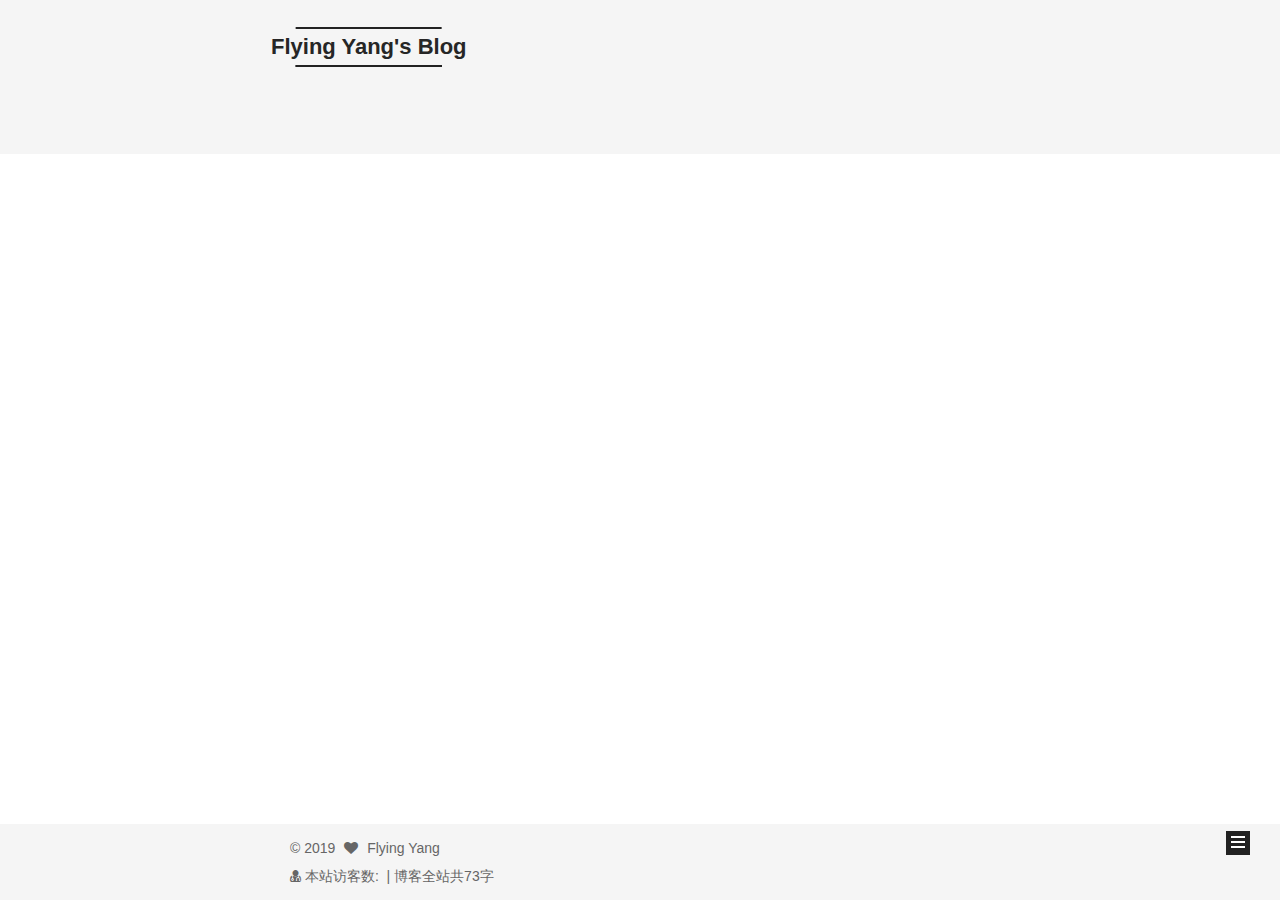
<file: archives/2019/03/index.html>
<!DOCTYPE html>



  


<html class="theme-next mist use-motion" lang="zh-Hans">
<head><meta name="generator" content="Hexo 3.8.0">
  <meta charset="UTF-8">
<meta http-equiv="X-UA-Compatible" content="IE=edge">
<meta name="viewport" content="width=device-width, initial-scale=1, maximum-scale=1">
<meta name="theme-color" content="#222">









<meta http-equiv="Cache-Control" content="no-transform">
<meta http-equiv="Cache-Control" content="no-siteapp">
















  
  
  <link href="/lib/fancybox/source/jquery.fancybox.css?v=2.1.5" rel="stylesheet" type="text/css">







<link href="/lib/font-awesome/css/font-awesome.min.css?v=4.6.2" rel="stylesheet" type="text/css">

<link href="/css/main.css?v=5.1.4" rel="stylesheet" type="text/css">


  <link rel="apple-touch-icon" sizes="180x180" href="/images/apple-touch-icon-next.png?v=5.1.4">


  <link rel="icon" type="image/png" sizes="32x32" href="/images/fengye32.png?v=5.1.4">


  <link rel="icon" type="image/png" sizes="16x16" href="/images/fengye16.png?v=5.1.4">


  <link rel="mask-icon" href="/images/logo.svg?v=5.1.4" color="#222">





  <meta name="keywords" content="Hexo, NexT">





  <link rel="alternate" href="/atom.xml" title="Flying Yang's Blog" type="application/atom+xml">






<meta property="og:type" content="website">
<meta property="og:title" content="Flying Yang&#39;s Blog">
<meta property="og:url" content="http://flyingyang.me/archives/2019/03/index.html">
<meta property="og:site_name" content="Flying Yang&#39;s Blog">
<meta property="og:locale" content="zh-Hans">
<meta name="twitter:card" content="summary">
<meta name="twitter:title" content="Flying Yang&#39;s Blog">



<script type="text/javascript" id="hexo.configurations">
  var NexT = window.NexT || {};
  var CONFIG = {
    root: '/',
    scheme: 'Mist',
    version: '5.1.4',
    sidebar: {"position":"left","display":"post","offset":12,"b2t":false,"scrollpercent":false,"onmobile":false},
    fancybox: true,
    tabs: true,
    motion: {"enable":true,"async":false,"transition":{"post_block":"fadeIn","post_header":"slideDownIn","post_body":"slideDownIn","coll_header":"slideLeftIn","sidebar":"slideUpIn"}},
    duoshuo: {
      userId: '0',
      author: '博主'
    },
    algolia: {
      applicationID: '',
      apiKey: '',
      indexName: '',
      hits: {"per_page":10},
      labels: {"input_placeholder":"Search for Posts","hits_empty":"We didn't find any results for the search: ${query}","hits_stats":"${hits} results found in ${time} ms"}
    }
  };
</script>



  <link rel="canonical" href="http://flyingyang.me/archives/2019/03/">





  <title>归档 | Flying Yang's Blog</title>
  








</head>

<body itemscope itemtype="http://schema.org/WebPage" lang="zh-Hans">

  
  
    
  

  <div class="container sidebar-position-left page-archive">
    <div class="headband"></div>

    <header id="header" class="header" itemscope itemtype="http://schema.org/WPHeader">
      <div class="header-inner"><div class="site-brand-wrapper">
  <div class="site-meta ">
    

    <div class="custom-logo-site-title">
      <a href="/" class="brand" rel="start">
        <span class="logo-line-before"><i></i></span>
        <span class="site-title">Flying Yang's Blog</span>
        <span class="logo-line-after"><i></i></span>
      </a>
    </div>
      
        <p class="site-subtitle"></p>
      
  </div>

  <div class="site-nav-toggle">
    <button>
      <span class="btn-bar"></span>
      <span class="btn-bar"></span>
      <span class="btn-bar"></span>
    </button>
  </div>
</div>

<nav class="site-nav">
  

  
    <ul id="menu" class="menu">
      
        
        <li class="menu-item menu-item-home">
          <a href="/" rel="section">
            
              <i class="menu-item-icon fa fa-fw fa-home"></i> <br>
            
            首页
          </a>
        </li>
      
        
        <li class="menu-item menu-item-about">
          <a href="/about/" rel="section">
            
              <i class="menu-item-icon fa fa-fw fa-user"></i> <br>
            
            关于
          </a>
        </li>
      
        
        <li class="menu-item menu-item-tags">
          <a href="/tags/" rel="section">
            
              <i class="menu-item-icon fa fa-fw fa-tags"></i> <br>
            
            标签
          </a>
        </li>
      
        
        <li class="menu-item menu-item-categories">
          <a href="/categories/" rel="section">
            
              <i class="menu-item-icon fa fa-fw fa-th"></i> <br>
            
            分类
          </a>
        </li>
      
        
        <li class="menu-item menu-item-archives">
          <a href="/archives/" rel="section">
            
              <i class="menu-item-icon fa fa-fw fa-archive"></i> <br>
            
            归档
          </a>
        </li>
      
        
        <li class="menu-item menu-item-schedule">
          <a href="/schedule/" rel="section">
            
              <i class="menu-item-icon fa fa-fw fa-calendar"></i> <br>
            
            日程表
          </a>
        </li>
      
        
        <li class="menu-item menu-item-sitemap">
          <a href="/sitemap.xml" rel="section">
            
              <i class="menu-item-icon fa fa-fw fa-sitemap"></i> <br>
            
            站点地图
          </a>
        </li>
      
        
        <li class="menu-item menu-item-commonweal">
          <a href="/404/" rel="section">
            
              <i class="menu-item-icon fa fa-fw fa-heartbeat"></i> <br>
            
            公益404
          </a>
        </li>
      

      
        <li class="menu-item menu-item-search">
          
            <a href="javascript:;" class="popup-trigger">
          
            
              <i class="menu-item-icon fa fa-search fa-fw"></i> <br>
            
            搜索
          </a>
        </li>
      
    </ul>
  

  
    <div class="site-search">
      
  <div class="popup search-popup local-search-popup">
  <div class="local-search-header clearfix">
    <span class="search-icon">
      <i class="fa fa-search"></i>
    </span>
    <span class="popup-btn-close">
      <i class="fa fa-times-circle"></i>
    </span>
    <div class="local-search-input-wrapper">
      <input autocomplete="off" placeholder="搜索..." spellcheck="false" type="text" id="local-search-input">
    </div>
  </div>
  <div id="local-search-result"></div>
</div>



    </div>
  
</nav>



 </div>
    </header>

    <main id="main" class="main">
      <div class="main-inner">
        <div class="content-wrap">
          <div id="content" class="content">
            

  
  
  
  <div class="post-block archive">
    <div id="posts" class="posts-collapse">
      <span class="archive-move-on"></span>

      <span class="archive-page-counter">
        
        
        
          
        
        嗯..! 目前共计 1 篇日志。 继续努力。
      </span>

      

        
        
        

        
          
          <div class="collection-title">
            <h1 class="archive-year" id="archive-year-2019">2019</h1>
          </div>
        
        

        

  <article class="post post-type-normal" itemscope itemtype="http://schema.org/Article">
    <header class="post-header">

      <h2 class="post-title">
        
            <a class="post-title-link" href="/2019/03/17/hello-world/" itemprop="url">
              
                <span itemprop="name">Hello World</span>
              
            </a>
        
      </h2>

      <div class="post-meta">
        <time class="post-time" itemprop="dateCreated" datetime="2019-03-17T15:29:07+08:00" content="2019-03-17">
          03-17
        </time>
      </div>

    </header>
  </article>



      

    </div>
  </div>
  
  
  

  



          </div>
          


          

        </div>
        
          
  
  <div class="sidebar-toggle">
    <div class="sidebar-toggle-line-wrap">
      <span class="sidebar-toggle-line sidebar-toggle-line-first"></span>
      <span class="sidebar-toggle-line sidebar-toggle-line-middle"></span>
      <span class="sidebar-toggle-line sidebar-toggle-line-last"></span>
    </div>
  </div>

  <aside id="sidebar" class="sidebar">
    
    <div class="sidebar-inner">

      

      

      <section class="site-overview-wrap sidebar-panel sidebar-panel-active">
        <div class="site-overview">
          <div class="site-author motion-element" itemprop="author" itemscope itemtype="http://schema.org/Person">
            
              <p class="site-author-name" itemprop="name">Flying Yang</p>
              <p class="site-description motion-element" itemprop="description"></p>
          </div>

          <nav class="site-state motion-element">

            
              <div class="site-state-item site-state-posts">
              
                <a href="/archives/">
              
                  <span class="site-state-item-count">1</span>
                  <span class="site-state-item-name">日志</span>
                </a>
              </div>
            

            

            

          </nav>

          
            <div class="feed-link motion-element">
              <a href="/atom.xml" rel="alternate">
                <i class="fa fa-rss"></i>
                RSS
              </a>
            </div>
          

          

          
          

          
          

          

        </div>
      </section>

      

      

    </div>
  </aside>


        
      </div>
    </main>

    <footer id="footer" class="footer">
      <div class="footer-inner">
        <script async src="https://dn-lbstatics.qbox.me/busuanzi/2.3/busuanzi.pure.mini.js"></script>
<div class="copyright">&copy; <span itemprop="copyrightYear">2019</span>
  <span class="with-love">
    <i class="fa fa-heart" aria-hidden="true"></i>
  </span>
  <span class="author" itemprop="copyrightHolder">Flying Yang</span>

  
</div>

<div class="powered-by">
<i class="fa fa-user-md"></i><span id="busuanzi_container_site_uv">
本站访客数:<span id="busuanzi_value_site_pv"></span>
</span>
</div>

<div class="theme-info">
  <div class="powered-by"></div>
  <span class="post-count">| 博客全站共73字</span>
</div>

        







        
      </div>
    </footer>

    
      <div class="back-to-top">
        <i class="fa fa-arrow-up"></i>
        
      </div>
    

    

  </div>

  

<script type="text/javascript">
  if (Object.prototype.toString.call(window.Promise) !== '[object Function]') {
    window.Promise = null;
  }
</script>









  












  
  
    <script type="text/javascript" src="/lib/jquery/index.js?v=2.1.3"></script>
  

  
  
    <script type="text/javascript" src="/lib/fastclick/lib/fastclick.min.js?v=1.0.6"></script>
  

  
  
    <script type="text/javascript" src="/lib/jquery_lazyload/jquery.lazyload.js?v=1.9.7"></script>
  

  
  
    <script type="text/javascript" src="/lib/velocity/velocity.min.js?v=1.2.1"></script>
  

  
  
    <script type="text/javascript" src="/lib/velocity/velocity.ui.min.js?v=1.2.1"></script>
  

  
  
    <script type="text/javascript" src="/lib/fancybox/source/jquery.fancybox.pack.js?v=2.1.5"></script>
  


  


  <script type="text/javascript" src="/js/src/utils.js?v=5.1.4"></script>

  <script type="text/javascript" src="/js/src/motion.js?v=5.1.4"></script>



  
  

  

  


  <script type="text/javascript" src="/js/src/bootstrap.js?v=5.1.4"></script>



  


  




	





  





  












  

  <script type="text/javascript">
    // Popup Window;
    var isfetched = false;
    var isXml = true;
    // Search DB path;
    var search_path = "search.xml";
    if (search_path.length === 0) {
      search_path = "search.xml";
    } else if (/json$/i.test(search_path)) {
      isXml = false;
    }
    var path = "/" + search_path;
    // monitor main search box;

    var onPopupClose = function (e) {
      $('.popup').hide();
      $('#local-search-input').val('');
      $('.search-result-list').remove();
      $('#no-result').remove();
      $(".local-search-pop-overlay").remove();
      $('body').css('overflow', '');
    }

    function proceedsearch() {
      $("body")
        .append('<div class="search-popup-overlay local-search-pop-overlay"></div>')
        .css('overflow', 'hidden');
      $('.search-popup-overlay').click(onPopupClose);
      $('.popup').toggle();
      var $localSearchInput = $('#local-search-input');
      $localSearchInput.attr("autocapitalize", "none");
      $localSearchInput.attr("autocorrect", "off");
      $localSearchInput.focus();
    }

    // search function;
    var searchFunc = function(path, search_id, content_id) {
      'use strict';

      // start loading animation
      $("body")
        .append('<div class="search-popup-overlay local-search-pop-overlay">' +
          '<div id="search-loading-icon">' +
          '<i class="fa fa-spinner fa-pulse fa-5x fa-fw"></i>' +
          '</div>' +
          '</div>')
        .css('overflow', 'hidden');
      $("#search-loading-icon").css('margin', '20% auto 0 auto').css('text-align', 'center');

      $.ajax({
        url: path,
        dataType: isXml ? "xml" : "json",
        async: true,
        success: function(res) {
          // get the contents from search data
          isfetched = true;
          $('.popup').detach().appendTo('.header-inner');
          var datas = isXml ? $("entry", res).map(function() {
            return {
              title: $("title", this).text(),
              content: $("content",this).text(),
              url: $("url" , this).text()
            };
          }).get() : res;
          var input = document.getElementById(search_id);
          var resultContent = document.getElementById(content_id);
          var inputEventFunction = function() {
            var searchText = input.value.trim().toLowerCase();
            var keywords = searchText.split(/[\s\-]+/);
            if (keywords.length > 1) {
              keywords.push(searchText);
            }
            var resultItems = [];
            if (searchText.length > 0) {
              // perform local searching
              datas.forEach(function(data) {
                var isMatch = false;
                var hitCount = 0;
                var searchTextCount = 0;
                var title = data.title.trim();
                var titleInLowerCase = title.toLowerCase();
                var content = data.content.trim().replace(/<[^>]+>/g,"");
                var contentInLowerCase = content.toLowerCase();
                var articleUrl = decodeURIComponent(data.url);
                var indexOfTitle = [];
                var indexOfContent = [];
                // only match articles with not empty titles
                if(title != '') {
                  keywords.forEach(function(keyword) {
                    function getIndexByWord(word, text, caseSensitive) {
                      var wordLen = word.length;
                      if (wordLen === 0) {
                        return [];
                      }
                      var startPosition = 0, position = [], index = [];
                      if (!caseSensitive) {
                        text = text.toLowerCase();
                        word = word.toLowerCase();
                      }
                      while ((position = text.indexOf(word, startPosition)) > -1) {
                        index.push({position: position, word: word});
                        startPosition = position + wordLen;
                      }
                      return index;
                    }

                    indexOfTitle = indexOfTitle.concat(getIndexByWord(keyword, titleInLowerCase, false));
                    indexOfContent = indexOfContent.concat(getIndexByWord(keyword, contentInLowerCase, false));
                  });
                  if (indexOfTitle.length > 0 || indexOfContent.length > 0) {
                    isMatch = true;
                    hitCount = indexOfTitle.length + indexOfContent.length;
                  }
                }

                // show search results

                if (isMatch) {
                  // sort index by position of keyword

                  [indexOfTitle, indexOfContent].forEach(function (index) {
                    index.sort(function (itemLeft, itemRight) {
                      if (itemRight.position !== itemLeft.position) {
                        return itemRight.position - itemLeft.position;
                      } else {
                        return itemLeft.word.length - itemRight.word.length;
                      }
                    });
                  });

                  // merge hits into slices

                  function mergeIntoSlice(text, start, end, index) {
                    var item = index[index.length - 1];
                    var position = item.position;
                    var word = item.word;
                    var hits = [];
                    var searchTextCountInSlice = 0;
                    while (position + word.length <= end && index.length != 0) {
                      if (word === searchText) {
                        searchTextCountInSlice++;
                      }
                      hits.push({position: position, length: word.length});
                      var wordEnd = position + word.length;

                      // move to next position of hit

                      index.pop();
                      while (index.length != 0) {
                        item = index[index.length - 1];
                        position = item.position;
                        word = item.word;
                        if (wordEnd > position) {
                          index.pop();
                        } else {
                          break;
                        }
                      }
                    }
                    searchTextCount += searchTextCountInSlice;
                    return {
                      hits: hits,
                      start: start,
                      end: end,
                      searchTextCount: searchTextCountInSlice
                    };
                  }

                  var slicesOfTitle = [];
                  if (indexOfTitle.length != 0) {
                    slicesOfTitle.push(mergeIntoSlice(title, 0, title.length, indexOfTitle));
                  }

                  var slicesOfContent = [];
                  while (indexOfContent.length != 0) {
                    var item = indexOfContent[indexOfContent.length - 1];
                    var position = item.position;
                    var word = item.word;
                    // cut out 100 characters
                    var start = position - 20;
                    var end = position + 80;
                    if(start < 0){
                      start = 0;
                    }
                    if (end < position + word.length) {
                      end = position + word.length;
                    }
                    if(end > content.length){
                      end = content.length;
                    }
                    slicesOfContent.push(mergeIntoSlice(content, start, end, indexOfContent));
                  }

                  // sort slices in content by search text's count and hits' count

                  slicesOfContent.sort(function (sliceLeft, sliceRight) {
                    if (sliceLeft.searchTextCount !== sliceRight.searchTextCount) {
                      return sliceRight.searchTextCount - sliceLeft.searchTextCount;
                    } else if (sliceLeft.hits.length !== sliceRight.hits.length) {
                      return sliceRight.hits.length - sliceLeft.hits.length;
                    } else {
                      return sliceLeft.start - sliceRight.start;
                    }
                  });

                  // select top N slices in content

                  var upperBound = parseInt('1');
                  if (upperBound >= 0) {
                    slicesOfContent = slicesOfContent.slice(0, upperBound);
                  }

                  // highlight title and content

                  function highlightKeyword(text, slice) {
                    var result = '';
                    var prevEnd = slice.start;
                    slice.hits.forEach(function (hit) {
                      result += text.substring(prevEnd, hit.position);
                      var end = hit.position + hit.length;
                      result += '<b class="search-keyword">' + text.substring(hit.position, end) + '</b>';
                      prevEnd = end;
                    });
                    result += text.substring(prevEnd, slice.end);
                    return result;
                  }

                  var resultItem = '';

                  if (slicesOfTitle.length != 0) {
                    resultItem += "<li><a href='" + articleUrl + "' class='search-result-title'>" + highlightKeyword(title, slicesOfTitle[0]) + "</a>";
                  } else {
                    resultItem += "<li><a href='" + articleUrl + "' class='search-result-title'>" + title + "</a>";
                  }

                  slicesOfContent.forEach(function (slice) {
                    resultItem += "<a href='" + articleUrl + "'>" +
                      "<p class=\"search-result\">" + highlightKeyword(content, slice) +
                      "...</p>" + "</a>";
                  });

                  resultItem += "</li>";
                  resultItems.push({
                    item: resultItem,
                    searchTextCount: searchTextCount,
                    hitCount: hitCount,
                    id: resultItems.length
                  });
                }
              })
            };
            if (keywords.length === 1 && keywords[0] === "") {
              resultContent.innerHTML = '<div id="no-result"><i class="fa fa-search fa-5x" /></div>'
            } else if (resultItems.length === 0) {
              resultContent.innerHTML = '<div id="no-result"><i class="fa fa-frown-o fa-5x" /></div>'
            } else {
              resultItems.sort(function (resultLeft, resultRight) {
                if (resultLeft.searchTextCount !== resultRight.searchTextCount) {
                  return resultRight.searchTextCount - resultLeft.searchTextCount;
                } else if (resultLeft.hitCount !== resultRight.hitCount) {
                  return resultRight.hitCount - resultLeft.hitCount;
                } else {
                  return resultRight.id - resultLeft.id;
                }
              });
              var searchResultList = '<ul class=\"search-result-list\">';
              resultItems.forEach(function (result) {
                searchResultList += result.item;
              })
              searchResultList += "</ul>";
              resultContent.innerHTML = searchResultList;
            }
          }

          if ('auto' === 'auto') {
            input.addEventListener('input', inputEventFunction);
          } else {
            $('.search-icon').click(inputEventFunction);
            input.addEventListener('keypress', function (event) {
              if (event.keyCode === 13) {
                inputEventFunction();
              }
            });
          }

          // remove loading animation
          $(".local-search-pop-overlay").remove();
          $('body').css('overflow', '');

          proceedsearch();
        }
      });
    }

    // handle and trigger popup window;
    $('.popup-trigger').click(function(e) {
      e.stopPropagation();
      if (isfetched === false) {
        searchFunc(path, 'local-search-input', 'local-search-result');
      } else {
        proceedsearch();
      };
    });

    $('.popup-btn-close').click(onPopupClose);
    $('.popup').click(function(e){
      e.stopPropagation();
    });
    $(document).on('keyup', function (event) {
      var shouldDismissSearchPopup = event.which === 27 &&
        $('.search-popup').is(':visible');
      if (shouldDismissSearchPopup) {
        onPopupClose();
      }
    });
  </script>





  

  

  

  
  

  

  

  

</body>
</html>
</file>
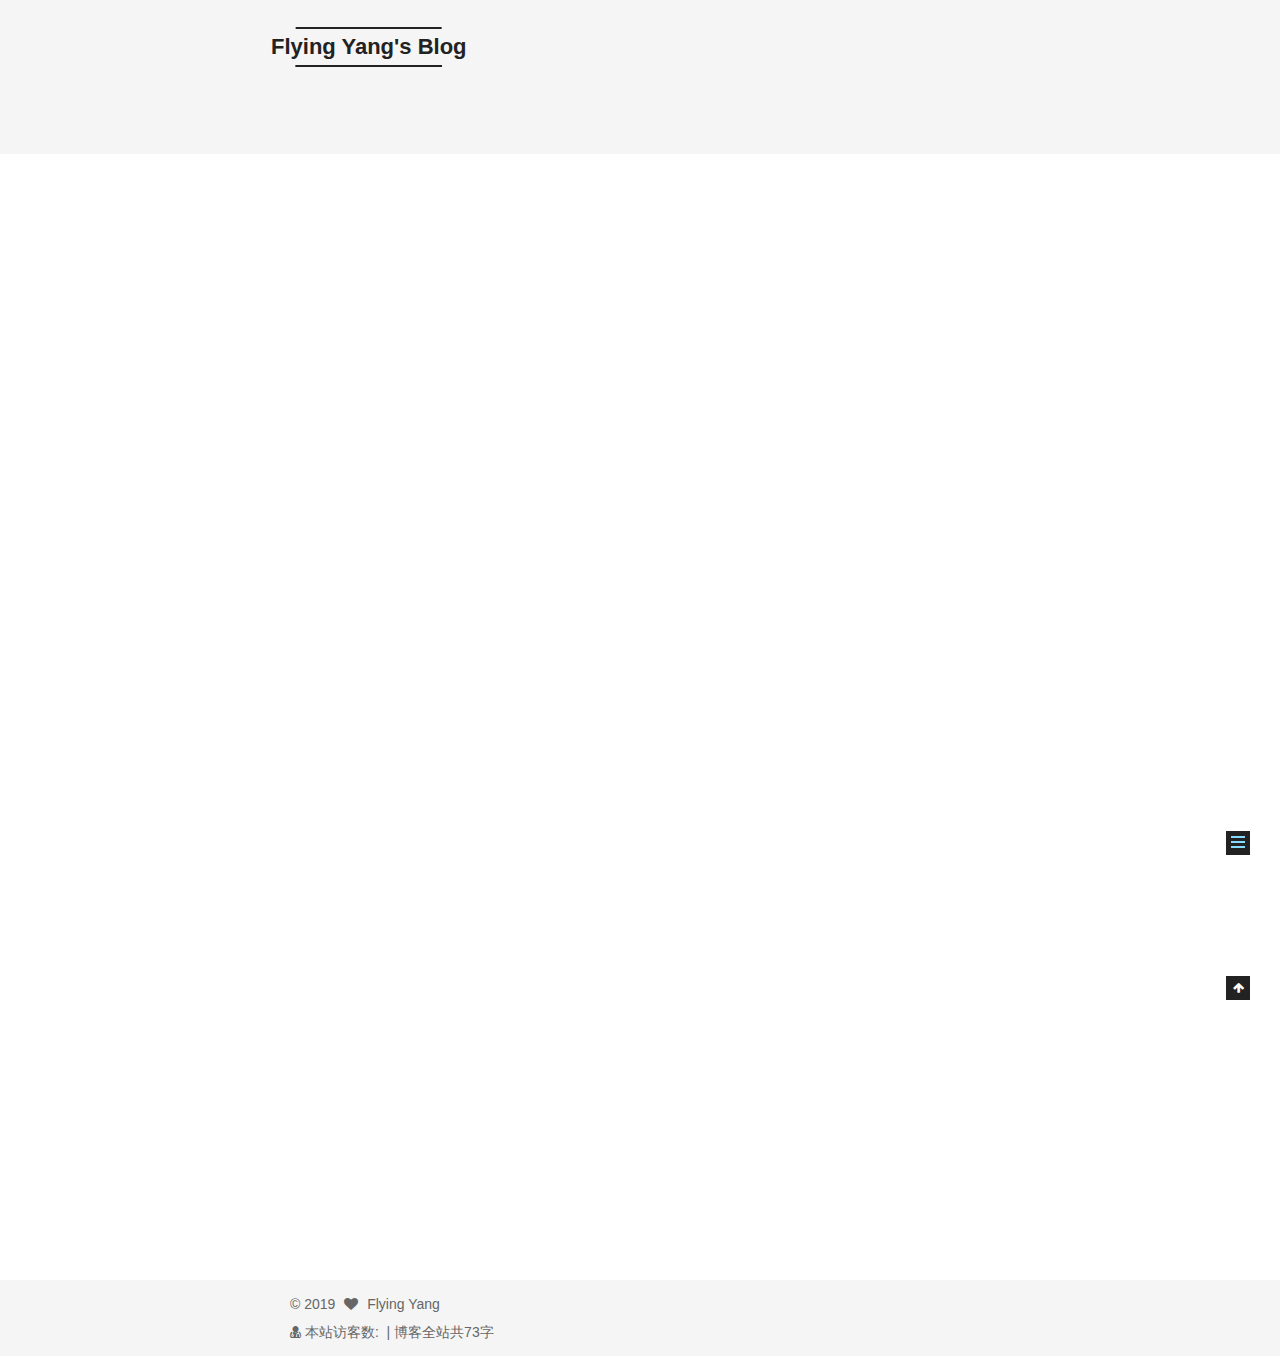
<file: 2019/03/17/hello-world/index.html>
<!DOCTYPE html>



  


<html class="theme-next mist use-motion" lang="zh-Hans">
<head><meta name="generator" content="Hexo 3.8.0">
  <meta charset="UTF-8">
<meta http-equiv="X-UA-Compatible" content="IE=edge">
<meta name="viewport" content="width=device-width, initial-scale=1, maximum-scale=1">
<meta name="theme-color" content="#222">









<meta http-equiv="Cache-Control" content="no-transform">
<meta http-equiv="Cache-Control" content="no-siteapp">
















  
  
  <link href="/lib/fancybox/source/jquery.fancybox.css?v=2.1.5" rel="stylesheet" type="text/css">







<link href="/lib/font-awesome/css/font-awesome.min.css?v=4.6.2" rel="stylesheet" type="text/css">

<link href="/css/main.css?v=5.1.4" rel="stylesheet" type="text/css">


  <link rel="apple-touch-icon" sizes="180x180" href="/images/apple-touch-icon-next.png?v=5.1.4">


  <link rel="icon" type="image/png" sizes="32x32" href="/images/fengye32.png?v=5.1.4">


  <link rel="icon" type="image/png" sizes="16x16" href="/images/fengye16.png?v=5.1.4">


  <link rel="mask-icon" href="/images/logo.svg?v=5.1.4" color="#222">





  <meta name="keywords" content="Hexo, NexT">





  <link rel="alternate" href="/atom.xml" title="Flying Yang's Blog" type="application/atom+xml">






<meta name="description" content="Welcome to Hexo! This is your very first post. Check documentation for more info. If you get any problems when using Hexo, you can find the answer in troubleshooting or you can ask me on GitHub. Quick">
<meta property="og:type" content="article">
<meta property="og:title" content="Hello World">
<meta property="og:url" content="http://flyingyang.me/2019/03/17/hello-world/index.html">
<meta property="og:site_name" content="Flying Yang&#39;s Blog">
<meta property="og:description" content="Welcome to Hexo! This is your very first post. Check documentation for more info. If you get any problems when using Hexo, you can find the answer in troubleshooting or you can ask me on GitHub. Quick">
<meta property="og:locale" content="zh-Hans">
<meta property="og:updated_time" content="2019-03-17T07:29:07.697Z">
<meta name="twitter:card" content="summary">
<meta name="twitter:title" content="Hello World">
<meta name="twitter:description" content="Welcome to Hexo! This is your very first post. Check documentation for more info. If you get any problems when using Hexo, you can find the answer in troubleshooting or you can ask me on GitHub. Quick">



<script type="text/javascript" id="hexo.configurations">
  var NexT = window.NexT || {};
  var CONFIG = {
    root: '/',
    scheme: 'Mist',
    version: '5.1.4',
    sidebar: {"position":"left","display":"post","offset":12,"b2t":false,"scrollpercent":false,"onmobile":false},
    fancybox: true,
    tabs: true,
    motion: {"enable":true,"async":false,"transition":{"post_block":"fadeIn","post_header":"slideDownIn","post_body":"slideDownIn","coll_header":"slideLeftIn","sidebar":"slideUpIn"}},
    duoshuo: {
      userId: '0',
      author: '博主'
    },
    algolia: {
      applicationID: '',
      apiKey: '',
      indexName: '',
      hits: {"per_page":10},
      labels: {"input_placeholder":"Search for Posts","hits_empty":"We didn't find any results for the search: ${query}","hits_stats":"${hits} results found in ${time} ms"}
    }
  };
</script>



  <link rel="canonical" href="http://flyingyang.me/2019/03/17/hello-world/">





  <title>Hello World | Flying Yang's Blog</title>
  








</head>

<body itemscope itemtype="http://schema.org/WebPage" lang="zh-Hans">

  
  
    
  

  <div class="container sidebar-position-left page-post-detail">
    <div class="headband"></div>

    <header id="header" class="header" itemscope itemtype="http://schema.org/WPHeader">
      <div class="header-inner"><div class="site-brand-wrapper">
  <div class="site-meta ">
    

    <div class="custom-logo-site-title">
      <a href="/" class="brand" rel="start">
        <span class="logo-line-before"><i></i></span>
        <span class="site-title">Flying Yang's Blog</span>
        <span class="logo-line-after"><i></i></span>
      </a>
    </div>
      
        <p class="site-subtitle"></p>
      
  </div>

  <div class="site-nav-toggle">
    <button>
      <span class="btn-bar"></span>
      <span class="btn-bar"></span>
      <span class="btn-bar"></span>
    </button>
  </div>
</div>

<nav class="site-nav">
  

  
    <ul id="menu" class="menu">
      
        
        <li class="menu-item menu-item-home">
          <a href="/" rel="section">
            
              <i class="menu-item-icon fa fa-fw fa-home"></i> <br>
            
            首页
          </a>
        </li>
      
        
        <li class="menu-item menu-item-about">
          <a href="/about/" rel="section">
            
              <i class="menu-item-icon fa fa-fw fa-user"></i> <br>
            
            关于
          </a>
        </li>
      
        
        <li class="menu-item menu-item-tags">
          <a href="/tags/" rel="section">
            
              <i class="menu-item-icon fa fa-fw fa-tags"></i> <br>
            
            标签
          </a>
        </li>
      
        
        <li class="menu-item menu-item-categories">
          <a href="/categories/" rel="section">
            
              <i class="menu-item-icon fa fa-fw fa-th"></i> <br>
            
            分类
          </a>
        </li>
      
        
        <li class="menu-item menu-item-archives">
          <a href="/archives/" rel="section">
            
              <i class="menu-item-icon fa fa-fw fa-archive"></i> <br>
            
            归档
          </a>
        </li>
      
        
        <li class="menu-item menu-item-schedule">
          <a href="/schedule/" rel="section">
            
              <i class="menu-item-icon fa fa-fw fa-calendar"></i> <br>
            
            日程表
          </a>
        </li>
      
        
        <li class="menu-item menu-item-sitemap">
          <a href="/sitemap.xml" rel="section">
            
              <i class="menu-item-icon fa fa-fw fa-sitemap"></i> <br>
            
            站点地图
          </a>
        </li>
      
        
        <li class="menu-item menu-item-commonweal">
          <a href="/404/" rel="section">
            
              <i class="menu-item-icon fa fa-fw fa-heartbeat"></i> <br>
            
            公益404
          </a>
        </li>
      

      
        <li class="menu-item menu-item-search">
          
            <a href="javascript:;" class="popup-trigger">
          
            
              <i class="menu-item-icon fa fa-search fa-fw"></i> <br>
            
            搜索
          </a>
        </li>
      
    </ul>
  

  
    <div class="site-search">
      
  <div class="popup search-popup local-search-popup">
  <div class="local-search-header clearfix">
    <span class="search-icon">
      <i class="fa fa-search"></i>
    </span>
    <span class="popup-btn-close">
      <i class="fa fa-times-circle"></i>
    </span>
    <div class="local-search-input-wrapper">
      <input autocomplete="off" placeholder="搜索..." spellcheck="false" type="text" id="local-search-input">
    </div>
  </div>
  <div id="local-search-result"></div>
</div>



    </div>
  
</nav>



 </div>
    </header>

    <main id="main" class="main">
      <div class="main-inner">
        <div class="content-wrap">
          <div id="content" class="content">
            

  <div id="posts" class="posts-expand">
    

  

  
  
  

  <article class="post post-type-normal" itemscope itemtype="http://schema.org/Article">
  
  
  
  <div class="post-block">
    <link itemprop="mainEntityOfPage" href="http://flyingyang.me/2019/03/17/hello-world/">

    <span hidden itemprop="author" itemscope itemtype="http://schema.org/Person">
      <meta itemprop="name" content="Flying Yang">
      <meta itemprop="description" content>
      <meta itemprop="image" content="/images/avatar.gif">
    </span>

    <span hidden itemprop="publisher" itemscope itemtype="http://schema.org/Organization">
      <meta itemprop="name" content="Flying Yang's Blog">
    </span>

    
      <header class="post-header">

        
        
          <h1 class="post-title" itemprop="name headline">Hello World</h1>
        

        <div class="post-meta">
          <span class="post-time">
            
              <span class="post-meta-item-icon">
                <i class="fa fa-calendar-o"></i>
              </span>
              
                <span class="post-meta-item-text">发表于</span>
              
              <time title="创建于" itemprop="dateCreated datePublished" datetime="2019-03-17T15:29:07+08:00">
                2019-03-17
              </time>
            

            

            
          </span>

          

          
            
          

          
          

          

          

          

        </div>
      </header>
    

    
    
    
    <div class="post-body" itemprop="articleBody">

      
      

      
        <p>Welcome to <a href="https://hexo.io/" target="_blank" rel="noopener">Hexo</a>! This is your very first post. Check <a href="https://hexo.io/docs/" target="_blank" rel="noopener">documentation</a> for more info. If you get any problems when using Hexo, you can find the answer in <a href="https://hexo.io/docs/troubleshooting.html" target="_blank" rel="noopener">troubleshooting</a> or you can ask me on <a href="https://github.com/hexojs/hexo/issues" target="_blank" rel="noopener">GitHub</a>.</p>
<h2 id="Quick-Start"><a href="#Quick-Start" class="headerlink" title="Quick Start"></a>Quick Start</h2><h3 id="Create-a-new-post"><a href="#Create-a-new-post" class="headerlink" title="Create a new post"></a>Create a new post</h3><figure class="highlight bash"><table><tr><td class="gutter"><pre><span class="line">1</span><br></pre></td><td class="code"><pre><span class="line">$ hexo new <span class="string">"My New Post"</span></span><br></pre></td></tr></table></figure>
<p>More info: <a href="https://hexo.io/docs/writing.html" target="_blank" rel="noopener">Writing</a></p>
<h3 id="Run-server"><a href="#Run-server" class="headerlink" title="Run server"></a>Run server</h3><figure class="highlight bash"><table><tr><td class="gutter"><pre><span class="line">1</span><br></pre></td><td class="code"><pre><span class="line">$ hexo server</span><br></pre></td></tr></table></figure>
<p>More info: <a href="https://hexo.io/docs/server.html" target="_blank" rel="noopener">Server</a></p>
<h3 id="Generate-static-files"><a href="#Generate-static-files" class="headerlink" title="Generate static files"></a>Generate static files</h3><figure class="highlight bash"><table><tr><td class="gutter"><pre><span class="line">1</span><br></pre></td><td class="code"><pre><span class="line">$ hexo generate</span><br></pre></td></tr></table></figure>
<p>More info: <a href="https://hexo.io/docs/generating.html" target="_blank" rel="noopener">Generating</a></p>
<h3 id="Deploy-to-remote-sites"><a href="#Deploy-to-remote-sites" class="headerlink" title="Deploy to remote sites"></a>Deploy to remote sites</h3><figure class="highlight bash"><table><tr><td class="gutter"><pre><span class="line">1</span><br></pre></td><td class="code"><pre><span class="line">$ hexo deploy</span><br></pre></td></tr></table></figure>
<p>More info: <a href="https://hexo.io/docs/deployment.html" target="_blank" rel="noopener">Deployment</a></p>

      
    </div>
    
    
    

    

    

    

    <footer class="post-footer">
      

      
      
      

      

      
      
    </footer>
  </div>
  
  
  
  </article>



    <div class="post-spread">
      
    </div>
  </div>


          </div>
          


          

  



        </div>
        
          
  
  <div class="sidebar-toggle">
    <div class="sidebar-toggle-line-wrap">
      <span class="sidebar-toggle-line sidebar-toggle-line-first"></span>
      <span class="sidebar-toggle-line sidebar-toggle-line-middle"></span>
      <span class="sidebar-toggle-line sidebar-toggle-line-last"></span>
    </div>
  </div>

  <aside id="sidebar" class="sidebar">
    
    <div class="sidebar-inner">

      

      
        <ul class="sidebar-nav motion-element">
          <li class="sidebar-nav-toc sidebar-nav-active" data-target="post-toc-wrap">
            文章目录
          </li>
          <li class="sidebar-nav-overview" data-target="site-overview-wrap">
            站点概览
          </li>
        </ul>
      

      <section class="site-overview-wrap sidebar-panel">
        <div class="site-overview">
          <div class="site-author motion-element" itemprop="author" itemscope itemtype="http://schema.org/Person">
            
              <p class="site-author-name" itemprop="name">Flying Yang</p>
              <p class="site-description motion-element" itemprop="description"></p>
          </div>

          <nav class="site-state motion-element">

            
              <div class="site-state-item site-state-posts">
              
                <a href="/archives/">
              
                  <span class="site-state-item-count">1</span>
                  <span class="site-state-item-name">日志</span>
                </a>
              </div>
            

            

            

          </nav>

          
            <div class="feed-link motion-element">
              <a href="/atom.xml" rel="alternate">
                <i class="fa fa-rss"></i>
                RSS
              </a>
            </div>
          

          

          
          

          
          

          

        </div>
      </section>

      
      <!--noindex-->
        <section class="post-toc-wrap motion-element sidebar-panel sidebar-panel-active">
          <div class="post-toc">

            
              
            

            
              <div class="post-toc-content"><ol class="nav"><li class="nav-item nav-level-2"><a class="nav-link" href="#Quick-Start"><span class="nav-number">1.</span> <span class="nav-text">Quick Start</span></a><ol class="nav-child"><li class="nav-item nav-level-3"><a class="nav-link" href="#Create-a-new-post"><span class="nav-number">1.1.</span> <span class="nav-text">Create a new post</span></a></li><li class="nav-item nav-level-3"><a class="nav-link" href="#Run-server"><span class="nav-number">1.2.</span> <span class="nav-text">Run server</span></a></li><li class="nav-item nav-level-3"><a class="nav-link" href="#Generate-static-files"><span class="nav-number">1.3.</span> <span class="nav-text">Generate static files</span></a></li><li class="nav-item nav-level-3"><a class="nav-link" href="#Deploy-to-remote-sites"><span class="nav-number">1.4.</span> <span class="nav-text">Deploy to remote sites</span></a></li></ol></li></ol></div>
            

          </div>
        </section>
      <!--/noindex-->
      

      

    </div>
  </aside>


        
      </div>
    </main>

    <footer id="footer" class="footer">
      <div class="footer-inner">
        <script async src="https://dn-lbstatics.qbox.me/busuanzi/2.3/busuanzi.pure.mini.js"></script>
<div class="copyright">&copy; <span itemprop="copyrightYear">2019</span>
  <span class="with-love">
    <i class="fa fa-heart" aria-hidden="true"></i>
  </span>
  <span class="author" itemprop="copyrightHolder">Flying Yang</span>

  
</div>

<div class="powered-by">
<i class="fa fa-user-md"></i><span id="busuanzi_container_site_uv">
本站访客数:<span id="busuanzi_value_site_pv"></span>
</span>
</div>

<div class="theme-info">
  <div class="powered-by"></div>
  <span class="post-count">| 博客全站共73字</span>
</div>

        







        
      </div>
    </footer>

    
      <div class="back-to-top">
        <i class="fa fa-arrow-up"></i>
        
      </div>
    

    

  </div>

  

<script type="text/javascript">
  if (Object.prototype.toString.call(window.Promise) !== '[object Function]') {
    window.Promise = null;
  }
</script>









  












  
  
    <script type="text/javascript" src="/lib/jquery/index.js?v=2.1.3"></script>
  

  
  
    <script type="text/javascript" src="/lib/fastclick/lib/fastclick.min.js?v=1.0.6"></script>
  

  
  
    <script type="text/javascript" src="/lib/jquery_lazyload/jquery.lazyload.js?v=1.9.7"></script>
  

  
  
    <script type="text/javascript" src="/lib/velocity/velocity.min.js?v=1.2.1"></script>
  

  
  
    <script type="text/javascript" src="/lib/velocity/velocity.ui.min.js?v=1.2.1"></script>
  

  
  
    <script type="text/javascript" src="/lib/fancybox/source/jquery.fancybox.pack.js?v=2.1.5"></script>
  


  


  <script type="text/javascript" src="/js/src/utils.js?v=5.1.4"></script>

  <script type="text/javascript" src="/js/src/motion.js?v=5.1.4"></script>



  
  

  
  <script type="text/javascript" src="/js/src/scrollspy.js?v=5.1.4"></script>
<script type="text/javascript" src="/js/src/post-details.js?v=5.1.4"></script>



  


  <script type="text/javascript" src="/js/src/bootstrap.js?v=5.1.4"></script>



  


  




	





  





  












  

  <script type="text/javascript">
    // Popup Window;
    var isfetched = false;
    var isXml = true;
    // Search DB path;
    var search_path = "search.xml";
    if (search_path.length === 0) {
      search_path = "search.xml";
    } else if (/json$/i.test(search_path)) {
      isXml = false;
    }
    var path = "/" + search_path;
    // monitor main search box;

    var onPopupClose = function (e) {
      $('.popup').hide();
      $('#local-search-input').val('');
      $('.search-result-list').remove();
      $('#no-result').remove();
      $(".local-search-pop-overlay").remove();
      $('body').css('overflow', '');
    }

    function proceedsearch() {
      $("body")
        .append('<div class="search-popup-overlay local-search-pop-overlay"></div>')
        .css('overflow', 'hidden');
      $('.search-popup-overlay').click(onPopupClose);
      $('.popup').toggle();
      var $localSearchInput = $('#local-search-input');
      $localSearchInput.attr("autocapitalize", "none");
      $localSearchInput.attr("autocorrect", "off");
      $localSearchInput.focus();
    }

    // search function;
    var searchFunc = function(path, search_id, content_id) {
      'use strict';

      // start loading animation
      $("body")
        .append('<div class="search-popup-overlay local-search-pop-overlay">' +
          '<div id="search-loading-icon">' +
          '<i class="fa fa-spinner fa-pulse fa-5x fa-fw"></i>' +
          '</div>' +
          '</div>')
        .css('overflow', 'hidden');
      $("#search-loading-icon").css('margin', '20% auto 0 auto').css('text-align', 'center');

      $.ajax({
        url: path,
        dataType: isXml ? "xml" : "json",
        async: true,
        success: function(res) {
          // get the contents from search data
          isfetched = true;
          $('.popup').detach().appendTo('.header-inner');
          var datas = isXml ? $("entry", res).map(function() {
            return {
              title: $("title", this).text(),
              content: $("content",this).text(),
              url: $("url" , this).text()
            };
          }).get() : res;
          var input = document.getElementById(search_id);
          var resultContent = document.getElementById(content_id);
          var inputEventFunction = function() {
            var searchText = input.value.trim().toLowerCase();
            var keywords = searchText.split(/[\s\-]+/);
            if (keywords.length > 1) {
              keywords.push(searchText);
            }
            var resultItems = [];
            if (searchText.length > 0) {
              // perform local searching
              datas.forEach(function(data) {
                var isMatch = false;
                var hitCount = 0;
                var searchTextCount = 0;
                var title = data.title.trim();
                var titleInLowerCase = title.toLowerCase();
                var content = data.content.trim().replace(/<[^>]+>/g,"");
                var contentInLowerCase = content.toLowerCase();
                var articleUrl = decodeURIComponent(data.url);
                var indexOfTitle = [];
                var indexOfContent = [];
                // only match articles with not empty titles
                if(title != '') {
                  keywords.forEach(function(keyword) {
                    function getIndexByWord(word, text, caseSensitive) {
                      var wordLen = word.length;
                      if (wordLen === 0) {
                        return [];
                      }
                      var startPosition = 0, position = [], index = [];
                      if (!caseSensitive) {
                        text = text.toLowerCase();
                        word = word.toLowerCase();
                      }
                      while ((position = text.indexOf(word, startPosition)) > -1) {
                        index.push({position: position, word: word});
                        startPosition = position + wordLen;
                      }
                      return index;
                    }

                    indexOfTitle = indexOfTitle.concat(getIndexByWord(keyword, titleInLowerCase, false));
                    indexOfContent = indexOfContent.concat(getIndexByWord(keyword, contentInLowerCase, false));
                  });
                  if (indexOfTitle.length > 0 || indexOfContent.length > 0) {
                    isMatch = true;
                    hitCount = indexOfTitle.length + indexOfContent.length;
                  }
                }

                // show search results

                if (isMatch) {
                  // sort index by position of keyword

                  [indexOfTitle, indexOfContent].forEach(function (index) {
                    index.sort(function (itemLeft, itemRight) {
                      if (itemRight.position !== itemLeft.position) {
                        return itemRight.position - itemLeft.position;
                      } else {
                        return itemLeft.word.length - itemRight.word.length;
                      }
                    });
                  });

                  // merge hits into slices

                  function mergeIntoSlice(text, start, end, index) {
                    var item = index[index.length - 1];
                    var position = item.position;
                    var word = item.word;
                    var hits = [];
                    var searchTextCountInSlice = 0;
                    while (position + word.length <= end && index.length != 0) {
                      if (word === searchText) {
                        searchTextCountInSlice++;
                      }
                      hits.push({position: position, length: word.length});
                      var wordEnd = position + word.length;

                      // move to next position of hit

                      index.pop();
                      while (index.length != 0) {
                        item = index[index.length - 1];
                        position = item.position;
                        word = item.word;
                        if (wordEnd > position) {
                          index.pop();
                        } else {
                          break;
                        }
                      }
                    }
                    searchTextCount += searchTextCountInSlice;
                    return {
                      hits: hits,
                      start: start,
                      end: end,
                      searchTextCount: searchTextCountInSlice
                    };
                  }

                  var slicesOfTitle = [];
                  if (indexOfTitle.length != 0) {
                    slicesOfTitle.push(mergeIntoSlice(title, 0, title.length, indexOfTitle));
                  }

                  var slicesOfContent = [];
                  while (indexOfContent.length != 0) {
                    var item = indexOfContent[indexOfContent.length - 1];
                    var position = item.position;
                    var word = item.word;
                    // cut out 100 characters
                    var start = position - 20;
                    var end = position + 80;
                    if(start < 0){
                      start = 0;
                    }
                    if (end < position + word.length) {
                      end = position + word.length;
                    }
                    if(end > content.length){
                      end = content.length;
                    }
                    slicesOfContent.push(mergeIntoSlice(content, start, end, indexOfContent));
                  }

                  // sort slices in content by search text's count and hits' count

                  slicesOfContent.sort(function (sliceLeft, sliceRight) {
                    if (sliceLeft.searchTextCount !== sliceRight.searchTextCount) {
                      return sliceRight.searchTextCount - sliceLeft.searchTextCount;
                    } else if (sliceLeft.hits.length !== sliceRight.hits.length) {
                      return sliceRight.hits.length - sliceLeft.hits.length;
                    } else {
                      return sliceLeft.start - sliceRight.start;
                    }
                  });

                  // select top N slices in content

                  var upperBound = parseInt('1');
                  if (upperBound >= 0) {
                    slicesOfContent = slicesOfContent.slice(0, upperBound);
                  }

                  // highlight title and content

                  function highlightKeyword(text, slice) {
                    var result = '';
                    var prevEnd = slice.start;
                    slice.hits.forEach(function (hit) {
                      result += text.substring(prevEnd, hit.position);
                      var end = hit.position + hit.length;
                      result += '<b class="search-keyword">' + text.substring(hit.position, end) + '</b>';
                      prevEnd = end;
                    });
                    result += text.substring(prevEnd, slice.end);
                    return result;
                  }

                  var resultItem = '';

                  if (slicesOfTitle.length != 0) {
                    resultItem += "<li><a href='" + articleUrl + "' class='search-result-title'>" + highlightKeyword(title, slicesOfTitle[0]) + "</a>";
                  } else {
                    resultItem += "<li><a href='" + articleUrl + "' class='search-result-title'>" + title + "</a>";
                  }

                  slicesOfContent.forEach(function (slice) {
                    resultItem += "<a href='" + articleUrl + "'>" +
                      "<p class=\"search-result\">" + highlightKeyword(content, slice) +
                      "...</p>" + "</a>";
                  });

                  resultItem += "</li>";
                  resultItems.push({
                    item: resultItem,
                    searchTextCount: searchTextCount,
                    hitCount: hitCount,
                    id: resultItems.length
                  });
                }
              })
            };
            if (keywords.length === 1 && keywords[0] === "") {
              resultContent.innerHTML = '<div id="no-result"><i class="fa fa-search fa-5x" /></div>'
            } else if (resultItems.length === 0) {
              resultContent.innerHTML = '<div id="no-result"><i class="fa fa-frown-o fa-5x" /></div>'
            } else {
              resultItems.sort(function (resultLeft, resultRight) {
                if (resultLeft.searchTextCount !== resultRight.searchTextCount) {
                  return resultRight.searchTextCount - resultLeft.searchTextCount;
                } else if (resultLeft.hitCount !== resultRight.hitCount) {
                  return resultRight.hitCount - resultLeft.hitCount;
                } else {
                  return resultRight.id - resultLeft.id;
                }
              });
              var searchResultList = '<ul class=\"search-result-list\">';
              resultItems.forEach(function (result) {
                searchResultList += result.item;
              })
              searchResultList += "</ul>";
              resultContent.innerHTML = searchResultList;
            }
          }

          if ('auto' === 'auto') {
            input.addEventListener('input', inputEventFunction);
          } else {
            $('.search-icon').click(inputEventFunction);
            input.addEventListener('keypress', function (event) {
              if (event.keyCode === 13) {
                inputEventFunction();
              }
            });
          }

          // remove loading animation
          $(".local-search-pop-overlay").remove();
          $('body').css('overflow', '');

          proceedsearch();
        }
      });
    }

    // handle and trigger popup window;
    $('.popup-trigger').click(function(e) {
      e.stopPropagation();
      if (isfetched === false) {
        searchFunc(path, 'local-search-input', 'local-search-result');
      } else {
        proceedsearch();
      };
    });

    $('.popup-btn-close').click(onPopupClose);
    $('.popup').click(function(e){
      e.stopPropagation();
    });
    $(document).on('keyup', function (event) {
      var shouldDismissSearchPopup = event.which === 27 &&
        $('.search-popup').is(':visible');
      if (shouldDismissSearchPopup) {
        onPopupClose();
      }
    });
  </script>





  

  

  

  
  

  

  

  

</body>
</html>
</file>
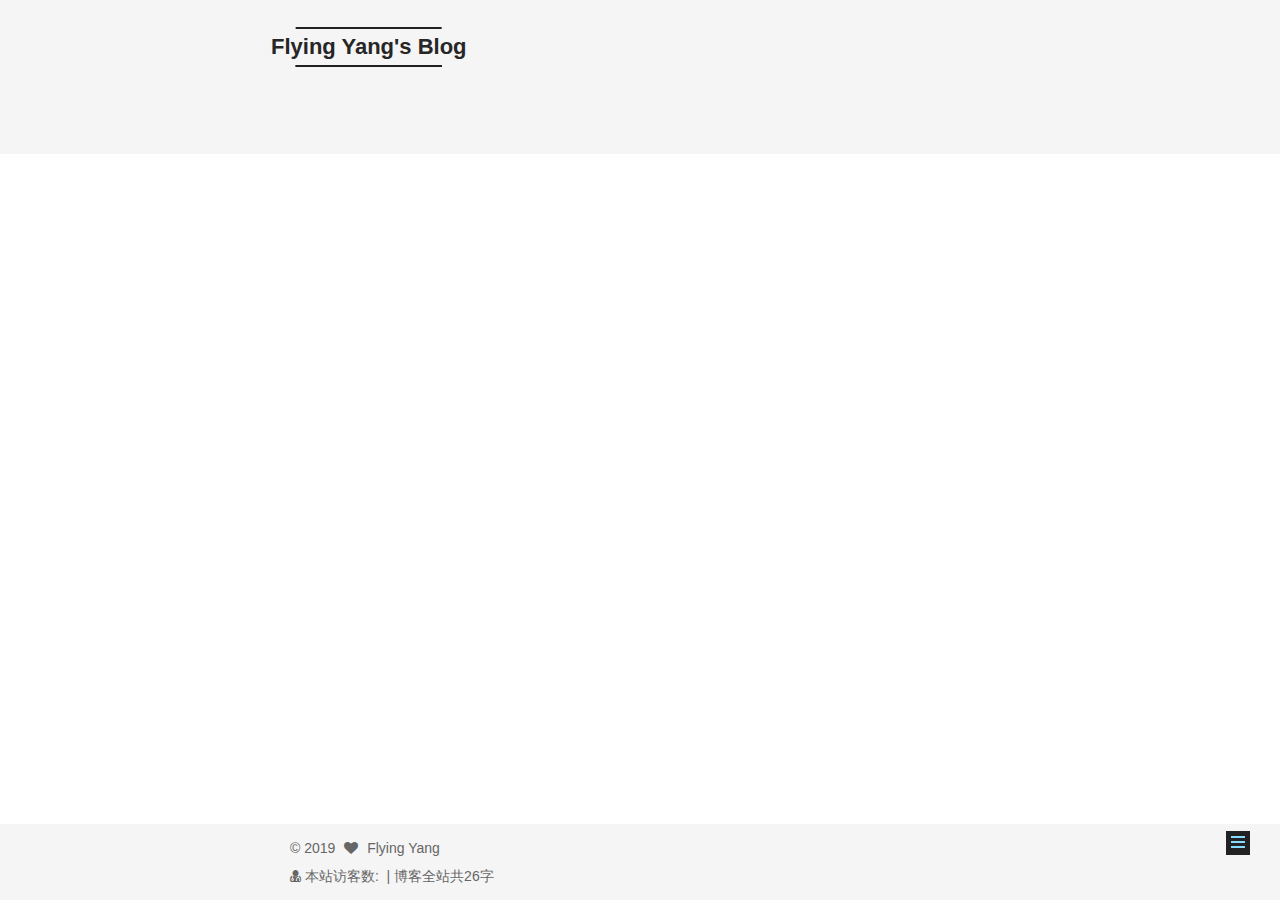
<file: 2019/03/23/Hexo-Github-搭建博客/index.html>
<!DOCTYPE html>



  


<html class="theme-next mist use-motion" lang="zh-Hans">
<head><meta name="generator" content="Hexo 3.8.0">
  <meta charset="UTF-8">
<meta http-equiv="X-UA-Compatible" content="IE=edge">
<meta name="viewport" content="width=device-width, initial-scale=1, maximum-scale=1">
<meta name="theme-color" content="#222">









<meta http-equiv="Cache-Control" content="no-transform">
<meta http-equiv="Cache-Control" content="no-siteapp">
















  
  
  <link href="/lib/fancybox/source/jquery.fancybox.css?v=2.1.5" rel="stylesheet" type="text/css">







<link href="/lib/font-awesome/css/font-awesome.min.css?v=4.6.2" rel="stylesheet" type="text/css">

<link href="/css/main.css?v=5.1.4" rel="stylesheet" type="text/css">


  <link rel="apple-touch-icon" sizes="180x180" href="/images/apple-touch-icon-next.png?v=5.1.4">


  <link rel="icon" type="image/png" sizes="32x32" href="/images/fengye32.png?v=5.1.4">


  <link rel="icon" type="image/png" sizes="16x16" href="/images/fengye16.png?v=5.1.4">


  <link rel="mask-icon" href="/images/logo.svg?v=5.1.4" color="#222">





  <meta name="keywords" content="Hexo, NexT">





  <link rel="alternate" href="/atom.xml" title="Flying Yang's Blog" type="application/atom+xml">






<meta name="description" content="踩了无数坑，终于搞了一个勉强看得过去的东西,纪念一下。 1hello blog!">
<meta property="og:type" content="article">
<meta property="og:title" content="搭建成功纪念">
<meta property="og:url" content="http://flyingyang.me/2019/03/23/Hexo-Github-搭建博客/index.html">
<meta property="og:site_name" content="Flying Yang&#39;s Blog">
<meta property="og:description" content="踩了无数坑，终于搞了一个勉强看得过去的东西,纪念一下。 1hello blog!">
<meta property="og:locale" content="zh-Hans">
<meta property="og:updated_time" content="2019-03-23T09:23:18.142Z">
<meta name="twitter:card" content="summary">
<meta name="twitter:title" content="搭建成功纪念">
<meta name="twitter:description" content="踩了无数坑，终于搞了一个勉强看得过去的东西,纪念一下。 1hello blog!">



<script type="text/javascript" id="hexo.configurations">
  var NexT = window.NexT || {};
  var CONFIG = {
    root: '/',
    scheme: 'Mist',
    version: '5.1.4',
    sidebar: {"position":"left","display":"post","offset":12,"b2t":false,"scrollpercent":false,"onmobile":false},
    fancybox: true,
    tabs: true,
    motion: {"enable":true,"async":false,"transition":{"post_block":"fadeIn","post_header":"slideDownIn","post_body":"slideDownIn","coll_header":"slideLeftIn","sidebar":"slideUpIn"}},
    duoshuo: {
      userId: '0',
      author: '博主'
    },
    algolia: {
      applicationID: '',
      apiKey: '',
      indexName: '',
      hits: {"per_page":10},
      labels: {"input_placeholder":"Search for Posts","hits_empty":"We didn't find any results for the search: ${query}","hits_stats":"${hits} results found in ${time} ms"}
    }
  };
</script>



  <link rel="canonical" href="http://flyingyang.me/2019/03/23/Hexo-Github-搭建博客/">





  <title>搭建成功纪念 | Flying Yang's Blog</title>
  








</head>

<body itemscope itemtype="http://schema.org/WebPage" lang="zh-Hans">

  
  
    
  

  <div class="container sidebar-position-left page-post-detail">
    <div class="headband"></div>

    <header id="header" class="header" itemscope itemtype="http://schema.org/WPHeader">
      <div class="header-inner"><div class="site-brand-wrapper">
  <div class="site-meta ">
    

    <div class="custom-logo-site-title">
      <a href="/" class="brand" rel="start">
        <span class="logo-line-before"><i></i></span>
        <span class="site-title">Flying Yang's Blog</span>
        <span class="logo-line-after"><i></i></span>
      </a>
    </div>
      
        <p class="site-subtitle"></p>
      
  </div>

  <div class="site-nav-toggle">
    <button>
      <span class="btn-bar"></span>
      <span class="btn-bar"></span>
      <span class="btn-bar"></span>
    </button>
  </div>
</div>

<nav class="site-nav">
  

  
    <ul id="menu" class="menu">
      
        
        <li class="menu-item menu-item-home">
          <a href="/" rel="section">
            
              <i class="menu-item-icon fa fa-fw fa-home"></i> <br>
            
            首页
          </a>
        </li>
      
        
        <li class="menu-item menu-item-about">
          <a href="/about/" rel="section">
            
              <i class="menu-item-icon fa fa-fw fa-user"></i> <br>
            
            关于
          </a>
        </li>
      
        
        <li class="menu-item menu-item-tags">
          <a href="/tags/" rel="section">
            
              <i class="menu-item-icon fa fa-fw fa-tags"></i> <br>
            
            标签
          </a>
        </li>
      
        
        <li class="menu-item menu-item-categories">
          <a href="/categories/" rel="section">
            
              <i class="menu-item-icon fa fa-fw fa-th"></i> <br>
            
            分类
          </a>
        </li>
      
        
        <li class="menu-item menu-item-archives">
          <a href="/archives/" rel="section">
            
              <i class="menu-item-icon fa fa-fw fa-archive"></i> <br>
            
            归档
          </a>
        </li>
      
        
        <li class="menu-item menu-item-schedule">
          <a href="/schedule/" rel="section">
            
              <i class="menu-item-icon fa fa-fw fa-calendar"></i> <br>
            
            日程表
          </a>
        </li>
      
        
        <li class="menu-item menu-item-sitemap">
          <a href="/sitemap.xml" rel="section">
            
              <i class="menu-item-icon fa fa-fw fa-sitemap"></i> <br>
            
            站点地图
          </a>
        </li>
      
        
        <li class="menu-item menu-item-commonweal">
          <a href="/404/" rel="section">
            
              <i class="menu-item-icon fa fa-fw fa-heartbeat"></i> <br>
            
            公益404
          </a>
        </li>
      

      
        <li class="menu-item menu-item-search">
          
            <a href="javascript:;" class="popup-trigger">
          
            
              <i class="menu-item-icon fa fa-search fa-fw"></i> <br>
            
            搜索
          </a>
        </li>
      
    </ul>
  

  
    <div class="site-search">
      
  <div class="popup search-popup local-search-popup">
  <div class="local-search-header clearfix">
    <span class="search-icon">
      <i class="fa fa-search"></i>
    </span>
    <span class="popup-btn-close">
      <i class="fa fa-times-circle"></i>
    </span>
    <div class="local-search-input-wrapper">
      <input autocomplete="off" placeholder="搜索..." spellcheck="false" type="text" id="local-search-input">
    </div>
  </div>
  <div id="local-search-result"></div>
</div>



    </div>
  
</nav>



 </div>
    </header>

    <main id="main" class="main">
      <div class="main-inner">
        <div class="content-wrap">
          <div id="content" class="content">
            

  <div id="posts" class="posts-expand">
    

  

  
  
  

  <article class="post post-type-normal" itemscope itemtype="http://schema.org/Article">
  
  
  
  <div class="post-block">
    <link itemprop="mainEntityOfPage" href="http://flyingyang.me/2019/03/23/Hexo-Github-搭建博客/">

    <span hidden itemprop="author" itemscope itemtype="http://schema.org/Person">
      <meta itemprop="name" content="Flying Yang">
      <meta itemprop="description" content>
      <meta itemprop="image" content="/images/avatar.gif">
    </span>

    <span hidden itemprop="publisher" itemscope itemtype="http://schema.org/Organization">
      <meta itemprop="name" content="Flying Yang's Blog">
    </span>

    
      <header class="post-header">

        
        
          <h1 class="post-title" itemprop="name headline">搭建成功纪念</h1>
        

        <div class="post-meta">
          <span class="post-time">
            
              <span class="post-meta-item-icon">
                <i class="fa fa-calendar-o"></i>
              </span>
              
                <span class="post-meta-item-text">发表于</span>
              
              <time title="创建于" itemprop="dateCreated datePublished" datetime="2019-03-23T16:52:07+08:00">
                2019-03-23
              </time>
            

            

            
          </span>

          
            <span class="post-category">
            
              <span class="post-meta-divider">|</span>
            
              <span class="post-meta-item-icon">
                <i class="fa fa-folder-o"></i>
              </span>
              
                <span class="post-meta-item-text">分类于</span>
              
              
                <span itemprop="about" itemscope itemtype="http://schema.org/Thing">
                  <a href="/categories/搭建博客/" itemprop="url" rel="index">
                    <span itemprop="name">搭建博客</span>
                  </a>
                </span>

                
                
              
            </span>
          

          
            
          

          
          

          

          

          

        </div>
      </header>
    

    
    
    
    <div class="post-body" itemprop="articleBody">

      
      

      
        <pre><code>踩了无数坑，终于搞了一个勉强看得过去的东西,纪念一下。
</code></pre><figure class="highlight plain"><table><tr><td class="gutter"><pre><span class="line">1</span><br></pre></td><td class="code"><pre><span class="line">hello blog!</span><br></pre></td></tr></table></figure>

      
    </div>
    
    
    

    

    

    

    <footer class="post-footer">
      

      
      
      

      

      
      
    </footer>
  </div>
  
  
  
  </article>



    <div class="post-spread">
      
    </div>
  </div>


          </div>
          


          

  



        </div>
        
          
  
  <div class="sidebar-toggle">
    <div class="sidebar-toggle-line-wrap">
      <span class="sidebar-toggle-line sidebar-toggle-line-first"></span>
      <span class="sidebar-toggle-line sidebar-toggle-line-middle"></span>
      <span class="sidebar-toggle-line sidebar-toggle-line-last"></span>
    </div>
  </div>

  <aside id="sidebar" class="sidebar">
    
    <div class="sidebar-inner">

      

      

      <section class="site-overview-wrap sidebar-panel sidebar-panel-active">
        <div class="site-overview">
          <div class="site-author motion-element" itemprop="author" itemscope itemtype="http://schema.org/Person">
            
              <p class="site-author-name" itemprop="name">Flying Yang</p>
              <p class="site-description motion-element" itemprop="description"></p>
          </div>

          <nav class="site-state motion-element">

            
              <div class="site-state-item site-state-posts">
              
                <a href="/archives/">
              
                  <span class="site-state-item-count">1</span>
                  <span class="site-state-item-name">日志</span>
                </a>
              </div>
            

            
              
              
              <div class="site-state-item site-state-categories">
                <a href="/categories/index.html">
                  <span class="site-state-item-count">1</span>
                  <span class="site-state-item-name">分类</span>
                </a>
              </div>
            

            

          </nav>

          
            <div class="feed-link motion-element">
              <a href="/atom.xml" rel="alternate">
                <i class="fa fa-rss"></i>
                RSS
              </a>
            </div>
          

          

          
          

          
          

          

        </div>
      </section>

      

      

    </div>
  </aside>


        
      </div>
    </main>

    <footer id="footer" class="footer">
      <div class="footer-inner">
        <script async src="https://dn-lbstatics.qbox.me/busuanzi/2.3/busuanzi.pure.mini.js"></script>
<div class="copyright">&copy; <span itemprop="copyrightYear">2019</span>
  <span class="with-love">
    <i class="fa fa-heart" aria-hidden="true"></i>
  </span>
  <span class="author" itemprop="copyrightHolder">Flying Yang</span>

  
</div>

<div class="powered-by">
<i class="fa fa-user-md"></i><span id="busuanzi_container_site_uv">
本站访客数:<span id="busuanzi_value_site_pv"></span>
</span>
</div>

<div class="theme-info">
  <div class="powered-by"></div>
  <span class="post-count">| 博客全站共26字</span>
</div>

        







        
      </div>
    </footer>

    
      <div class="back-to-top">
        <i class="fa fa-arrow-up"></i>
        
      </div>
    

    

  </div>

  

<script type="text/javascript">
  if (Object.prototype.toString.call(window.Promise) !== '[object Function]') {
    window.Promise = null;
  }
</script>









  












  
  
    <script type="text/javascript" src="/lib/jquery/index.js?v=2.1.3"></script>
  

  
  
    <script type="text/javascript" src="/lib/fastclick/lib/fastclick.min.js?v=1.0.6"></script>
  

  
  
    <script type="text/javascript" src="/lib/jquery_lazyload/jquery.lazyload.js?v=1.9.7"></script>
  

  
  
    <script type="text/javascript" src="/lib/velocity/velocity.min.js?v=1.2.1"></script>
  

  
  
    <script type="text/javascript" src="/lib/velocity/velocity.ui.min.js?v=1.2.1"></script>
  

  
  
    <script type="text/javascript" src="/lib/fancybox/source/jquery.fancybox.pack.js?v=2.1.5"></script>
  


  


  <script type="text/javascript" src="/js/src/utils.js?v=5.1.4"></script>

  <script type="text/javascript" src="/js/src/motion.js?v=5.1.4"></script>



  
  

  
  <script type="text/javascript" src="/js/src/scrollspy.js?v=5.1.4"></script>
<script type="text/javascript" src="/js/src/post-details.js?v=5.1.4"></script>



  


  <script type="text/javascript" src="/js/src/bootstrap.js?v=5.1.4"></script>



  


  




	





  





  












  

  <script type="text/javascript">
    // Popup Window;
    var isfetched = false;
    var isXml = true;
    // Search DB path;
    var search_path = "search.xml";
    if (search_path.length === 0) {
      search_path = "search.xml";
    } else if (/json$/i.test(search_path)) {
      isXml = false;
    }
    var path = "/" + search_path;
    // monitor main search box;

    var onPopupClose = function (e) {
      $('.popup').hide();
      $('#local-search-input').val('');
      $('.search-result-list').remove();
      $('#no-result').remove();
      $(".local-search-pop-overlay").remove();
      $('body').css('overflow', '');
    }

    function proceedsearch() {
      $("body")
        .append('<div class="search-popup-overlay local-search-pop-overlay"></div>')
        .css('overflow', 'hidden');
      $('.search-popup-overlay').click(onPopupClose);
      $('.popup').toggle();
      var $localSearchInput = $('#local-search-input');
      $localSearchInput.attr("autocapitalize", "none");
      $localSearchInput.attr("autocorrect", "off");
      $localSearchInput.focus();
    }

    // search function;
    var searchFunc = function(path, search_id, content_id) {
      'use strict';

      // start loading animation
      $("body")
        .append('<div class="search-popup-overlay local-search-pop-overlay">' +
          '<div id="search-loading-icon">' +
          '<i class="fa fa-spinner fa-pulse fa-5x fa-fw"></i>' +
          '</div>' +
          '</div>')
        .css('overflow', 'hidden');
      $("#search-loading-icon").css('margin', '20% auto 0 auto').css('text-align', 'center');

      $.ajax({
        url: path,
        dataType: isXml ? "xml" : "json",
        async: true,
        success: function(res) {
          // get the contents from search data
          isfetched = true;
          $('.popup').detach().appendTo('.header-inner');
          var datas = isXml ? $("entry", res).map(function() {
            return {
              title: $("title", this).text(),
              content: $("content",this).text(),
              url: $("url" , this).text()
            };
          }).get() : res;
          var input = document.getElementById(search_id);
          var resultContent = document.getElementById(content_id);
          var inputEventFunction = function() {
            var searchText = input.value.trim().toLowerCase();
            var keywords = searchText.split(/[\s\-]+/);
            if (keywords.length > 1) {
              keywords.push(searchText);
            }
            var resultItems = [];
            if (searchText.length > 0) {
              // perform local searching
              datas.forEach(function(data) {
                var isMatch = false;
                var hitCount = 0;
                var searchTextCount = 0;
                var title = data.title.trim();
                var titleInLowerCase = title.toLowerCase();
                var content = data.content.trim().replace(/<[^>]+>/g,"");
                var contentInLowerCase = content.toLowerCase();
                var articleUrl = decodeURIComponent(data.url);
                var indexOfTitle = [];
                var indexOfContent = [];
                // only match articles with not empty titles
                if(title != '') {
                  keywords.forEach(function(keyword) {
                    function getIndexByWord(word, text, caseSensitive) {
                      var wordLen = word.length;
                      if (wordLen === 0) {
                        return [];
                      }
                      var startPosition = 0, position = [], index = [];
                      if (!caseSensitive) {
                        text = text.toLowerCase();
                        word = word.toLowerCase();
                      }
                      while ((position = text.indexOf(word, startPosition)) > -1) {
                        index.push({position: position, word: word});
                        startPosition = position + wordLen;
                      }
                      return index;
                    }

                    indexOfTitle = indexOfTitle.concat(getIndexByWord(keyword, titleInLowerCase, false));
                    indexOfContent = indexOfContent.concat(getIndexByWord(keyword, contentInLowerCase, false));
                  });
                  if (indexOfTitle.length > 0 || indexOfContent.length > 0) {
                    isMatch = true;
                    hitCount = indexOfTitle.length + indexOfContent.length;
                  }
                }

                // show search results

                if (isMatch) {
                  // sort index by position of keyword

                  [indexOfTitle, indexOfContent].forEach(function (index) {
                    index.sort(function (itemLeft, itemRight) {
                      if (itemRight.position !== itemLeft.position) {
                        return itemRight.position - itemLeft.position;
                      } else {
                        return itemLeft.word.length - itemRight.word.length;
                      }
                    });
                  });

                  // merge hits into slices

                  function mergeIntoSlice(text, start, end, index) {
                    var item = index[index.length - 1];
                    var position = item.position;
                    var word = item.word;
                    var hits = [];
                    var searchTextCountInSlice = 0;
                    while (position + word.length <= end && index.length != 0) {
                      if (word === searchText) {
                        searchTextCountInSlice++;
                      }
                      hits.push({position: position, length: word.length});
                      var wordEnd = position + word.length;

                      // move to next position of hit

                      index.pop();
                      while (index.length != 0) {
                        item = index[index.length - 1];
                        position = item.position;
                        word = item.word;
                        if (wordEnd > position) {
                          index.pop();
                        } else {
                          break;
                        }
                      }
                    }
                    searchTextCount += searchTextCountInSlice;
                    return {
                      hits: hits,
                      start: start,
                      end: end,
                      searchTextCount: searchTextCountInSlice
                    };
                  }

                  var slicesOfTitle = [];
                  if (indexOfTitle.length != 0) {
                    slicesOfTitle.push(mergeIntoSlice(title, 0, title.length, indexOfTitle));
                  }

                  var slicesOfContent = [];
                  while (indexOfContent.length != 0) {
                    var item = indexOfContent[indexOfContent.length - 1];
                    var position = item.position;
                    var word = item.word;
                    // cut out 100 characters
                    var start = position - 20;
                    var end = position + 80;
                    if(start < 0){
                      start = 0;
                    }
                    if (end < position + word.length) {
                      end = position + word.length;
                    }
                    if(end > content.length){
                      end = content.length;
                    }
                    slicesOfContent.push(mergeIntoSlice(content, start, end, indexOfContent));
                  }

                  // sort slices in content by search text's count and hits' count

                  slicesOfContent.sort(function (sliceLeft, sliceRight) {
                    if (sliceLeft.searchTextCount !== sliceRight.searchTextCount) {
                      return sliceRight.searchTextCount - sliceLeft.searchTextCount;
                    } else if (sliceLeft.hits.length !== sliceRight.hits.length) {
                      return sliceRight.hits.length - sliceLeft.hits.length;
                    } else {
                      return sliceLeft.start - sliceRight.start;
                    }
                  });

                  // select top N slices in content

                  var upperBound = parseInt('1');
                  if (upperBound >= 0) {
                    slicesOfContent = slicesOfContent.slice(0, upperBound);
                  }

                  // highlight title and content

                  function highlightKeyword(text, slice) {
                    var result = '';
                    var prevEnd = slice.start;
                    slice.hits.forEach(function (hit) {
                      result += text.substring(prevEnd, hit.position);
                      var end = hit.position + hit.length;
                      result += '<b class="search-keyword">' + text.substring(hit.position, end) + '</b>';
                      prevEnd = end;
                    });
                    result += text.substring(prevEnd, slice.end);
                    return result;
                  }

                  var resultItem = '';

                  if (slicesOfTitle.length != 0) {
                    resultItem += "<li><a href='" + articleUrl + "' class='search-result-title'>" + highlightKeyword(title, slicesOfTitle[0]) + "</a>";
                  } else {
                    resultItem += "<li><a href='" + articleUrl + "' class='search-result-title'>" + title + "</a>";
                  }

                  slicesOfContent.forEach(function (slice) {
                    resultItem += "<a href='" + articleUrl + "'>" +
                      "<p class=\"search-result\">" + highlightKeyword(content, slice) +
                      "...</p>" + "</a>";
                  });

                  resultItem += "</li>";
                  resultItems.push({
                    item: resultItem,
                    searchTextCount: searchTextCount,
                    hitCount: hitCount,
                    id: resultItems.length
                  });
                }
              })
            };
            if (keywords.length === 1 && keywords[0] === "") {
              resultContent.innerHTML = '<div id="no-result"><i class="fa fa-search fa-5x" /></div>'
            } else if (resultItems.length === 0) {
              resultContent.innerHTML = '<div id="no-result"><i class="fa fa-frown-o fa-5x" /></div>'
            } else {
              resultItems.sort(function (resultLeft, resultRight) {
                if (resultLeft.searchTextCount !== resultRight.searchTextCount) {
                  return resultRight.searchTextCount - resultLeft.searchTextCount;
                } else if (resultLeft.hitCount !== resultRight.hitCount) {
                  return resultRight.hitCount - resultLeft.hitCount;
                } else {
                  return resultRight.id - resultLeft.id;
                }
              });
              var searchResultList = '<ul class=\"search-result-list\">';
              resultItems.forEach(function (result) {
                searchResultList += result.item;
              })
              searchResultList += "</ul>";
              resultContent.innerHTML = searchResultList;
            }
          }

          if ('auto' === 'auto') {
            input.addEventListener('input', inputEventFunction);
          } else {
            $('.search-icon').click(inputEventFunction);
            input.addEventListener('keypress', function (event) {
              if (event.keyCode === 13) {
                inputEventFunction();
              }
            });
          }

          // remove loading animation
          $(".local-search-pop-overlay").remove();
          $('body').css('overflow', '');

          proceedsearch();
        }
      });
    }

    // handle and trigger popup window;
    $('.popup-trigger').click(function(e) {
      e.stopPropagation();
      if (isfetched === false) {
        searchFunc(path, 'local-search-input', 'local-search-result');
      } else {
        proceedsearch();
      };
    });

    $('.popup-btn-close').click(onPopupClose);
    $('.popup').click(function(e){
      e.stopPropagation();
    });
    $(document).on('keyup', function (event) {
      var shouldDismissSearchPopup = event.which === 27 &&
        $('.search-popup').is(':visible');
      if (shouldDismissSearchPopup) {
        onPopupClose();
      }
    });
  </script>





  

  

  

  
  

  

  

  

</body>
</html>
</file>
<file: css/main.css>
/* normalize.css v3.0.2 | MIT License | git.io/normalize */
html {
  font-family: sans-serif; /* 1 */
  -ms-text-size-adjust: 100%; /* 2 */
  -webkit-text-size-adjust: 100%; /* 2 */
}
body {
  margin: 0;
}
article,
aside,
details,
figcaption,
figure,
footer,
header,
hgroup,
main,
menu,
nav,
section,
summary {
  display: block;
}
audio,
canvas,
progress,
video {
  display: inline-block; /* 1 */
  vertical-align: baseline; /* 2 */
}
audio:not([controls]) {
  display: none;
  height: 0;
}
[hidden],
template {
  display: none;
}
a {
  background-color: transparent;
}
a:active,
a:hover {
  outline: 0;
}
abbr[title] {
  border-bottom: 1px dotted;
}
b,
strong {
  font-weight: bold;
}
dfn {
  font-style: italic;
}
h1 {
  font-size: 2em;
  margin: 0.67em 0;
}
mark {
  background: #ff0;
  color: #000;
}
small {
  font-size: 80%;
}
sub,
sup {
  font-size: 75%;
  line-height: 0;
  position: relative;
  vertical-align: baseline;
}
sup {
  top: -0.5em;
}
sub {
  bottom: -0.25em;
}
img {
  border: 0;
}
svg:not(:root) {
  overflow: hidden;
}
figure {
  margin: 1em 40px;
}
hr {
  -moz-box-sizing: content-box;
  box-sizing: content-box;
  height: 0;
}
pre {
  overflow: auto;
}
code,
kbd,
pre,
samp {
  font-family: monospace, monospace;
  font-size: 1em;
}
button,
input,
optgroup,
select,
textarea {
  color: inherit; /* 1 */
  font: inherit; /* 2 */
  margin: 0; /* 3 */
}
button {
  overflow: visible;
}
button,
select {
  text-transform: none;
}
button,
html input[type="button"],
input[type="reset"],
input[type="submit"] {
  -webkit-appearance: button; /* 2 */
  cursor: pointer; /* 3 */
}
button[disabled],
html input[disabled] {
  cursor: default;
}
button::-moz-focus-inner,
input::-moz-focus-inner {
  border: 0;
  padding: 0;
}
input {
  line-height: normal;
}
input[type="checkbox"],
input[type="radio"] {
  box-sizing: border-box; /* 1 */
  padding: 0; /* 2 */
}
input[type="number"]::-webkit-inner-spin-button,
input[type="number"]::-webkit-outer-spin-button {
  height: auto;
}
input[type="search"] {
  -webkit-appearance: textfield; /* 1 */
  -moz-box-sizing: content-box;
  -webkit-box-sizing: content-box; /* 2 */
  box-sizing: content-box;
}
input[type="search"]::-webkit-search-cancel-button,
input[type="search"]::-webkit-search-decoration {
  -webkit-appearance: none;
}
fieldset {
  border: 1px solid #c0c0c0;
  margin: 0 2px;
  padding: 0.35em 0.625em 0.75em;
}
legend {
  border: 0; /* 1 */
  padding: 0; /* 2 */
}
textarea {
  overflow: auto;
}
optgroup {
  font-weight: bold;
}
table {
  border-collapse: collapse;
  border-spacing: 0;
}
td,
th {
  padding: 0;
}
::selection {
  background: #262a30;
  color: #fff;
}
body {
  position: relative;
  font-family: 'Lato', "PingFang SC", "Microsoft YaHei", sans-serif;
  font-size: 14px;
  line-height: 2;
  color: #555;
  background: #fff;
}
@media (max-width: 767px) {
  body {
    padding-right: 0 !important;
  }
}
@media (min-width: 768px) and (max-width: 991px) {
  body {
    padding-right: 0 !important;
  }
}
@media (min-width: 1600px) {
  body {
    font-size: 16px;
  }
}
h1,
h2,
h3,
h4,
h5,
h6 {
  margin: 0;
  padding: 0;
  font-weight: bold;
  line-height: 1.5;
  font-family: 'Lato', "PingFang SC", "Microsoft YaHei", sans-serif;
}
h2,
h3,
h4,
h5,
h6 {
  margin: 20px 0 15px;
}
h1 {
  font-size: 24px;
}
@media (max-width: 767px) {
  h1 {
    font-size: 20px;
  }
}
h2 {
  font-size: 22px;
}
@media (max-width: 767px) {
  h2 {
    font-size: 18px;
  }
}
h3 {
  font-size: 20px;
}
@media (max-width: 767px) {
  h3 {
    font-size: 16px;
  }
}
h4 {
  font-size: 18px;
}
@media (max-width: 767px) {
  h4 {
    font-size: 14px;
  }
}
h5 {
  font-size: 16px;
}
@media (max-width: 767px) {
  h5 {
    font-size: 12px;
  }
}
h6 {
  font-size: 14px;
}
@media (max-width: 767px) {
  h6 {
    font-size: 10px;
  }
}
p {
  margin: 0 0 20px 0;
}
a {
  color: #555;
  text-decoration: none;
  outline: none;
  border-bottom: 1px solid #999;
  word-wrap: break-word;
}
a:hover {
  color: #222;
  border-bottom-color: #222;
}
blockquote {
  margin: 0;
  padding: 0;
}
img {
  display: block;
  margin: auto;
  max-width: 100%;
  height: auto;
}
hr {
  margin: 40px 0;
  height: 3px;
  border: none;
  background-color: #ddd;
  background-image: repeating-linear-gradient(-45deg, #fff, #fff 4px, transparent 4px, transparent 8px);
}
blockquote {
  padding: 0 15px;
  color: #666;
  border-left: 4px solid #ddd;
}
blockquote cite::before {
  content: "-";
  padding: 0 5px;
}
dt {
  font-weight: 700;
}
dd {
  margin: 0;
  padding: 0;
}
kbd {
  border: 1px solid #ccc;
  border-radius: 0.2em;
  box-shadow: 0.1em 0.1em 0.2em rgba(0,0,0,0.1);
  background-color: #f9f9f9;
  font-family: inherit;
  background-image: -webkit-linear-gradient(top, #eee, #fff, #eee);
  padding: 0.1em 0.3em;
  white-space: nowrap;
}
.text-left {
  text-align: left;
}
.text-center {
  text-align: center;
}
.text-right {
  text-align: right;
}
.text-justify {
  text-align: justify;
}
.text-nowrap {
  white-space: nowrap;
}
.text-lowercase {
  text-transform: lowercase;
}
.text-uppercase {
  text-transform: uppercase;
}
.text-capitalize {
  text-transform: capitalize;
}
.center-block {
  display: block;
  margin-left: auto;
  margin-right: auto;
}
.clearfix:before,
.clearfix:after {
  content: " ";
  display: table;
}
.clearfix:after {
  clear: both;
}
.pullquote {
  width: 45%;
}
.pullquote.left {
  float: left;
  margin-left: 5px;
  margin-right: 10px;
}
.pullquote.right {
  float: right;
  margin-left: 10px;
  margin-right: 5px;
}
.affix.affix.affix {
  position: fixed;
}
.translation {
  margin-top: -20px;
  font-size: 14px;
  color: #999;
}
.scrollbar-measure {
  width: 100px;
  height: 100px;
  overflow: scroll;
  position: absolute;
  top: -9999px;
}
.use-motion .motion-element {
  opacity: 0;
}
table {
  margin: 20px 0;
  width: 100%;
  border-collapse: collapse;
  border-spacing: 0;
  border: 1px solid #ddd;
  font-size: 14px;
  table-layout: fixed;
  word-wrap: break-all;
}
table>tbody>tr:nth-of-type(odd) {
  background-color: #f9f9f9;
}
table>tbody>tr:hover {
  background-color: #f5f5f5;
}
caption,
th,
td {
  padding: 8px;
  text-align: left;
  vertical-align: middle;
  font-weight: normal;
}
th,
td {
  border-bottom: 3px solid #ddd;
  border-right: 1px solid #eee;
}
th {
  padding-bottom: 10px;
  font-weight: 700;
}
td {
  border-bottom-width: 1px;
}
html,
body {
  height: 100%;
}
.container {
  position: relative;
  min-height: 100%;
}
.header-inner {
  margin: 0 auto;
  padding: 100px 0 70px;
  width: 700px;
}
@media (min-width: 1600px) {
  .container .header-inner {
    width: 900px;
  }
}
.main {
  padding-bottom: 150px;
}
.main-inner {
  margin: 0 auto;
  width: 700px;
}
@media (min-width: 1600px) {
  .container .main-inner {
    width: 900px;
  }
}
.footer {
  position: absolute;
  left: 0;
  bottom: 0;
  width: 100%;
  min-height: 50px;
}
.footer-inner {
  box-sizing: border-box;
  margin: 20px auto;
  width: 700px;
}
@media (min-width: 1600px) {
  .container .footer-inner {
    width: 900px;
  }
}
pre,
.highlight {
  overflow: auto;
  margin: 20px 0;
  padding: 0;
  font-size: 13px;
  color: #4d4d4c;
  background: #f7f7f7;
  line-height: 1.6;
}
pre,
code {
  font-family: consolas, Menlo, "PingFang SC", "Microsoft YaHei", monospace;
}
code {
  padding: 2px 4px;
  word-wrap: break-word;
  color: #555;
  background: #eee;
  border-radius: 3px;
  font-size: 13px;
}
pre {
  padding: 10px;
}
pre code {
  padding: 0;
  color: #4d4d4c;
  background: none;
  text-shadow: none;
}
.highlight {
  border-radius: 1px;
}
.highlight pre {
  border: none;
  margin: 0;
  padding: 10px 0;
}
.highlight table {
  margin: 0;
  width: auto;
  border: none;
}
.highlight td {
  border: none;
  padding: 0;
}
.highlight figcaption {
  font-size: 1em;
  color: #4d4d4c;
  line-height: 1em;
  margin-bottom: 1em;
}
.highlight figcaption:before,
.highlight figcaption:after {
  content: " ";
  display: table;
}
.highlight figcaption:after {
  clear: both;
}
.highlight figcaption a {
  float: right;
  color: #4d4d4c;
}
.highlight figcaption a:hover {
  border-bottom-color: #4d4d4c;
}
.highlight .gutter pre {
  padding-left: 10px;
  padding-right: 10px;
  color: #869194;
  text-align: right;
  background-color: #eff2f3;
}
.highlight .code pre {
  width: 100%;
  padding-left: 10px;
  padding-right: 10px;
  background-color: #f7f7f7;
}
.highlight .line {
  height: 20px;
}
.gutter {
  -webkit-user-select: none;
  -moz-user-select: none;
  -ms-user-select: none;
  user-select: none;
}
.gist table {
  width: auto;
}
.gist table td {
  border: none;
}
pre .deletion {
  background: #fdd;
}
pre .addition {
  background: #dfd;
}
pre .meta {
  color: #8959a8;
}
pre .comment {
  color: #8e908c;
}
pre .variable,
pre .attribute,
pre .tag,
pre .regexp,
pre .ruby .constant,
pre .xml .tag .title,
pre .xml .pi,
pre .xml .doctype,
pre .html .doctype,
pre .css .id,
pre .css .class,
pre .css .pseudo {
  color: #c82829;
}
pre .number,
pre .preprocessor,
pre .built_in,
pre .literal,
pre .params,
pre .constant,
pre .command {
  color: #f5871f;
}
pre .ruby .class .title,
pre .css .rules .attribute,
pre .string,
pre .value,
pre .inheritance,
pre .header,
pre .ruby .symbol,
pre .xml .cdata,
pre .special,
pre .number,
pre .formula {
  color: #718c00;
}
pre .title,
pre .css .hexcolor {
  color: #3e999f;
}
pre .function,
pre .python .decorator,
pre .python .title,
pre .ruby .function .title,
pre .ruby .title .keyword,
pre .perl .sub,
pre .javascript .title,
pre .coffeescript .title {
  color: #4271ae;
}
pre .keyword,
pre .javascript .function {
  color: #8959a8;
}
.full-image.full-image.full-image.full-image {
  border: none;
  max-width: 100%;
  width: auto;
  margin: 20px auto 25px;
}
@media (min-width: 992px) {
  .full-image.full-image.full-image.full-image {
    max-width: none;
    width: 110%;
    margin: 25px -5%;
  }
}
.blockquote-center,
.page-home .post-type-quote blockquote,
.page-post-detail .post-type-quote blockquote {
  position: relative;
  margin: 40px 0;
  padding: 0;
  border-left: none;
  text-align: center;
}
.blockquote-center::before,
.page-home .post-type-quote blockquote::before,
.page-post-detail .post-type-quote blockquote::before,
.blockquote-center::after,
.page-home .post-type-quote blockquote::after,
.page-post-detail .post-type-quote blockquote::after {
  position: absolute;
  content: ' ';
  display: block;
  width: 100%;
  height: 24px;
  opacity: 0.2;
  background-repeat: no-repeat;
  background-position: 0 -6px;
  background-size: 22px 22px;
}
.blockquote-center::before,
.page-home .post-type-quote blockquote::before,
.page-post-detail .post-type-quote blockquote::before {
  top: -20px;
  background-image: url("../images/quote-l.svg");
  border-top: 1px solid #ccc;
}
.blockquote-center::after,
.page-home .post-type-quote blockquote::after,
.page-post-detail .post-type-quote blockquote::after {
  bottom: -20px;
  background-image: url("../images/quote-r.svg");
  border-bottom: 1px solid #ccc;
  background-position: 100% 8px;
}
.blockquote-center p,
.page-home .post-type-quote blockquote p,
.page-post-detail .post-type-quote blockquote p,
.blockquote-center div,
.page-home .post-type-quote blockquote div,
.page-post-detail .post-type-quote blockquote div {
  text-align: center;
}
.post .post-body .group-picture img {
  box-sizing: border-box;
  padding: 0 3px;
  border: none;
}
.post .group-picture-row {
  overflow: hidden;
  margin-top: 6px;
}
.post .group-picture-row:first-child {
  margin-top: 0;
}
.post .group-picture-column {
  float: left;
}
.page-post-detail .post-body .group-picture-column {
  float: none;
  margin-top: 10px;
  width: auto !important;
}
.page-post-detail .post-body .group-picture-column img {
  margin: 0 auto;
}
.page-archive .group-picture-container {
  overflow: hidden;
}
.page-archive .group-picture-row {
  float: left;
}
.page-archive .group-picture-row:first-child {
  margin-top: 6px;
}
.page-archive .group-picture-column {
  max-width: 150px;
  max-height: 150px;
}
.post-body .note {
  position: relative;
  padding: 15px;
  margin-bottom: 20px;
  border: 1px solid #eee;
  border-left-width: 5px;
  border-radius: 3px;
}
.post-body .note h2,
.post-body .note h3,
.post-body .note h4,
.post-body .note h5,
.post-body .note h6 {
  margin-top: 0;
  margin-bottom: 0;
  border-bottom: initial;
  padding-top: 0 !important;
}
.post-body .note p:first-child,
.post-body .note ul:first-child,
.post-body .note ol:first-child,
.post-body .note table:first-child,
.post-body .note pre:first-child,
.post-body .note blockquote:first-child {
  margin-top: 0;
}
.post-body .note p:last-child,
.post-body .note ul:last-child,
.post-body .note ol:last-child,
.post-body .note table:last-child,
.post-body .note pre:last-child,
.post-body .note blockquote:last-child {
  margin-bottom: 0;
}
.post-body .note.default {
  border-left-color: #777;
}
.post-body .note.default h2,
.post-body .note.default h3,
.post-body .note.default h4,
.post-body .note.default h5,
.post-body .note.default h6 {
  color: #777;
}
.post-body .note.primary {
  border-left-color: #6f42c1;
}
.post-body .note.primary h2,
.post-body .note.primary h3,
.post-body .note.primary h4,
.post-body .note.primary h5,
.post-body .note.primary h6 {
  color: #6f42c1;
}
.post-body .note.info {
  border-left-color: #428bca;
}
.post-body .note.info h2,
.post-body .note.info h3,
.post-body .note.info h4,
.post-body .note.info h5,
.post-body .note.info h6 {
  color: #428bca;
}
.post-body .note.success {
  border-left-color: #5cb85c;
}
.post-body .note.success h2,
.post-body .note.success h3,
.post-body .note.success h4,
.post-body .note.success h5,
.post-body .note.success h6 {
  color: #5cb85c;
}
.post-body .note.warning {
  border-left-color: #f0ad4e;
}
.post-body .note.warning h2,
.post-body .note.warning h3,
.post-body .note.warning h4,
.post-body .note.warning h5,
.post-body .note.warning h6 {
  color: #f0ad4e;
}
.post-body .note.danger {
  border-left-color: #d9534f;
}
.post-body .note.danger h2,
.post-body .note.danger h3,
.post-body .note.danger h4,
.post-body .note.danger h5,
.post-body .note.danger h6 {
  color: #d9534f;
}
.post-body .label {
  display: inline;
  padding: 0 2px;
  white-space: nowrap;
}
.post-body .label.default {
  background-color: #f0f0f0;
}
.post-body .label.primary {
  background-color: #efe6f7;
}
.post-body .label.info {
  background-color: #e5f2f8;
}
.post-body .label.success {
  background-color: #e7f4e9;
}
.post-body .label.warning {
  background-color: #fcf6e1;
}
.post-body .label.danger {
  background-color: #fae8eb;
}
.post-body .tabs {
  position: relative;
  display: block;
  margin-bottom: 20px;
  padding-top: 10px;
}
.post-body .tabs ul.nav-tabs {
  margin: 0;
  padding: 0;
  display: flex;
  margin-bottom: -1px;
}
@media (max-width: 413px) {
  .post-body .tabs ul.nav-tabs {
    display: block;
    margin-bottom: 5px;
  }
}
.post-body .tabs ul.nav-tabs li.tab {
  list-style-type: none !important;
  margin: 0 0.25em 0 0;
  border-top: 3px solid transparent;
  border-left: 1px solid transparent;
  border-right: 1px solid transparent;
}
@media (max-width: 413px) {
  .post-body .tabs ul.nav-tabs li.tab {
    margin: initial;
    border-top: 1px solid transparent;
    border-left: 3px solid transparent;
    border-right: 1px solid transparent;
    border-bottom: 1px solid transparent;
  }
}
.post-body .tabs ul.nav-tabs li.tab a {
  outline: 0;
  border-bottom: initial;
  display: block;
  line-height: 1.8em;
  padding: 0.25em 0.75em;
  transition-duration: 0.2s;
  transition-timing-function: ease-out;
  transition-delay: 0s;
}
.post-body .tabs ul.nav-tabs li.tab a i {
  width: 1.285714285714286em;
}
.post-body .tabs ul.nav-tabs li.tab.active {
  border-top: 3px solid #fc6423;
  border-left: 1px solid #ddd;
  border-right: 1px solid #ddd;
  background-color: #fff;
}
@media (max-width: 413px) {
  .post-body .tabs ul.nav-tabs li.tab.active {
    border-top: 1px solid #ddd;
    border-left: 3px solid #fc6423;
    border-right: 1px solid #ddd;
    border-bottom: 1px solid #ddd;
  }
}
.post-body .tabs ul.nav-tabs li.tab.active a {
  cursor: default;
  color: #555;
}
.post-body .tabs .tab-content {
  background-color: #fff;
}
.post-body .tabs .tab-content .tab-pane {
  border: 1px solid #ddd;
  padding: 20px 20px 0 20px;
}
.post-body .tabs .tab-content .tab-pane:not(.active) {
  display: none !important;
}
.post-body .tabs .tab-content .tab-pane.active {
  display: block !important;
}
.btn {
  display: inline-block;
  padding: 0 20px;
  font-size: 14px;
  color: #555;
  background: transparent;
  border: 2px solid #222;
  text-decoration: none;
  border-radius: 0;
  transition-property: background-color;
  transition-duration: 0.2s;
  transition-timing-function: ease-in-out;
  transition-delay: 0s;
  line-height: 2;
}
.btn:hover {
  border-color: #222;
  color: #222;
  background: #fff;
}
.btn +.btn {
  margin: 0 0 8px 8px;
}
.btn .fa-fw {
  width: 1.285714285714286em;
  text-align: left;
}
.btn-bar {
  display: block;
  width: 22px;
  height: 2px;
  background: #555;
  border-radius: 1px;
}
.btn-bar+.btn-bar {
  margin-top: 4px;
}
.pagination {
  margin: 120px 0 40px;
  text-align: center;
  border-top: 1px solid #eee;
}
.page-number-basic,
.pagination .prev,
.pagination .next,
.pagination .page-number,
.pagination .space {
  display: inline-block;
  position: relative;
  top: -1px;
  margin: 0 10px;
  padding: 0 11px;
}
@media (max-width: 767px) {
  .page-number-basic,
  .pagination .prev,
  .pagination .next,
  .pagination .page-number,
  .pagination .space {
    margin: 0 5px;
  }
}
.pagination .prev,
.pagination .next,
.pagination .page-number {
  border-bottom: 0;
  border-top: 1px solid #eee;
  transition-property: border-color;
  transition-duration: 0.2s;
  transition-timing-function: ease-in-out;
  transition-delay: 0s;
}
.pagination .prev:hover,
.pagination .next:hover,
.pagination .page-number:hover {
  border-top-color: #222;
}
.pagination .space {
  padding: 0;
  margin: 0;
}
.pagination .prev {
  margin-left: 0;
}
.pagination .next {
  margin-right: 0;
}
.pagination .page-number.current {
  color: #fff;
  background: #ccc;
  border-top-color: #ccc;
}
@media (max-width: 767px) {
  .pagination {
    border-top: none;
  }
  .pagination .prev,
  .pagination .next,
  .pagination .page-number {
    margin-bottom: 10px;
    border-top: 0;
    border-bottom: 1px solid #eee;
    padding: 0 10px;
  }
  .pagination .prev:hover,
  .pagination .next:hover,
  .pagination .page-number:hover {
    border-bottom-color: #222;
  }
}
.comments {
  margin: 60px 20px 0;
}
.tag-cloud {
  text-align: center;
}
.tag-cloud a {
  display: inline-block;
  margin: 10px;
}
.back-to-top {
  box-sizing: border-box;
  position: fixed;
  bottom: -100px;
  right: 30px;
  z-index: 1050;
  padding: 0 6px;
  width: 24px;
  background: #222;
  font-size: 12px;
  opacity: 1;
  color: #fff;
  cursor: pointer;
  text-align: center;
  -webkit-transform: translateZ(0);
  transition-property: bottom;
  transition-duration: 0.2s;
  transition-timing-function: ease-in-out;
  transition-delay: 0s;
}
@media (min-width: 768px) and (max-width: 991px) {
  .back-to-top {
    display: none !important;
  }
}
@media (max-width: 767px) {
  .back-to-top {
    display: none !important;
  }
}
.back-to-top.back-to-top-on {
  bottom: 19px;
}
.header {
  background: transparent;
}
.header-inner {
  position: relative;
}
.headband {
  height: 3px;
  background: #222;
}
.site-meta {
  margin: 0;
  text-align: left;
}
@media (max-width: 767px) {
  .site-meta {
    text-align: center;
  }
}
.brand {
  position: relative;
  display: inline-block;
  padding: 0 40px;
  color: #222;
  background: #222;
  border-bottom: none;
}
.brand:hover {
  color: #222;
}
.logo {
  display: inline-block;
  margin-right: 5px;
  line-height: 36px;
  vertical-align: top;
}
.site-title {
  display: inline-block;
  vertical-align: top;
  line-height: 36px;
  font-size: 20px;
  font-weight: normal;
  font-family: 'Lato', "PingFang SC", "Microsoft YaHei", sans-serif;
}
.site-subtitle {
  margin-top: 10px;
  font-size: 13px;
  color: #999;
}
.use-motion .brand {
  opacity: 0;
}
.use-motion .logo,
.use-motion .site-title,
.use-motion .site-subtitle {
  opacity: 0;
  position: relative;
  top: -10px;
}
.site-nav-toggle {
  display: none;
  position: absolute;
  top: 10px;
  left: 10px;
}
@media (max-width: 767px) {
  .site-nav-toggle {
    display: block;
  }
}
.site-nav-toggle button {
  margin-top: 2px;
  padding: 9px 10px;
  background: transparent;
  border: none;
}
@media (max-width: 767px) {
  .site-nav {
    display: none;
    margin: 0 -10px;
    padding: 0 10px;
    clear: both;
    border-top: 1px solid #ddd;
  }
}
@media (min-width: 768px) and (max-width: 991px) {
  .site-nav {
    display: block !important;
  }
}
@media (min-width: 992px) {
  .site-nav {
    display: block !important;
  }
}
.menu {
  margin-top: 20px;
  padding-left: 0;
  text-align: center;
}
.menu .menu-item {
  display: inline-block;
  margin: 0 10px;
  list-style: none;
}
@media screen and (max-width: 767px) {
  .menu .menu-item {
    margin-top: 10px;
  }
}
.menu .menu-item a {
  display: block;
  font-size: 13px;
  line-height: inherit;
  border-bottom: 1px solid transparent;
  transition-property: border-color;
  transition-duration: 0.2s;
  transition-timing-function: ease-in-out;
  transition-delay: 0s;
}
.menu .menu-item a:hover {
  border-bottom-color: #222;
}
.menu .menu-item .fa {
  margin-right: 5px;
}
.use-motion .menu-item {
  opacity: 0;
}
.post-body {
  font-family: 'Lato', "PingFang SC", "Microsoft YaHei", sans-serif;
}
@media (max-width: 767px) {
  .post-body {
    word-break: break-word;
  }
}
.post-body .fancybox img {
  display: block !important;
  margin: 0 auto;
  cursor: pointer;
  cursor: zoom-in;
  cursor: -webkit-zoom-in;
}
.post-body .image-caption,
.post-body .figure .caption {
  margin: -20px auto 15px;
  text-align: center;
  font-size: 14px;
  color: #999;
  font-weight: bold;
  line-height: 1;
}
.post-sticky-flag {
  display: inline-block;
  font-size: 16px;
  -ms-transform: rotate(30deg);
  -webkit-transform: rotate(30deg);
  -moz-transform: rotate(30deg);
  -ms-transform: rotate(30deg);
  -o-transform: rotate(30deg);
  transform: rotate(30deg);
}
.use-motion .post-block,
.use-motion .pagination,
.use-motion .comments {
  opacity: 0;
}
.use-motion .post-header {
  opacity: 0;
}
.use-motion .post-body {
  opacity: 0;
}
.use-motion .collection-title {
  opacity: 0;
}
.posts-expand {
  padding-top: 40px;
}
@media (max-width: 767px) {
  .posts-expand {
    margin: 0 20px;
  }
  .post-body pre .gutter pre {
    padding-right: 10px;
  }
  .post-body .highlight {
    margin-left: 0px;
    margin-right: 0px;
    padding: 0;
  }
  .post-body .highlight .gutter pre {
    padding-right: 10px;
  }
}
@media (min-width: 992px) {
  .posts-expand .post-body {
    text-align: justify;
  }
}
.posts-expand .post-body h2,
.posts-expand .post-body h3,
.posts-expand .post-body h4,
.posts-expand .post-body h5,
.posts-expand .post-body h6 {
  padding-top: 10px;
}
.posts-expand .post-body h2 .header-anchor,
.posts-expand .post-body h3 .header-anchor,
.posts-expand .post-body h4 .header-anchor,
.posts-expand .post-body h5 .header-anchor,
.posts-expand .post-body h6 .header-anchor {
  float: right;
  margin-left: 10px;
  color: #ccc;
  border-bottom-style: none;
  visibility: hidden;
}
.posts-expand .post-body h2 .header-anchor:hover,
.posts-expand .post-body h3 .header-anchor:hover,
.posts-expand .post-body h4 .header-anchor:hover,
.posts-expand .post-body h5 .header-anchor:hover,
.posts-expand .post-body h6 .header-anchor:hover {
  color: inherit;
}
.posts-expand .post-body h2:hover .header-anchor,
.posts-expand .post-body h3:hover .header-anchor,
.posts-expand .post-body h4:hover .header-anchor,
.posts-expand .post-body h5:hover .header-anchor,
.posts-expand .post-body h6:hover .header-anchor {
  visibility: visible;
}
.posts-expand .post-body ul li {
  list-style: circle;
}
.posts-expand .post-body img {
  box-sizing: border-box;
  margin: auto;
  padding: 3px;
  border: 1px solid #ddd;
}
.posts-expand .post-body .fancybox img {
  margin: 0 auto 25px;
}
@media (max-width: 767px) {
  .posts-collapse {
    margin: 0 20px;
  }
  .posts-collapse .post-title,
  .posts-collapse .post-meta {
    display: block;
    width: auto;
    text-align: left;
  }
}
.posts-collapse {
  position: relative;
  z-index: 1010;
  margin-left: 0;
}
.posts-collapse::after {
  content: " ";
  position: absolute;
  top: 20px;
  left: 0;
  margin-left: -2px;
  width: 4px;
  height: 100%;
  background: #f5f5f5;
  z-index: -1;
}
@media (max-width: 767px) {
  .posts-collapse {
    margin: 0 20px;
  }
}
.posts-collapse .collection-title {
  position: relative;
  margin: 60px 0;
}
.posts-collapse .collection-title h1,
.posts-collapse .collection-title h2 {
  margin-left: 20px;
}
.posts-collapse .collection-title small {
  color: #bbb;
  margin-left: 5px;
}
.posts-collapse .collection-title::before {
  content: " ";
  position: absolute;
  left: 0;
  top: 50%;
  margin-left: -4px;
  margin-top: -4px;
  width: 8px;
  height: 8px;
  background: #bbb;
  border-radius: 50%;
}
.posts-collapse .post {
  margin: 30px 0;
}
.posts-collapse .post-header {
  position: relative;
  transition-duration: 0.2s;
  transition-timing-function: ease-in-out;
  transition-delay: 0s;
  transition-property: border;
  border-bottom: 1px dashed #ccc;
}
.posts-collapse .post-header::before {
  content: " ";
  position: absolute;
  left: 0;
  top: 12px;
  width: 6px;
  height: 6px;
  margin-left: -4px;
  background: #bbb;
  border-radius: 50%;
  border: 1px solid #fff;
  transition-duration: 0.2s;
  transition-timing-function: ease-in-out;
  transition-delay: 0s;
  transition-property: background;
}
.posts-collapse .post-header:hover {
  border-bottom-color: #666;
}
.posts-collapse .post-header:hover::before {
  background: #222;
}
.posts-collapse .post-meta {
  position: absolute;
  font-size: 12px;
  left: 20px;
  top: 5px;
}
.posts-collapse .post-comments-count {
  display: none;
}
.posts-collapse .post-title {
  margin-left: 60px;
  font-size: 16px;
  font-weight: normal;
  line-height: inherit;
}
.posts-collapse .post-title::after {
  margin-left: 3px;
  opacity: 0.6;
}
.posts-collapse .post-title a {
  color: #666;
  border-bottom: none;
}
.page-home .post-type-quote .post-header,
.page-post-detail .post-type-quote .post-header,
.page-home .post-type-quote .post-tags,
.page-post-detail .post-type-quote .post-tags {
  display: none;
}
.posts-expand .post-title {
  text-align: center;
  word-break: break-word;
  font-weight: 400;
}
.posts-expand .post-title-link {
  display: inline-block;
  position: relative;
  color: #555;
  border-bottom: none;
  line-height: 1.2;
  vertical-align: top;
}
.posts-expand .post-title-link::before {
  content: "";
  position: absolute;
  width: 100%;
  height: 2px;
  bottom: 0;
  left: 0;
  background-color: #000;
  visibility: hidden;
  -webkit-transform: scaleX(0);
  -moz-transform: scaleX(0);
  -ms-transform: scaleX(0);
  -o-transform: scaleX(0);
  transform: scaleX(0);
  transition-duration: 0.2s;
  transition-timing-function: ease-in-out;
  transition-delay: 0s;
}
.posts-expand .post-title-link:hover::before {
  visibility: visible;
  -webkit-transform: scaleX(1);
  -moz-transform: scaleX(1);
  -ms-transform: scaleX(1);
  -o-transform: scaleX(1);
  transform: scaleX(1);
}
.posts-expand .post-title-link .fa {
  font-size: 16px;
}
.posts-expand .post-meta {
  margin: 3px 0 60px 0;
  color: #999;
  font-family: 'Lato', "PingFang SC", "Microsoft YaHei", sans-serif;
  font-size: 12px;
  text-align: center;
}
.posts-expand .post-meta .post-category-list {
  display: inline-block;
  margin: 0;
  padding: 3px;
}
.posts-expand .post-meta .post-category-list-link {
  color: #999;
}
.posts-expand .post-meta .post-description {
  font-size: 14px;
  margin-top: 2px;
}
.post-meta-divider {
  margin: 0 0.5em;
}
.post-meta-item-icon {
  margin-right: 3px;
}
@media (min-width: 768px) and (max-width: 991px) {
  .post-meta-item-icon {
    display: inline-block;
  }
}
@media (max-width: 767px) {
  .post-meta-item-icon {
    display: inline-block;
  }
}
@media (min-width: 768px) and (max-width: 991px) {
  .post-meta-item-text {
    display: none;
  }
}
@media (max-width: 767px) {
  .post-meta-item-text {
    display: none;
  }
}
@media (max-width: 767px) {
  .posts-expand .post-comments-count {
    display: none;
  }
}
.post-button {
  margin-top: 40px;
}
.posts-expand .post-tags {
  margin-top: 40px;
  text-align: center;
}
.posts-expand .post-tags a {
  display: inline-block;
  margin-right: 10px;
  font-size: 13px;
}
.post-nav {
  display: table;
  margin-top: 15px;
  width: 100%;
  border-top: 1px solid #eee;
}
.post-nav-divider {
  display: table-cell;
  width: 10%;
}
.post-nav-item {
  display: table-cell;
  padding: 10px 0 0 0;
  width: 45%;
  vertical-align: top;
}
.post-nav-item a {
  position: relative;
  display: block;
  line-height: 25px;
  font-size: 14px;
  color: #555;
  border-bottom: none;
}
.post-nav-item a:hover {
  color: #222;
  border-bottom: none;
}
.post-nav-item a:active {
  top: 2px;
}
.post-nav-item .fa {
  position: absolute;
  top: 8px;
  left: 0;
  font-size: 12px;
}
.post-nav-next a {
  padding-left: 15px;
}
.post-nav-prev {
  text-align: right;
}
.post-nav-prev a {
  padding-right: 15px;
}
.post-nav-prev .fa {
  right: 0;
  left: auto;
}
.posts-expand .post-eof {
  display: block;
  margin: 80px auto 60px;
  width: 8%;
  height: 1px;
  background: #ccc;
  text-align: center;
}
.post:last-child .post-eof.post-eof.post-eof {
  display: none;
}
.post-gallery {
  display: table;
  table-layout: fixed;
  width: 100%;
  border-collapse: separate;
}
.post-gallery-row {
  display: table-row;
}
.post-gallery .post-gallery-img {
  display: table-cell;
  text-align: center;
  vertical-align: middle;
  border: none;
}
.post-gallery .post-gallery-img img {
  max-width: 100%;
  max-height: 100%;
  border: none;
}
.fancybox-close,
.fancybox-close:hover {
  border: none;
}
.rtl.post-body p,
.rtl.post-body a,
.rtl.post-body h1,
.rtl.post-body h2,
.rtl.post-body h3,
.rtl.post-body h4,
.rtl.post-body h5,
.rtl.post-body h6,
.rtl.post-body li,
.rtl.post-body ul,
.rtl.post-body ol {
  direction: rtl;
  font-family: UKIJ Ekran;
}
.rtl.post-title {
  font-family: UKIJ Ekran;
}
.post-body p a {
  color: #0593d3;
  border-bottom: none;
  border-bottom: 1px solid #0593d3;
}
.post-body p a:hover {
  color: #fc6423;
  border-bottom: none;
  border-bottom: 1px solid #fc6423;
}
.sidebar {
  position: fixed;
  right: 0;
  top: 0;
  bottom: 0;
  width: 0;
  z-index: 1040;
  box-shadow: inset 0 2px 6px #000;
  background: #222;
  -webkit-transform: translateZ(0);
}
.sidebar a {
  color: #999;
  border-bottom-color: #555;
}
.sidebar a:hover {
  color: #eee;
}
@media (min-width: 768px) and (max-width: 991px) {
  .sidebar {
    display: none !important;
  }
}
@media (max-width: 767px) {
  .sidebar {
    display: none !important;
  }
}
.sidebar-inner {
  position: relative;
  padding: 20px 10px;
  color: #999;
  text-align: center;
}
.site-overview-wrap {
  overflow: hidden;
}
.site-overview {
  overflow-y: auto;
  overflow-x: hidden;
}
.sidebar-toggle {
  position: fixed;
  right: 30px;
  bottom: 45px;
  width: 14px;
  height: 14px;
  padding: 5px;
  background: #222;
  line-height: 0;
  z-index: 1050;
  cursor: pointer;
  -webkit-transform: translateZ(0);
}
@media (min-width: 768px) and (max-width: 991px) {
  .sidebar-toggle {
    display: none !important;
  }
}
@media (max-width: 767px) {
  .sidebar-toggle {
    display: none !important;
  }
}
.sidebar-toggle-line {
  position: relative;
  display: inline-block;
  vertical-align: top;
  height: 2px;
  width: 100%;
  background: #fff;
  margin-top: 3px;
}
.sidebar-toggle-line:first-child {
  margin-top: 0;
}
.site-author-image {
  display: block;
  margin: 0 auto;
  padding: 2px;
  max-width: 96px;
  height: auto;
  border: 2px solid #333;
}
.site-author-name {
  margin: 5px 0 0;
  text-align: center;
  color: #f5f5f5;
  font-weight: normal;
}
.site-description {
  margin-top: 5px;
  text-align: center;
  font-size: 14px;
  color: #999;
}
.site-state {
  overflow: hidden;
  line-height: 1.4;
  white-space: nowrap;
  text-align: center;
}
.site-state-item {
  display: inline-block;
  padding: 0 15px;
  border-left: 1px solid #333;
}
.site-state-item:first-child {
  border-left: none;
}
.site-state-item a {
  border-bottom: none;
}
.site-state-item-count {
  display: block;
  text-align: center;
  color: inherit;
  font-weight: 600;
  font-size: 18px;
}
.site-state-item-name {
  font-size: 13px;
  color: inherit;
}
.feed-link {
  margin-top: 20px;
}
.feed-link a {
  display: inline-block;
  padding: 0 15px;
  color: #fc6423;
  border: 1px solid #fc6423;
  border-radius: 4px;
}
.feed-link a i {
  color: #fc6423;
  font-size: 14px;
}
.feed-link a:hover {
  color: #fff;
  background: #fc6423;
}
.feed-link a:hover i {
  color: #fff;
}
.links-of-author {
  margin-top: 20px;
}
.links-of-author a {
  display: inline-block;
  vertical-align: middle;
  margin-right: 10px;
  margin-bottom: 10px;
  border-bottom-color: #555;
  font-size: 13px;
}
.links-of-author a:before {
  display: inline-block;
  vertical-align: middle;
  margin-right: 3px;
  content: " ";
  width: 4px;
  height: 4px;
  border-radius: 50%;
  background: #96ff7c;
}
.links-of-blogroll {
  font-size: 13px;
}
.links-of-blogroll-title {
  margin-top: 20px;
  font-size: 14px;
  font-weight: 600;
}
.links-of-blogroll-list {
  margin: 0;
  padding: 0;
  list-style: none;
}
.links-of-blogroll-item {
  padding: 2px 10px;
}
.links-of-blogroll-item a {
  max-width: 280px;
  box-sizing: border-box;
  display: inline-block;
  overflow: hidden;
  white-space: nowrap;
  text-overflow: ellipsis;
}
.sidebar-nav {
  margin: 0 0 20px;
  padding-left: 0;
}
.sidebar-nav li {
  display: inline-block;
  cursor: pointer;
  border-bottom: 1px solid transparent;
  font-size: 14px;
  color: #555;
}
.sidebar-nav li:hover {
  color: #f5f5f5;
}
.page-post-detail .sidebar-nav-toc {
  padding: 0 5px;
}
.page-post-detail .sidebar-nav-overview {
  margin-left: 10px;
}
.sidebar-nav .sidebar-nav-active {
  color: #87daff;
  border-bottom-color: #87daff;
}
.sidebar-nav .sidebar-nav-active:hover {
  color: #87daff;
}
.sidebar-panel {
  display: none;
}
.sidebar-panel-active {
  display: block;
}
.post-toc-empty {
  font-size: 14px;
  color: #666;
}
.post-toc-wrap {
  overflow: hidden;
}
.post-toc {
  overflow: auto;
}
.post-toc ol {
  margin: 0;
  padding: 0 2px 5px 10px;
  text-align: left;
  list-style: none;
  font-size: 14px;
}
.post-toc ol > ol {
  padding-left: 0;
}
.post-toc ol a {
  transition-duration: 0.2s;
  transition-timing-function: ease-in-out;
  transition-delay: 0s;
  transition-property: all;
  color: #999;
  border-bottom-color: #555;
}
.post-toc ol a:hover {
  color: #ccc;
  border-bottom-color: #ccc;
}
.post-toc .nav-item {
  overflow: hidden;
  text-overflow: ellipsis;
  text-align: justify;
  white-space: nowrap;
  line-height: 1.8;
}
.post-toc .nav .nav-child {
  display: none;
}
.post-toc .nav .active > .nav-child {
  display: block;
}
.post-toc .nav .active-current > .nav-child {
  display: block;
}
.post-toc .nav .active-current > .nav-child > .nav-item {
  display: block;
}
.post-toc .nav .active > a {
  color: #87daff;
  border-bottom-color: #87daff;
}
.post-toc .nav .active-current > a {
  color: #87daff;
}
.post-toc .nav .active-current > a:hover {
  color: #87daff;
}
.footer {
  font-size: 14px;
  color: #999;
}
.footer img {
  border: none;
}
.footer-inner {
  text-align: center;
}
.with-love {
  display: inline-block;
  margin: 0 5px;
}
.powered-by,
.theme-info {
  display: inline-block;
}
.cc-license {
  margin-top: 10px;
  text-align: center;
}
.cc-license .cc-opacity {
  opacity: 0.7;
  border-bottom: none;
}
.cc-license .cc-opacity:hover {
  opacity: 0.9;
}
.cc-license img {
  display: inline-block;
}
.theme-next #ds-thread #ds-reset {
  color: #555;
}
.theme-next #ds-thread #ds-reset .ds-replybox {
  margin-bottom: 30px;
}
.theme-next #ds-thread #ds-reset .ds-replybox .ds-avatar,
.theme-next #ds-reset .ds-avatar img {
  box-shadow: none;
}
.theme-next #ds-thread #ds-reset .ds-textarea-wrapper {
  border-color: #c7d4e1;
  background: none;
  border-top-right-radius: 3px;
  border-top-left-radius: 3px;
}
.theme-next #ds-thread #ds-reset .ds-textarea-wrapper textarea {
  height: 60px;
}
.theme-next #ds-reset .ds-rounded-top {
  border-radius: 0;
}
.theme-next #ds-thread #ds-reset .ds-post-toolbar {
  box-sizing: border-box;
  border: 1px solid #c7d4e1;
  background: #f6f8fa;
}
.theme-next #ds-thread #ds-reset .ds-post-options {
  height: 40px;
  border: none;
  background: none;
}
.theme-next #ds-thread #ds-reset .ds-toolbar-buttons {
  top: 11px;
}
.theme-next #ds-thread #ds-reset .ds-sync {
  top: 5px;
}
.theme-next #ds-thread #ds-reset .ds-post-button {
  top: 4px;
  right: 5px;
  width: 90px;
  height: 30px;
  border: 1px solid #c5ced7;
  border-radius: 3px;
  background-image: linear-gradient(#fbfbfc, #f5f7f9);
  color: #60676d;
}
.theme-next #ds-thread #ds-reset .ds-post-button:hover {
  background-position: 0 -30px;
  color: #60676d;
}
.theme-next #ds-thread #ds-reset .ds-comments-info {
  padding: 10px 0;
}
.theme-next #ds-thread #ds-reset .ds-sort {
  display: none;
}
.theme-next #ds-thread #ds-reset li.ds-tab a.ds-current {
  border: none;
  background: #f6f8fa;
  color: #60676d;
}
.theme-next #ds-thread #ds-reset li.ds-tab a.ds-current:hover {
  background-color: #e9f0f7;
  color: #60676d;
}
.theme-next #ds-thread #ds-reset li.ds-tab a {
  border-radius: 2px;
  padding: 5px;
}
.theme-next #ds-thread #ds-reset .ds-login-buttons p {
  color: #999;
  line-height: 36px;
}
.theme-next #ds-thread #ds-reset .ds-login-buttons .ds-service-list li {
  height: 28px;
}
.theme-next #ds-thread #ds-reset .ds-service-list a {
  background: none;
  padding: 5px;
  border: 1px solid;
  border-radius: 3px;
  text-align: center;
}
.theme-next #ds-thread #ds-reset .ds-service-list a:hover {
  color: #fff;
  background: #666;
}
.theme-next #ds-thread #ds-reset .ds-service-list .ds-weibo {
  color: #fc9b00;
  border-color: #fc9b00;
}
.theme-next #ds-thread #ds-reset .ds-service-list .ds-weibo:hover {
  background: #fc9b00;
}
.theme-next #ds-thread #ds-reset .ds-service-list .ds-qq {
  color: #60a3ec;
  border-color: #60a3ec;
}
.theme-next #ds-thread #ds-reset .ds-service-list .ds-qq:hover {
  background: #60a3ec;
}
.theme-next #ds-thread #ds-reset .ds-service-list .ds-renren {
  color: #2e7ac4;
  border-color: #2e7ac4;
}
.theme-next #ds-thread #ds-reset .ds-service-list .ds-renren:hover {
  background: #2e7ac4;
}
.theme-next #ds-thread #ds-reset .ds-service-list .ds-douban {
  color: #37994c;
  border-color: #37994c;
}
.theme-next #ds-thread #ds-reset .ds-service-list .ds-douban:hover {
  background: #37994c;
}
.theme-next #ds-thread #ds-reset .ds-service-list .ds-kaixin {
  color: #fef20d;
  border-color: #fef20d;
}
.theme-next #ds-thread #ds-reset .ds-service-list .ds-kaixin:hover {
  background: #fef20d;
}
.theme-next #ds-thread #ds-reset .ds-service-list .ds-netease {
  color: #f00;
  border-color: #f00;
}
.theme-next #ds-thread #ds-reset .ds-service-list .ds-netease:hover {
  background: #f00;
}
.theme-next #ds-thread #ds-reset .ds-service-list .ds-sohu {
  color: #ffcb05;
  border-color: #ffcb05;
}
.theme-next #ds-thread #ds-reset .ds-service-list .ds-sohu:hover {
  background: #ffcb05;
}
.theme-next #ds-thread #ds-reset .ds-service-list .ds-baidu {
  color: #2831e0;
  border-color: #2831e0;
}
.theme-next #ds-thread #ds-reset .ds-service-list .ds-baidu:hover {
  background: #2831e0;
}
.theme-next #ds-thread #ds-reset .ds-service-list .ds-google {
  color: #166bec;
  border-color: #166bec;
}
.theme-next #ds-thread #ds-reset .ds-service-list .ds-google:hover {
  background: #166bec;
}
.theme-next #ds-thread #ds-reset .ds-service-list .ds-weixin {
  color: #00ce0d;
  border-color: #00ce0d;
}
.theme-next #ds-thread #ds-reset .ds-service-list .ds-weixin:hover {
  background: #00ce0d;
}
.theme-next #ds-thread #ds-reset .ds-service-list .ds-more-services {
  border: none;
}
.theme-next #ds-thread #ds-reset .ds-service-list .ds-more-services:hover {
  background: none;
}
.theme-next #ds-reset .duoshuo-ua-admin {
  display: inline-block;
  color: #f00;
}
.theme-next #ds-reset .duoshuo-ua-platform,
.theme-next #ds-reset .duoshuo-ua-browser {
  color: #ccc;
}
.theme-next #ds-reset .duoshuo-ua-platform .fa,
.theme-next #ds-reset .duoshuo-ua-browser .fa {
  display: inline-block;
  margin-right: 3px;
}
.theme-next #ds-reset .duoshuo-ua-separator {
  display: inline-block;
  margin-left: 5px;
}
.theme-next .this_ua {
  background-color: #ccc !important;
  border-radius: 4px;
  padding: 0 5px !important;
  margin: 1px 1px !important;
  border: 1px solid #bbb !important;
  color: #fff;
  display: inline-block !important;
}
.theme-next .this_ua.admin {
  background-color: #d9534f !important;
  border-color: #d9534f !important;
}
.theme-next .this_ua.platform.iOS,
.theme-next .this_ua.platform.Mac,
.theme-next .this_ua.platform.Windows {
  background-color: #39b3d7 !important;
  border-color: #46b8da !important;
}
.theme-next .this_ua.platform.Linux {
  background-color: #3a3a3a !important;
  border-color: #1f1f1f !important;
}
.theme-next .this_ua.platform.Android {
  background-color: #00c47d !important;
  border-color: #01b171 !important;
}
.theme-next .this_ua.browser.Mobile,
.theme-next .this_ua.browser.Chrome {
  background-color: #5cb85c !important;
  border-color: #4cae4c !important;
}
.theme-next .this_ua.browser.Firefox {
  background-color: #f0ad4e !important;
  border-color: #eea236 !important;
}
.theme-next .this_ua.browser.Maxthon,
.theme-next .this_ua.browser.IE {
  background-color: #428bca !important;
  border-color: #357ebd !important;
}
.theme-next .this_ua.browser.baidu,
.theme-next .this_ua.browser.UCBrowser,
.theme-next .this_ua.browser.Opera {
  background-color: #d9534f !important;
  border-color: #d43f3a !important;
}
.theme-next .this_ua.browser.Android,
.theme-next .this_ua.browser.QQBrowser {
  background-color: #78ace9 !important;
  border-color: #4cae4c !important;
}
.post-spread {
  margin-top: 20px;
  text-align: center;
}
.jiathis_style {
  display: inline-block;
}
.jiathis_style a {
  border: none;
}
.fa {
  font-family: FontAwesome !important;
}
.post-spread {
  margin-top: 20px;
  text-align: center;
}
.bdshare-slide-button-box a {
  border: none;
}
.bdsharebuttonbox {
  display: inline-block;
}
.bdsharebuttonbox a {
  border: none;
}
.local-search-pop-overlay {
  position: fixed;
  width: 100%;
  height: 100%;
  top: 0;
  left: 0;
  z-index: 2080;
  background-color: rgba(0,0,0,0.3);
}
.local-search-popup {
  display: none;
  position: fixed;
  top: 10%;
  left: 50%;
  margin-left: -350px;
  width: 700px;
  height: 80%;
  padding: 0;
  background: #fff;
  color: #333;
  z-index: 9999;
  border-radius: 5px;
}
@media (max-width: 767px) {
  .local-search-popup {
    padding: 0;
    top: 0;
    left: 0;
    margin: 0;
    width: 100%;
    height: 100%;
    border-radius: 0;
  }
}
.local-search-popup ul.search-result-list {
  padding: 0;
  margin: 0 5px;
}
.local-search-popup p.search-result {
  border-bottom: 1px dashed #ccc;
  padding: 5px 0;
}
.local-search-popup a.search-result-title {
  font-weight: bold;
  font-size: 16px;
}
.local-search-popup .search-keyword {
  border-bottom: 1px dashed #f00;
  font-weight: bold;
  color: #f00;
}
.local-search-popup .local-search-header {
  padding: 5px;
  height: 36px;
  background: #f5f5f5;
  border-top-left-radius: 5px;
  border-top-right-radius: 5px;
}
.local-search-popup #local-search-result {
  overflow: auto;
  position: relative;
  padding: 5px 25px;
  height: calc(100% - 55px);
}
.local-search-popup .local-search-input-wrapper {
  display: inline-block;
  width: calc(100% - 90px);
  height: 36px;
  line-height: 36px;
  padding: 0 5px;
}
.local-search-popup .local-search-input-wrapper input {
  padding: 8px 0;
  height: 20px;
  display: block;
  width: 100%;
  outline: none;
  border: none;
  background: transparent;
  vertical-align: middle;
}
.local-search-popup .search-icon,
.local-search-popup .popup-btn-close {
  display: inline-block;
  font-size: 18px;
  color: #999;
  height: 36px;
  width: 18px;
  padding-left: 10px;
  padding-right: 10px;
}
.local-search-popup .search-icon {
  float: left;
}
.local-search-popup .popup-btn-close {
  border-left: 1px solid #eee;
  float: right;
  cursor: pointer;
}
.local-search-popup #no-result {
  position: absolute;
  left: 50%;
  top: 50%;
  -webkit-transform: translate(-50%, -50%);
  -webkit-transform: translate(-50%, -50%);
  -moz-transform: translate(-50%, -50%);
  -ms-transform: translate(-50%, -50%);
  -o-transform: translate(-50%, -50%);
  transform: translate(-50%, -50%);
  color: #ccc;
}
.site-uv,
.site-pv,
.page-pv {
  display: inline-block;
}
.site-uv .busuanzi-value,
.site-pv .busuanzi-value,
.page-pv .busuanzi-value {
  margin: 0 5px;
}
.site-uv {
  margin-right: 10px;
}
.site-uv::after {
  content: "|";
  padding-left: 10px;
}
.page-archive .archive-page-counter {
  position: relative;
  top: 3px;
  left: 20px;
}
@media (max-width: 767px) {
  .page-archive .archive-page-counter {
    top: 5px;
  }
}
.page-archive .posts-collapse .archive-move-on {
  position: absolute;
  top: 11px;
  left: 0;
  margin-left: -6px;
  width: 10px;
  height: 10px;
  opacity: 0.5;
  background: #555;
  border: 1px solid #fff;
  border-radius: 50%;
}
.category-all-page .category-all-title {
  text-align: center;
}
.category-all-page .category-all {
  margin-top: 20px;
}
.category-all-page .category-list {
  margin: 0;
  padding: 0;
  list-style: none;
}
.category-all-page .category-list-item {
  margin: 5px 10px;
}
.category-all-page .category-list-count {
  color: #bbb;
}
.category-all-page .category-list-count:before {
  display: inline;
  content: " (";
}
.category-all-page .category-list-count:after {
  display: inline;
  content: ") ";
}
.category-all-page .category-list-child {
  padding-left: 10px;
}
#schedule ul#event-list {
  padding-left: 30px;
}
#schedule ul#event-list hr {
  margin: 20px 0 45px 0 !important;
  background: #222;
}
#schedule ul#event-list hr:after {
  display: inline-block;
  content: 'NOW';
  background: #222;
  color: #fff;
  font-weight: bold;
  text-align: right;
  padding: 0 5px;
}
#schedule ul#event-list li.event {
  margin: 20px 0px;
  background: #f9f9f9;
  padding-left: 10px;
  min-height: 40px;
}
#schedule ul#event-list li.event h2.event-summary {
  margin: 0;
  padding-bottom: 3px;
}
#schedule ul#event-list li.event h2.event-summary:before {
  display: inline-block;
  font-family: FontAwesome;
  font-size: 8px;
  content: '\f111';
  vertical-align: middle;
  margin-right: 25px;
  color: #bbb;
}
#schedule ul#event-list li.event span.event-relative-time {
  display: inline-block;
  font-size: 12px;
  font-weight: 400;
  padding-left: 12px;
  color: #bbb;
}
#schedule ul#event-list li.event span.event-details {
  display: block;
  color: #bbb;
  margin-left: 56px;
  padding-top: 3px;
  padding-bottom: 6px;
  text-indent: -24px;
  line-height: 18px;
}
#schedule ul#event-list li.event span.event-details:before {
  text-indent: 0;
  display: inline-block;
  width: 14px;
  font-family: FontAwesome;
  text-align: center;
  margin-right: 9px;
  color: #bbb;
}
#schedule ul#event-list li.event span.event-details.event-location:before {
  content: '\f041';
}
#schedule ul#event-list li.event span.event-details.event-duration:before {
  content: '\f017';
}
#schedule ul#event-list li.event-past {
  background: #fcfcfc;
}
#schedule ul#event-list li.event-past > * {
  opacity: 0.6;
}
#schedule ul#event-list li.event-past h2.event-summary {
  color: #bbb;
}
#schedule ul#event-list li.event-past h2.event-summary:before {
  color: #dfdfdf;
}
#schedule ul#event-list li.event-now {
  background: #222;
  color: #fff;
  padding: 15px 0 15px 10px;
}
#schedule ul#event-list li.event-now h2.event-summary:before {
  -webkit-transform: scale(1.2);
  -moz-transform: scale(1.2);
  -ms-transform: scale(1.2);
  -o-transform: scale(1.2);
  transform: scale(1.2);
  color: #fff;
  animation: dot-flash 1s alternate infinite ease-in-out;
}
#schedule ul#event-list li.event-now * {
  color: #fff !important;
}
@-moz-keyframes dot-flash {
  from {
    opacity: 1;
    -webkit-transform: scale(1.1);
    -moz-transform: scale(1.1);
    -ms-transform: scale(1.1);
    -o-transform: scale(1.1);
    transform: scale(1.1);
  }
  to {
    opacity: 0;
    -webkit-transform: scale(1);
    -moz-transform: scale(1);
    -ms-transform: scale(1);
    -o-transform: scale(1);
    transform: scale(1);
  }
}
@-webkit-keyframes dot-flash {
  from {
    opacity: 1;
    -webkit-transform: scale(1.1);
    -moz-transform: scale(1.1);
    -ms-transform: scale(1.1);
    -o-transform: scale(1.1);
    transform: scale(1.1);
  }
  to {
    opacity: 0;
    -webkit-transform: scale(1);
    -moz-transform: scale(1);
    -ms-transform: scale(1);
    -o-transform: scale(1);
    transform: scale(1);
  }
}
@-o-keyframes dot-flash {
  from {
    opacity: 1;
    -webkit-transform: scale(1.1);
    -moz-transform: scale(1.1);
    -ms-transform: scale(1.1);
    -o-transform: scale(1.1);
    transform: scale(1.1);
  }
  to {
    opacity: 0;
    -webkit-transform: scale(1);
    -moz-transform: scale(1);
    -ms-transform: scale(1);
    -o-transform: scale(1);
    transform: scale(1);
  }
}
@keyframes dot-flash {
  from {
    opacity: 1;
    -webkit-transform: scale(1.1);
    -moz-transform: scale(1.1);
    -ms-transform: scale(1.1);
    -o-transform: scale(1.1);
    transform: scale(1.1);
  }
  to {
    opacity: 0;
    -webkit-transform: scale(1);
    -moz-transform: scale(1);
    -ms-transform: scale(1);
    -o-transform: scale(1);
    transform: scale(1);
  }
}
.page-post-detail .sidebar-toggle-line {
  background: #87daff;
}
.page-post-detail .comments {
  overflow: hidden;
}
h1,
h2,
h3,
h4,
h5,
h6 {
  margin: 20px 0 10px;
}
p {
  margin: 0 0 25px 0;
}
a {
  border-bottom-color: #ccc;
}
hr {
  margin: 20px 0;
  height: 2px;
}
.main-inner {
  margin-top: 80px;
}
.header {
  background: #f5f5f5;
}
.header-inner {
  padding: 25px 0 20px;
}
.header-inner:before,
.header-inner:after {
  content: " ";
  display: table;
}
.header-inner:after {
  clear: both;
}
@media (max-width: 767px) {
  .header-inner {
    width: auto;
    margin-bottom: 50px;
    padding: 10px;
  }
}
.site-meta {
  float: left;
  margin-left: -20px;
  line-height: normal;
}
@media (max-width: 767px) {
  .site-meta {
    margin-left: 10px;
  }
}
.site-meta .brand {
  padding: 2px 1px;
  background: none;
}
@media (max-width: 767px) {
  .site-meta .brand {
    display: block;
  }
}
.site-meta .logo {
  display: none;
}
.site-meta .site-title {
  font-size: 22px;
  font-weight: bolder;
}
@media (max-width: 767px) {
  .site-meta .site-title {
    line-height: 34px;
  }
}
.logo-line-before,
.logo-line-after {
  display: block;
  overflow: hidden;
  margin: 0 auto;
  width: 75%;
}
@media (max-width: 767px) {
  .logo-line-before,
  .logo-line-after {
    display: none;
  }
}
.logo-line-before i,
.logo-line-after i {
  position: relative;
  display: block;
  height: 2px;
  background: #222;
}
@media (max-width: 767px) {
  .logo-line-before i,
  .logo-line-after i {
    height: 3px;
  }
}
.use-motion .logo-line-before i {
  left: -100%;
}
.use-motion .logo-line-after i {
  right: -100%;
}
.site-subtitle {
  display: none;
}
.site-nav-toggle {
  position: static;
  float: right;
}
.menu {
  float: right;
  margin: 8px 0 0 0;
}
@media (max-width: 767px) {
  .menu {
    margin: 20px 0 0 0;
    padding: 0;
  }
}
.menu br {
  display: none;
}
.menu .menu-item {
  margin: 0;
}
@media (max-width: 767px) {
  .menu .menu-item {
    display: block;
  }
}
.menu .menu-item a {
  padding: 0 10px;
  background: none;
  border: none;
  border-radius: 2px;
  transition-property: background;
}
@media (max-width: 767px) {
  .menu .menu-item a {
    text-align: left;
  }
}
.menu .menu-item a:hover {
  background: #e1e1e1;
}
.menu a::before {
  display: none;
}
@media (max-width: 767px) {
  .menu a::before {
    display: block;
  }
}
@media (max-width: 767px) {
  .menu {
    float: none;
  }
}
.site-search form {
  display: none;
}
.posts-expand {
  padding-top: 0;
}
.posts-expand .post-title,
.posts-expand .post-meta {
  text-align: left;
}
@media (max-width: 767px) {
  .posts-expand .post-title,
  .posts-expand .post-meta {
    text-align: center;
  }
}
.posts-expand .post-eof {
  display: none;
}
.posts-expand .post {
  margin-top: 120px;
}
.posts-expand .post:first-child {
  margin-top: 0;
}
.posts-expand .post-meta {
  margin-top: 5px;
  margin-bottom: 20px;
}
.posts-expand .post-title {
  position: relative;
  font-size: 26px;
  font-weight: 400;
}
@media (max-width: 767px) {
  .posts-expand .post-title {
    font-size: 22px;
  }
}
@media (min-width: 1600px) {
  .posts-expand .post-title {
    font-size: 26px;
  }
}
.posts-expand .post-title:hover:before {
  background: #222;
}
@media (max-width: 767px) {
  .posts-expand .post-body {
    font-size: 12px;
  }
}
.posts-expand .post-body img {
  margin: 0;
}
.posts-expand .post-tags {
  text-align: left;
}
.posts-expand .post-tags a {
  padding: 1px 5px;
  background: #f5f5f5;
  border-bottom: none;
}
.posts-expand .post-tags a:hover {
  background: #ccc;
}
.posts-expand .post-nav {
  margin-top: 40px;
}
.post-button {
  margin-top: 20px;
  text-align: left;
}
.post-button a {
  padding: 0;
  font-size: 14px;
  background: none;
  border: none;
  border-bottom: 2px solid #666;
  transition-property: border;
}
@media (max-width: 767px) {
  .post-button a {
    font-size: 12px;
  }
}
@media (min-width: 1600px) {
  .post-button a {
    font-size: 16px;
  }
}
.post-button a:hover {
  border-bottom-color: #222;
}
.links-of-blogroll-inline .links-of-blogroll-item {
  display: inline-block;
}
.btn {
  padding: 0 10px;
  border-width: 2px;
  border-radius: 0;
}
.headband {
  display: none;
}
.site-search {
  position: relative;
  float: right;
  margin-top: 5px;
  padding-top: 3px;
}
@media (max-width: 767px) {
  .site-search {
    float: none;
    padding: 0 10px;
  }
}
@media (max-width: 767px) {
  .container .main-inner {
    width: auto;
  }
}
.page-post-detail .post-title,
.page-post-detail .post-meta {
  text-align: center;
}
.page-post-detail .post-title:before {
  display: none;
}
.page-post-detail .post-meta {
  margin-bottom: 60px;
}
.pagination {
  margin: 120px 0 0;
  text-align: left;
}
@media (max-width: 767px) {
  .pagination {
    margin: 80px 10px 0;
    text-align: center;
  }
}
.footer {
  margin-top: 80px;
  padding: 10px 0;
  background: #f5f5f5;
  color: #666;
}
.footer-inner {
  margin: 0 auto;
  text-align: left;
}
@media (max-width: 767px) {
  .footer-inner {
    width: auto;
    text-align: center;
  }
}
</file>
